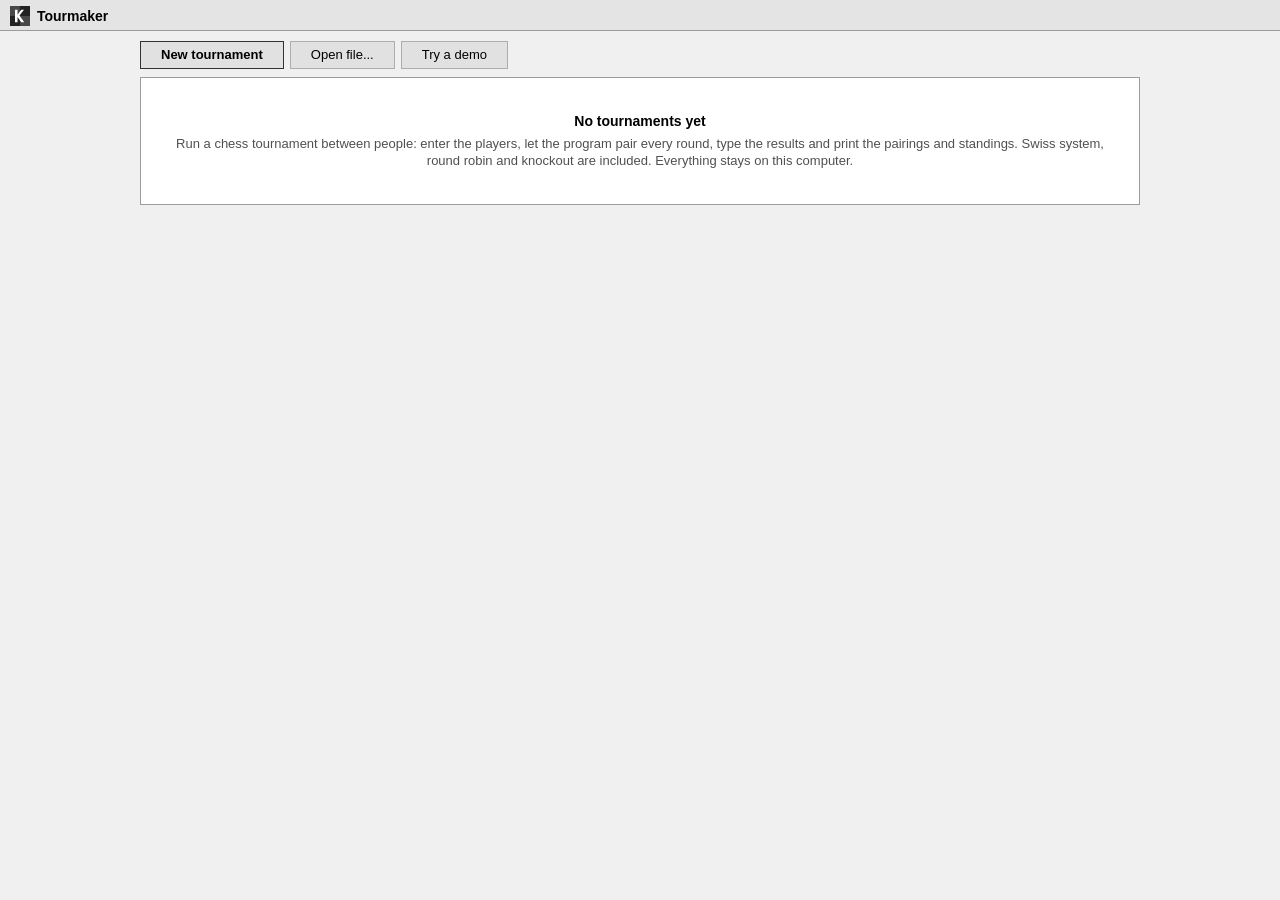
<file: index.html>
<!doctype html>
<html lang="en">
<head>
<meta charset="utf-8">
<meta name="viewport" content="width=device-width, initial-scale=1">
<title>Tourmaker</title>
<link rel="icon" href="data:image/svg+xml,%3Csvg xmlns='http://www.w3.org/2000/svg' viewBox='0 0 16 16'%3E%3Crect width='16' height='16' fill='%23222'/%3E%3Crect x='0' y='0' width='8' height='8' fill='%23484848'/%3E%3Crect x='8' y='8' width='8' height='8' fill='%23484848'/%3E%3Cpath d='M4 3h2v4l3-4h2.2L7.6 7.6 11.4 13H9L6 8.8V13H4z' fill='%23fff'/%3E%3C/svg%3E">
<link rel="stylesheet" href="app.css">
</head>
<body>
<div id="app">
  <header class="topbar" id="topbar"></header>
  <main id="main"></main>
</div>
<div id="toast-root"></div>
<div id="modal-root"></div>
<div id="drop">Drop a tournament file here</div>
<script src="js/core.js"></script>
<script src="js/swiss.js"></script>
<script src="js/rr.js"></script>
<script src="js/io.js"></script>
<script src="js/ui.js"></script>
<script src="js/dialogs.js"></script>
<script src="js/views.js"></script>
<script src="js/app.js"></script>
</body>
</html>
</file>
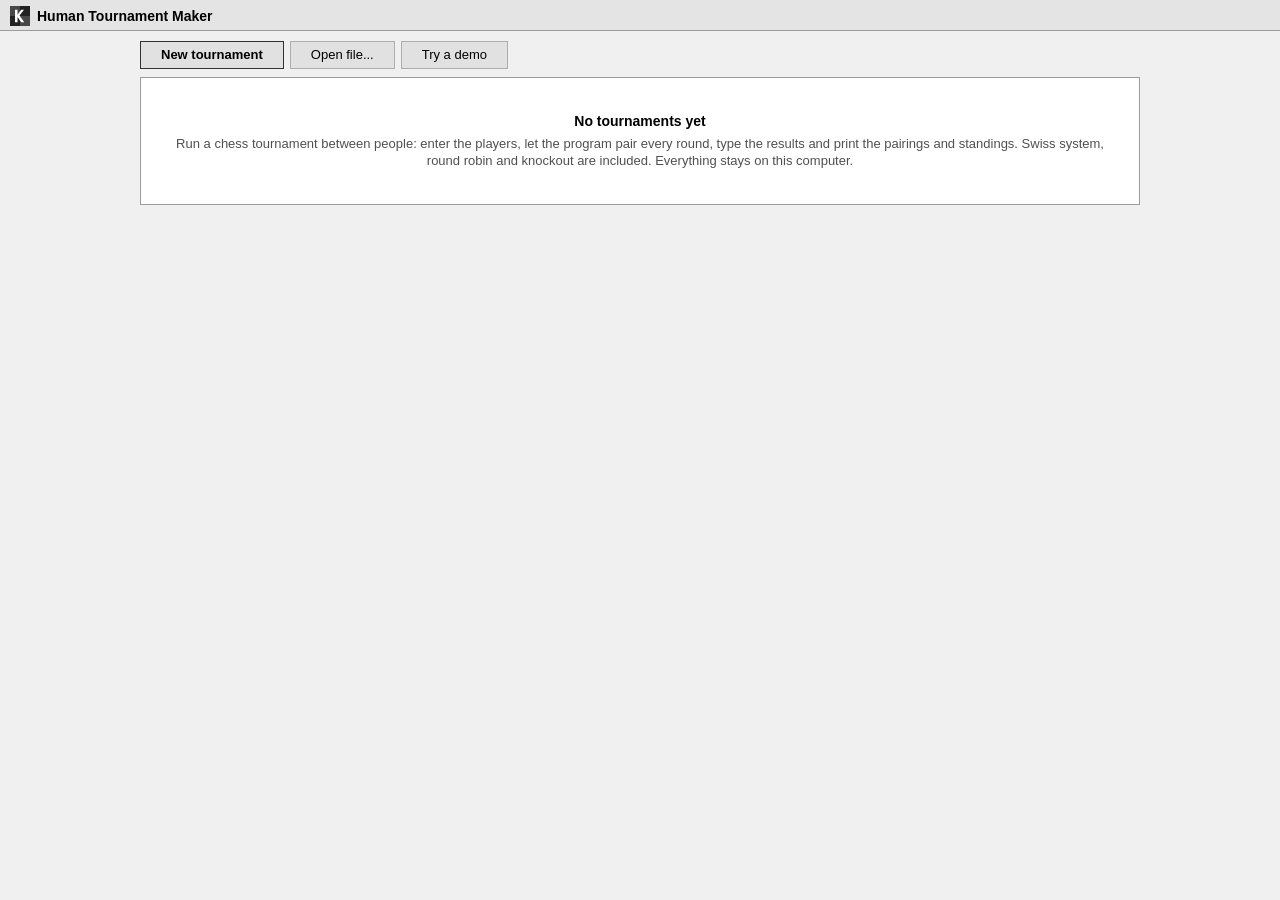
<file: human-tournament-maker.html>
<!doctype html>
<html lang="en">
<head>
<meta charset="utf-8">
<meta name="viewport" content="width=device-width, initial-scale=1">
<title>Human Tournament Maker</title>
<link rel="icon" href="data:image/svg+xml,%3Csvg xmlns='http://www.w3.org/2000/svg' viewBox='0 0 16 16'%3E%3Crect width='16' height='16' fill='%23222'/%3E%3Crect x='0' y='0' width='8' height='8' fill='%23484848'/%3E%3Crect x='8' y='8' width='8' height='8' fill='%23484848'/%3E%3Cpath d='M4 3h2v4l3-4h2.2L7.6 7.6 11.4 13H9L6 8.8V13H4z' fill='%23fff'/%3E%3C/svg%3E">
<style>
/* Human Tournament Maker - plain, classic desktop look (in the spirit of Swiss-Manager / SP98 Sevilla): grey window, white panels, thin borders, no colour accents */
:root {
  --bg: #f0f0f0; --panel: #ffffff; --panel2: #f6f6f6; --head: #e4e4e4;
  --line: #9c9c9c; --line2: #d0d0d0; --text: #000000; --muted: #505050; --faint: #808080;
  --sel: #d3e2f4; --hover: #eaf1fa; --pend: #fff7d6;
  --good: #1d5d1d; --bad: #8a1c1c; --warn: #6e5200;
  --font: "Segoe UI", Tahoma, Arial, sans-serif; --mono: Consolas, "Courier New", monospace;
}
* { box-sizing: border-box; }
html, body { height: 100%; margin: 0; }
body { background: var(--bg); color: var(--text); font: 13px/1.35 var(--font); overflow: hidden; }
button, input, select, textarea { font: inherit; color: inherit; }
.hidden { display: none !important; }
.mono { font-family: var(--mono); }
.muted { color: var(--muted); } .faint { color: var(--faint); } .good { color: var(--good); } .bad { color: var(--bad); } .warn { color: var(--warn); }
.right { text-align: right; } .center { text-align: center; } .nowrap { white-space: nowrap; }
.spacer { flex: 1; }

/* window frame: title line, classic tabs, content */
#app { display: flex; flex-direction: column; height: 100vh; }
.topbar { display: flex; align-items: flex-end; gap: 16px; padding: 6px 10px 0; background: var(--head); border-bottom: 1px solid var(--line); flex: none; flex-wrap: wrap; }
.brand { font-weight: 700; font-size: 14px; padding-bottom: 4px; display: flex; align-items: center; gap: 7px; cursor: default; }
.brand svg { display: block; }
.tabs { display: flex; gap: 2px; flex-wrap: wrap; }
.tab-btn { background: #d6d6d6; border: 1px solid var(--line); border-bottom: 0; padding: 4px 16px; cursor: pointer; position: relative; top: 1px; }
.tab-btn:hover { background: #e6e6e6; } .tab-btn.active { background: var(--bg); font-weight: 600; padding-bottom: 5px; }
.top-tools { display: flex; gap: 4px; align-items: center; padding-bottom: 4px; flex-wrap: wrap; }
#top-status { color: var(--muted); padding-bottom: 6px; font-size: 12px; }
main { flex: 1 1 auto; min-height: 0; overflow: auto; padding: 10px; position: relative; }

/* controls */
.btn { display: inline-flex; align-items: center; justify-content: center; gap: 6px; background: #e1e1e1; border: 1px solid #adadad; color: var(--text); padding: 2px 12px; cursor: pointer; white-space: nowrap; min-height: 23px; }
.btn:hover { background: var(--hover); border-color: #707070; } .btn:active { background: #d3e2f4; }
.btn.primary { font-weight: 700; border-color: #333; } .btn.ghost { background: transparent; border-color: transparent; } .btn.ghost:hover { background: var(--hover); border-color: #adadad; }
.btn.sm { padding: 0 8px; min-height: 21px; font-size: 12.5px; } .btn.lg { padding: 4px 20px; min-height: 28px; }
.btn[disabled] { color: #8a8a8a; border-color: #c4c4c4; background: #efefef; pointer-events: none; }
.input, .select, textarea.input { background: #fff; border: 1px solid #7a7a7a; padding: 2px 5px; min-width: 0; width: 100%; outline: none; min-height: 23px; }
.input:focus, .select:focus, textarea.input:focus { border-color: #000; }
.input.num { width: 78px; text-align: right; font-family: var(--mono); }
.input.sm { width: 64px; } .select { padding: 1px 3px; }
.select.auto, .input.auto { width: auto; }
textarea.input { resize: vertical; font-family: var(--mono); }
input[type=checkbox] { margin: 0; width: 14px; height: 14px; cursor: pointer; }
label.check { display: inline-flex; align-items: center; gap: 6px; cursor: pointer; user-select: none; }
.chip { display: inline-flex; align-items: center; padding: 0 9px; background: #e1e1e1; border: 1px solid #adadad; cursor: pointer; font-size: 12.5px; user-select: none; min-height: 23px; }
.chip:hover { background: var(--hover); border-color: #707070; } .chip.on { background: #fff; border-color: #000; font-weight: 700; } .chip.done { color: var(--good); } .chip.off { color: var(--faint); }
.badge { display: inline-block; padding: 0 5px; font-size: 12px; background: #f2f2f2; border: 1px solid #b4b4b4; color: #333; }
.seg { display: inline-flex; background: #e1e1e1; border: 1px solid #adadad; }
.seg button { background: none; border: 0; padding: 2px 12px; cursor: pointer; min-height: 21px; } .seg button:hover { background: var(--hover); } .seg button.on { background: #fff; font-weight: 600; box-shadow: inset 0 0 0 1px #555; }

/* panels */
.card { background: var(--panel); border: 1px solid var(--line); padding: 8px 10px; }
.card + .card { margin-top: 10px; }
.card > h3, .card .h { margin: 0 0 8px; padding-bottom: 4px; border-bottom: 1px solid var(--line2); font-size: 13px; font-weight: 700; display: flex; align-items: center; gap: 8px; }
.grid2 { display: grid; grid-template-columns: minmax(320px, 1fr) minmax(320px, 1fr); gap: 10px; align-items: start; }
.field { display: grid; grid-template-columns: 150px 1fr; gap: 4px 10px; align-items: center; margin: 5px 0; }
.field > label { color: var(--text); }
.field .inline { display: flex; gap: 6px; align-items: center; flex-wrap: wrap; }
.hr { height: 1px; background: var(--line2); margin: 8px 0; }
.help { color: var(--muted); font-size: 12px; margin-top: 3px; }
.row { display: flex; gap: 6px; align-items: center; flex-wrap: wrap; }
.toolbar { display: flex; gap: 6px; align-items: center; flex-wrap: wrap; margin-bottom: 8px; }
.msg { padding: 5px 8px; border: 1px solid var(--line); background: var(--panel2); margin: 0 0 8px; }
.msg.warn { background: var(--pend); border-color: #b59a2a; } .msg.err { color: var(--bad); border-color: var(--bad); background: #fff; }

/* tables as plain grids */
.tbl { border-collapse: collapse; font-size: 13px; background: #fff; }
.tbl.full { width: 100%; }
.tbl th { text-align: left; padding: 2px 6px; border: 1px solid #b8b8b8; position: sticky; top: -10px; background: #e4e4e4; z-index: 1; font-weight: 600; white-space: nowrap; }
.tbl td { padding: 1px 6px; border: 1px solid var(--line2); white-space: nowrap; }
.tbl tbody tr:nth-child(even) td { background: #f7f7f7; }
.tbl tbody tr:hover td { background: var(--hover) !important; } .tbl tr.sel td { background: var(--sel) !important; }
.tbl tr.pend td { background: var(--pend) !important; }
.tbl tr.off td { color: var(--faint); }
.tbl .r { text-align: right; } .tbl .c { text-align: center; }
.tbl.click tbody tr { cursor: pointer; }
.tbl td.name { min-width: 150px; } .tbl td.sep { border-left: 2px solid #777; }
.tbl input.cell, .tbl select.cell { border: 1px solid transparent; background: transparent; width: 100%; padding: 1px 3px; min-height: 21px; }
.tbl input.cell:hover, .tbl select.cell:hover { border-color: #b8b8b8; background: #fff; } .tbl input.cell:focus, .tbl select.cell:focus { border-color: #000; background: #fff; outline: none; }
.tbl td.in { padding: 0; }
.tbl .tag { font-size: 11.5px; color: var(--muted); }
.board-tbl td.pl { min-width: 190px; } .board-tbl td.res { width: 110px; padding: 0; } .board-tbl select.cell { text-align: center; }
.board-tbl tr:focus { outline: 2px solid #000; outline-offset: -2px; }
.xt td, .xt th { text-align: center; min-width: 32px; padding: 1px 4px; font-size: 12px; }
.xt td.self { background: #cfcfcf !important; } .xt td.nm { text-align: left; white-space: nowrap; min-width: 150px; font-size: 13px; }
.scroll { overflow: auto; }

/* knockout bracket */
.bracket { display: flex; gap: 22px; align-items: stretch; overflow: auto; padding-bottom: 8px; }
.bracket .rnd { display: flex; flex-direction: column; justify-content: space-around; gap: 10px; min-width: 210px; }
.bracket .rnd h4 { margin: 0 0 4px; font-size: 12.5px; color: var(--muted); font-weight: 600; text-align: center; }
.bracket .match { background: #fff; border: 1px solid #888; cursor: pointer; } .bracket .match:hover { background: var(--hover); }
.bracket .match div { display: flex; justify-content: space-between; gap: 8px; padding: 2px 6px; min-height: 22px; } .bracket .match div.win { font-weight: 700; background: #ececec; } .bracket .match div + div { border-top: 1px solid var(--line2); }
.bracket .match .seed { color: var(--faint); width: 22px; flex: none; }
.bracket .match .nm { flex: 1; overflow: hidden; text-overflow: ellipsis; white-space: nowrap; }
.bracket .match .gm { font-size: 11.5px; color: var(--muted); padding: 1px 6px; border-top: 1px solid var(--line2); min-height: 0; }

/* misc */
.empty { text-align: center; color: var(--muted); padding: 26px 10px; }
.empty b { display: block; color: var(--text); font-size: 14px; margin-bottom: 4px; }
.kv { display: grid; grid-template-columns: auto 1fr; gap: 2px 12px; } .kv dt { color: var(--muted); } .kv dd { margin: 0; }
#toast-root { position: fixed; right: 14px; bottom: 14px; display: flex; flex-direction: column; gap: 6px; z-index: 100; }
.toast { background: #fff; border: 1px solid #555; padding: 6px 10px; max-width: 420px; box-shadow: 2px 2px 0 rgba(0, 0, 0, .25); } .toast.err { color: var(--bad); border-color: var(--bad); }
.modal-back { position: fixed; inset: 0; background: rgba(0, 0, 0, .35); display: flex; align-items: center; justify-content: center; z-index: 90; padding: 20px; }
.modal { background: var(--bg); border: 1px solid #555; box-shadow: 3px 3px 0 rgba(0, 0, 0, .3); width: min(720px, 100%); max-height: 92vh; display: flex; flex-direction: column; }
.modal > header { padding: 5px 10px; font-weight: 700; background: var(--head); border-bottom: 1px solid var(--line); display: flex; align-items: center; }
.modal > .body { padding: 10px; overflow: auto; background: var(--panel); margin: 8px; border: 1px solid var(--line2); }
.modal > footer { padding: 0 8px 8px; display: flex; gap: 6px; justify-content: flex-end; }
.print-only { display: none; }
#drop { position: fixed; inset: 0; background: rgba(255, 255, 255, .85); border: 3px dashed #555; display: none; align-items: center; justify-content: center; font-size: 20px; z-index: 120; }
body.dragging #drop { display: flex; }

@media (max-width: 900px) { .grid2 { grid-template-columns: 1fr; } .field { grid-template-columns: 1fr; } }

/* printing: only the content, as plain black on white */
@media print {
  html, body { height: auto; overflow: visible; background: #fff; }
  #app { height: auto; } .topbar, .toolbar, .noprint, #toast-root, #drop { display: none !important; }
  main { overflow: visible; padding: 0; } .print-only { display: block; margin: 0 0 8px; }
  .print-only h1 { font-size: 16pt; margin: 0; } .print-only p { margin: 2px 0; color: #000; }
  .card { border: 0; padding: 0; } .card > h3, .card .h { border-bottom: 1px solid #000; }
  .tbl th { position: static; background: #fff; border-color: #000; } .tbl td { border-color: #555; } .tbl tbody tr:nth-child(even) td { background: #fff; } .tbl tr.pend td { background: #fff !important; }
  .tbl input.cell, .tbl select.cell { border: 0; background: transparent; appearance: none; -webkit-appearance: none; }
  body { font-size: 11pt; } .tbl { font-size: 10.5pt; } .tbl th { white-space: normal; }
  @page { margin: 12mm; }
}
</style>
</head>
<body>
<div id="app">
  <header class="topbar" id="topbar"></header>
  <main id="main"></main>
</div>
<div id="toast-root"></div>
<div id="modal-root"></div>
<div id="drop">Drop a tournament file here</div>
<script>
/* Human Tournament Maker - core: data model, scoring, standings and tie-breaks.
   Pure logic, no DOM. Loaded as a classic script in the browser and imported by the tests (Deno). */
(function (root) {
  'use strict';
  const HTM = root.HTM = root.HTM || {};
  const EPS = 1e-9;

  HTM.VERSION = 1;
  HTM.FORMATS = { swiss: 'Swiss system', roundrobin: 'Round robin', knockout: 'Knockout' };
  HTM.RESULTS = ['1-0', '1/2', '0-1', '+-', '-+', '--'];                       // 1/2 = draw; +- / -+ = forfeit win for White / Black; -- = both lose
  HTM.RESULT_LABEL = { '1-0': '1 - 0', '1/2': '½ - ½', '0-1': '0 - 1', '+-': '+ : -', '-+': '- : +', '--': '- : -' };
  HTM.TITLES = ['', 'GM', 'IM', 'FM', 'CM', 'WGM', 'WIM', 'WFM', 'WCM'];
  HTM.TITLE_ORDER = { GM: 1, IM: 2, WGM: 3, FM: 4, WIM: 5, CM: 6, WFM: 7, WCM: 8, '': 9 };
  HTM.BYE_LABEL = { pab: 'Bye', half: 'Half-point bye', zero: 'Zero-point bye', full: 'Full-point bye', rest: 'Rest' };

  HTM.TIEBREAKS = [
    { id: 'de', short: 'DE', name: 'Direct encounter', hint: 'Points scored between the tied players (used only when they all met each other)' },
    { id: 'wins', short: 'Wins', name: 'Number of wins', hint: 'Games won over the board' },
    { id: 'blackwins', short: 'BWins', name: 'Wins with Black', hint: 'Games won with the black pieces' },
    { id: 'blackgames', short: 'BGames', name: 'Games with Black', hint: 'More games with Black ranks higher' },
    { id: 'buchholz', short: 'Bch', name: 'Buchholz', hint: 'Sum of the scores of the opponents' },
    { id: 'buchholz1', short: 'Bch-1', name: 'Buchholz Cut 1', hint: 'Buchholz without the lowest opponent score' },
    { id: 'buchholz2', short: 'Bch-2', name: 'Buchholz Cut 2', hint: 'Buchholz without the two lowest opponent scores' },
    { id: 'median1', short: 'Med', name: 'Median Buchholz', hint: 'Buchholz without the highest and the lowest opponent score' },
    { id: 'median2', short: 'Med-2', name: 'Median Buchholz 2', hint: 'Buchholz without the two highest and the two lowest opponent scores' },
    { id: 'sb', short: 'SB', name: 'Sonneborn-Berger', hint: 'Scores of the beaten opponents plus half of the scores of the drawn ones' },
    { id: 'ps', short: 'Prog', name: 'Progressive score', hint: 'Sum of the running scores after each round' },
    { id: 'koya', short: 'Koya', name: 'Koya system', hint: 'Points against opponents who scored at least 50%' },
    { id: 'aro', short: 'ARO', name: 'Average rating of opponents', hint: 'Average rating of the rated opponents met over the board' },
    { id: 'tpr', short: 'TPR', name: 'Performance rating', hint: 'FIDE performance rating over the board' },
    { id: 'rating', short: 'Rtg', name: 'Rating', hint: 'Higher rating first' },
  ];
  HTM.TB = {}; HTM.TIEBREAKS.forEach((t) => { HTM.TB[t.id] = t; });

  HTM.uid = (p) => (p || 'x') + Date.now().toString(36) + Math.random().toString(36).slice(2, 7);
  HTM.clone = (o) => JSON.parse(JSON.stringify(o));
  HTM.isNum = (x) => typeof x === 'number' && isFinite(x);

  HTM.defaultOpts = function (format) {
    return {
      rounds: format === 'swiss' ? 5 : 0,              // planned rounds (Swiss); the others derive it
      doubleRR: false,                                 // round robin: every pair meets twice
      firstColor: 'white',                             // colour of the top seed on board 1 in round 1
      win: 1, draw: 0.5, loss: 0,                      // points per game
      forfeitWin: 1,                                   // points for a win by forfeit
      pab: 1, halfBye: 0.5, zeroBye: 0, fullBye: 1,    // points for byes
      tiebreaks: format === 'roundrobin' ? ['sb', 'de', 'wins'] : ['buchholz1', 'buchholz', 'sb', 'wins'],
      koGames: 2,                                      // games per knockout match
      showTitle: true, showRating: true, showFed: false, showClub: true,
    };
  };

  HTM.newTournament = function (init) {
    init = init || {};
    const fmt = init.format || 'swiss';
    const now = new Date().toISOString();
    const T = {
      v: HTM.VERSION, id: HTM.uid('t'), created: now, modified: now,
      name: init.name || 'New tournament', city: init.city || '', organizer: init.organizer || '', arbiter: init.arbiter || '',
      startDate: init.startDate || '', endDate: init.endDate || '', timeControl: init.timeControl || '', notes: init.notes || '',
      format: fmt, opts: HTM.defaultOpts(fmt), players: [], nextPlayerId: 1, rounds: [], ko: null, started: false,
    };
    if (init.rounds) T.opts.rounds = init.rounds;
    return T;
  };

  // ------------------------------------------------------------------------------------------------ players
  HTM.newPlayer = function (T, f) {
    f = f || {};
    const p = {
      id: T.nextPlayerId++, no: 0, name: (f.name || '').trim(), title: f.title || '', rating: HTM.isNum(+f.rating) && +f.rating > 0 ? Math.round(+f.rating) : 0,
      fed: (f.fed || '').trim(), club: (f.club || '').trim(), withdrawn: null, byes: {},
    };
    return p;
  };
  HTM.addPlayer = function (T, f) {
    const p = HTM.newPlayer(T, f);
    p.no = T.players.reduce((m, q) => Math.max(m, q.no), 0) + 1;
    T.players.push(p);
    return p;
  };
  HTM.addLatePlayer = function (T, f, kind) {          // Swiss: a player who joins after round 1 gets a bye (kind: 'zero' or 'half') for each round already paired
    const p = HTM.addPlayer(T, f);
    for (const rd of T.rounds) rd.byes.push({ p: p.id, kind });
    return p;
  };
  HTM.playerMap = (T) => new Map(T.players.map((p) => [p.id, p]));
  HTM.renumber = function (T) { T.players.sort((a, b) => a.no - b.no); T.players.forEach((p, i) => { p.no = i + 1; }); };
  HTM.sortByRating = function (T) {                    // starting ranks by rating, then title, then name (only before the first round)
    T.players.sort((a, b) => (b.rating - a.rating) || ((HTM.TITLE_ORDER[a.title] || 9) - (HTM.TITLE_ORDER[b.title] || 9)) || a.name.localeCompare(b.name) || a.id - b.id);
    T.players.forEach((p, i) => { p.no = i + 1; });
  };
  HTM.removePlayer = function (T, id) { T.players = T.players.filter((p) => p.id !== id); HTM.renumber(T); };
  HTM.playersByNo = (T) => T.players.slice().sort((a, b) => a.no - b.no);
  HTM.isActive = (p, r) => p.withdrawn === null || p.withdrawn === undefined || r < p.withdrawn;      // withdrawn = first round the player does not play
  HTM.plannedRounds = function (T) {
    const n = T.players.length;
    if (T.format === 'roundrobin') return n < 2 ? 0 : (n % 2 ? n : n - 1) * (T.opts.doubleRR ? 2 : 1);
    if (T.format === 'knockout') { let r = 0, s = 1; while (s < n) { s *= 2; r++; } return r; }
    return T.opts.rounds || 0;
  };

  // ------------------------------------------------------------------------------------------------ scoring
  HTM.byePoints = function (O, kind) {
    switch (kind) {
      case 'pab': return O.pab; case 'half': return O.halfBye; case 'zero': return O.zeroBye; case 'full': return O.fullBye; default: return 0;
    }
  };
  function comp(O, x) {                                // the result of the virtual opponent of an unplayed game
    if (Math.abs(x - O.win) < EPS) return O.loss;
    if (Math.abs(x - O.loss) < EPS) return O.win;
    if (Math.abs(x - O.draw) < EPS) return O.draw;
    return O.win + O.loss - x;
  }

  // One entry per player and round: what happened to the player in that round.
  // kind: game | forfeitWin | forfeitLoss | doubleForfeit | pending | pab | half | zero | full | rest | absent
  HTM.playerEntries = function (T, upto) {
    const O = T.opts;
    const map = new Map(); T.players.forEach((p) => map.set(p.id, []));
    const R = Math.max(0, Math.min(upto == null ? T.rounds.length : upto, T.rounds.length));
    for (let r = 1; r <= R; r++) {
      const rd = T.rounds[r - 1];
      const seen = new Set();
      for (const g of rd.games) {
        const w = { r, opp: g.b, color: 'w', kind: 'pending', pts: 0, frac: 0, out: null };
        const b = { r, opp: g.w, color: 'b', kind: 'pending', pts: 0, frac: 0, out: null };
        switch (g.res) {
          case '1-0': w.kind = b.kind = 'game'; w.pts = O.win; b.pts = O.loss; w.out = 'W'; b.out = 'L'; w.frac = 1; break;
          case '0-1': w.kind = b.kind = 'game'; w.pts = O.loss; b.pts = O.win; w.out = 'L'; b.out = 'W'; b.frac = 1; break;
          case '1/2': w.kind = b.kind = 'game'; w.pts = b.pts = O.draw; w.out = b.out = 'D'; w.frac = b.frac = 0.5; break;
          case '+-': w.kind = 'forfeitWin'; b.kind = 'forfeitLoss'; w.pts = O.forfeitWin; b.pts = O.loss; w.out = 'W'; b.out = 'L'; w.frac = 1; break;
          case '-+': w.kind = 'forfeitLoss'; b.kind = 'forfeitWin'; w.pts = O.loss; b.pts = O.forfeitWin; w.out = 'L'; b.out = 'W'; b.frac = 1; break;
          case '--': w.kind = b.kind = 'doubleForfeit'; w.pts = b.pts = O.loss; w.out = b.out = 'L'; break;
          default: break;
        }
        if (map.has(g.w)) { map.get(g.w).push(w); seen.add(g.w); }
        if (map.has(g.b)) { map.get(g.b).push(b); seen.add(g.b); }
      }
      for (const bye of rd.byes || []) {
        if (!map.has(bye.p)) continue;
        const pts = HTM.byePoints(O, bye.kind);
        const frac = bye.kind === 'pab' || bye.kind === 'full' ? 1 : bye.kind === 'half' ? 0.5 : 0;
        map.get(bye.p).push({ r, opp: null, color: null, kind: bye.kind, pts, frac, out: frac === 1 ? 'W' : frac === 0.5 ? 'D' : 'L' });
        seen.add(bye.p);
      }
      for (const p of T.players) if (!seen.has(p.id)) map.get(p.id).push({ r, opp: null, color: null, kind: 'absent', pts: 0, frac: 0, out: 'L' });
    }
    return map;
  };

  // ------------------------------------------------------------------------------------------------ performance rating
  const DP = [0, 7, 14, 21, 29, 36, 43, 50, 57, 65, 72, 80, 87, 95, 102, 110, 117, 125, 133, 141, 149, 158, 166, 175, 184, 193, 202, 211, 220, 230, 240, 251, 262, 273, 284, 296, 309, 322, 336, 351, 366, 383, 401, 422, 444, 470, 501, 538, 589, 677, 800];
  HTM.ratingDiff = function (p) {                      // FIDE table: expected score -> rating difference (p = score / games)
    const k = Math.max(0, Math.min(100, Math.round(p * 100)));
    return k >= 50 ? DP[k - 50] : -DP[50 - k];
  };

  // ------------------------------------------------------------------------------------------------ standings
  HTM.standings = function (T, upto) {
    const O = T.opts, W = O.win, D = O.draw;
    const R = Math.max(0, Math.min(upto == null ? T.rounds.length : upto, T.rounds.length));
    const ent = HTM.playerEntries(T, R);
    const byId = new Map(), rows = [];
    for (const p of T.players) {
      const es = ent.get(p.id);
      const before = [0], cum = [0];
      let pts = 0, games = 0, wins = 0, blackWins = 0, blackGames = 0, pending = 0;
      for (const e of es) {
        before[e.r] = pts; pts += e.pts; cum[e.r] = pts;
        if (e.kind === 'game') { games++; if (e.out === 'W') { wins++; if (e.color === 'b') blackWins++; } if (e.color === 'b') blackGames++; }
        if (e.kind === 'pending') pending++;
      }
      const row = { p, no: p.no, entries: es, points: pts, before, cum, games, wins, blackWins, blackGames, pending, tb: {}, tbShow: {}, rank: 0, tied: false };
      rows.push(row); byId.set(p.id, row);
    }
    const tnr = R;
    // scores of the opponents; an unplayed game counts against a virtual opponent (FIDE Tie-Break Regulations)
    const oppScores = (row) => {
      const out = [];
      for (const e of row.entries) {
        if (e.kind === 'pending' || e.kind === 'rest') continue;
        if (e.kind === 'game') { const o = byId.get(e.opp); out.push({ e, sc: o ? o.points : 0 }); }
        else out.push({ e, sc: row.before[e.r] + comp(O, e.pts) + D * (tnr - e.r) });
      }
      return out;
    };
    const wanted = new Set(O.tiebreaks);
    for (const row of rows) {
      const os = (wanted.has('buchholz') || wanted.has('buchholz1') || wanted.has('buchholz2') || wanted.has('median1') || wanted.has('median2') || wanted.has('sb')) ? oppScores(row) : [];
      const list = os.map((x) => x.sc).sort((a, b) => a - b);
      const sum = (a) => a.reduce((s, x) => s + x, 0);
      const cut = (lo, hi) => (list.length > lo + hi ? sum(list.slice(lo, list.length - hi)) : 0);
      row.tb.buchholz = sum(list);
      row.tb.buchholz1 = cut(1, 0);
      row.tb.buchholz2 = cut(2, 0);
      row.tb.median1 = cut(1, 1);
      row.tb.median2 = cut(2, 2);
      row.tb.sb = os.reduce((s, x) => s + x.e.frac * x.sc, 0);
      row.tb.wins = row.wins;
      row.tb.blackwins = row.blackWins;
      row.tb.blackgames = row.blackGames;
      row.tb.ps = row.cum.slice(1).reduce((s, x) => s + x, 0);
      row.tb.rating = row.p.rating || 0;
      const otb = row.entries.filter((e) => e.kind === 'game');
      const rated = otb.filter((e) => { const o = byId.get(e.opp); return o && o.p.rating > 0; });
      row.tb.aro = rated.length ? rated.reduce((s, e) => s + byId.get(e.opp).p.rating, 0) / rated.length : 0;
      if (rated.length) {
        const sc = rated.reduce((s, e) => s + e.frac, 0) / rated.length;
        row.tb.tpr = Math.round(row.tb.aro + HTM.ratingDiff(sc));
      } else row.tb.tpr = 0;
      const half = R * W / 2;
      row.tb.koya = otb.reduce((s, e) => { const o = byId.get(e.opp); return s + (o && o.points >= half - EPS ? e.pts : 0); }, 0);
    }
    // order: points, then the tie-breaks one after the other (a tie-break splits only the players still tied)
    const eq = (a, b) => Math.abs(a - b) < EPS;
    const directEncounter = (group) => {
      const ids = new Set(group.map((r) => r.p.id));
      const val = new Map(group.map((r) => [r, 0]));
      for (const r of group) {
        const met = new Set();
        for (const e of r.entries) {
          if (e.opp !== null && ids.has(e.opp) && (e.kind === 'game' || e.kind === 'forfeitWin' || e.kind === 'forfeitLoss' || e.kind === 'doubleForfeit')) { val.set(r, val.get(r) + e.pts); met.add(e.opp); }
        }
        if (met.size < group.length - 1) return null;
      }
      return val;
    };
    const order = (group, k) => {
      if (group.length < 2) return group;
      if (k >= O.tiebreaks.length) return group.slice().sort((a, b) => a.no - b.no);
      const id = O.tiebreaks[k];
      let val;
      if (id === 'de') {
        val = directEncounter(group);
        if (!val) return order(group, k + 1);
        group.forEach((r) => { r.tbShow.de = val.get(r); });
      } else val = new Map(group.map((r) => [r, r.tb[id] || 0]));
      const sorted = group.slice().sort((a, b) => (val.get(b) - val.get(a)) || (a.no - b.no));
      const out = [];
      let i = 0;
      while (i < sorted.length) {
        let j = i + 1;
        while (j < sorted.length && eq(val.get(sorted[j]), val.get(sorted[i]))) j++;
        out.push(...order(sorted.slice(i, j), k + 1));
        i = j;
      }
      return out;
    };
    const byPts = rows.slice().sort((a, b) => (b.points - a.points) || (a.no - b.no));
    const final = [];
    for (let i = 0; i < byPts.length;) {
      let j = i + 1;
      while (j < byPts.length && eq(byPts[j].points, byPts[i].points)) j++;
      final.push(...order(byPts.slice(i, j), 0));
      i = j;
    }
    final.forEach((r, i) => { r.rank = i + 1; });
    for (let i = 0; i < final.length; i++) {                       // exactly tied: same points and the same value in every tie-break
      const a = final[i], b = final[i + 1];
      if (b && eq(a.points, b.points) && O.tiebreaks.every((id) => (id === 'de' ? true : eq(a.tb[id] || 0, b.tb[id] || 0)))) { a.tied = true; b.tied = true; }
    }
    return { rows: final, byId, upto: R, tbs: O.tiebreaks.slice() };
  };

  // Compact text for one round of one row: opponent number, colour and result ("12w1", "3b=", "bye", "+", ...)
  HTM.cellText = function (T, row, e) {
    const sym = e.out === 'W' ? '1' : e.out === 'D' ? '=' : '0';
    switch (e.kind) {
      case 'game': return (e.oppNo || '?') + (e.color === 'w' ? 'w' : 'b') + sym;
      case 'pending': return (e.oppNo || '?') + (e.color === 'w' ? 'w' : 'b') + '?';
      case 'forfeitWin': return (e.oppNo || '?') + (e.color === 'w' ? 'w' : 'b') + '+';
      case 'forfeitLoss': return (e.oppNo || '?') + (e.color === 'w' ? 'w' : 'b') + '-';
      case 'doubleForfeit': return (e.oppNo || '?') + '--';
      case 'pab': return 'bye';
      case 'full': return 'F';
      case 'half': return 'H';
      case 'zero': return 'Z';
      case 'rest': return 'rest';
      default: return '-';
    }
  };
  HTM.annotate = function (T, st) {                                // fills e.oppNo so that cells can show opponent numbers
    const no = new Map(T.players.map((p) => [p.id, p.no]));
    for (const r of st.rows) for (const e of r.entries) e.oppNo = e.opp === null ? null : no.get(e.opp);
    return st;
  };

  HTM.fmtPts = function (v) {                                      // 4.5 -> 4½, 0.5 -> ½
    if (v === null || v === undefined || isNaN(v)) return '';
    const whole = Math.floor(v + EPS), frac = v - whole;
    if (Math.abs(frac - 0.5) < EPS) return (whole ? String(whole) : '') + '½';
    if (Math.abs(frac) < EPS) return String(whole);
    return (Math.round(v * 100) / 100).toString();
  };
  HTM.fmtTb = function (id, v) {
    if (v === undefined || v === null) return '';
    if (id === 'wins' || id === 'blackwins' || id === 'blackgames' || id === 'tpr' || id === 'rating') return v ? String(Math.round(v)) : (id === 'tpr' || id === 'rating' ? '' : '0');
    if (id === 'aro') return v ? String(Math.round(v)) : '';
    return HTM.fmtPts(v);
  };
  HTM.gamesOf = function (rd) { return rd ? rd.games : []; };
  HTM.roundComplete = function (T, r) {
    const rd = T.rounds[r - 1];
    return !!rd && rd.games.every((g) => g.res);
  };
  HTM.lastPairedRound = (T) => T.rounds.length;
  HTM.touch = (T) => { T.modified = new Date().toISOString(); return T; };

  if (typeof module !== 'undefined' && module.exports) module.exports = HTM;
})(typeof globalThis !== 'undefined' ? globalThis : this);
</script>
<script>
/* Human Tournament Maker - Swiss pairings (Dutch system, following FIDE C.04.3 in structure; see README for the differences).
   Score brackets from the top; in a bracket the upper half (S1) is paired with the lower half (S2) in the order of the transpositions;
   no rematches, the bye goes to the lowest-ranked player who has not had one, colours follow the colour preferences. Pure logic, no DOM. */
(function (root) {
  'use strict';
  const HTM = root.HTM = root.HTM || {};
  const EPS = 1e-9;
  const BUDGET = { budget: true };

  // ---------------------------------------------------------------------------------------------- matching (Edmonds' blossom)
  function maxMatching(adj) {
    const n = adj.length;
    const match = new Array(n).fill(-1), p = new Array(n).fill(-1), base = new Array(n), used = new Array(n), blossom = new Array(n);
    let q = [];
    function lca(a, b) {
      const seen = new Array(n).fill(false);
      for (;;) { a = base[a]; seen[a] = true; if (match[a] === -1) break; a = p[match[a]]; }
      for (;;) { b = base[b]; if (seen[b]) return b; b = p[match[b]]; }
    }
    function markPath(v, b, children) {
      while (base[v] !== b) {
        blossom[base[v]] = blossom[base[match[v]]] = true;
        p[v] = children; children = match[v]; v = p[match[v]];
      }
    }
    function findPath(root0) {
      used.fill(false); p.fill(-1);
      for (let i = 0; i < n; i++) base[i] = i;
      used[root0] = true; q = [root0];
      for (let qh = 0; qh < q.length; qh++) {
        const v = q[qh];
        for (const to of adj[v]) {
          if (base[v] === base[to] || match[v] === to) continue;
          if (to === root0 || (match[to] !== -1 && p[match[to]] !== -1)) {
            const cb = lca(v, to);
            blossom.fill(false);
            markPath(v, cb, to); markPath(to, cb, v);
            for (let i = 0; i < n; i++) if (blossom[base[i]]) { base[i] = cb; if (!used[i]) { used[i] = true; q.push(i); } }
          } else if (p[to] === -1) {
            p[to] = v;
            if (match[to] === -1) return to;
            used[match[to]] = true; q.push(match[to]);
          }
        }
      }
      return -1;
    }
    for (let v = 0; v < n; v++) if (match[v] === -1) for (const to of adj[v]) if (match[to] === -1) { match[to] = v; match[v] = to; break; }
    for (let i = 0; i < n; i++) {
      if (match[i] !== -1) continue;
      const v = findPath(i);
      for (let cur = v; cur !== -1;) { const pv = p[cur], ppv = match[pv]; match[cur] = pv; match[pv] = cur; cur = ppv; }
    }
    return match;
  }
  HTM._maxMatching = maxMatching;

  // can all players of the list be paired with each other (nobody left over)?
  function canPairAll(list, compat) {
    const n = list.length;
    if (n === 0) return true;
    if (n % 2) return false;
    const used = new Array(n).fill(false);
    let ok = true;
    for (let i = 0; i < n && ok; i++) {
      if (used[i]) continue;
      let found = false;
      for (let j = i + 1; j < n; j++) if (!used[j] && compat(list[i], list[j])) { used[i] = used[j] = true; found = true; break; }
      if (!found) ok = false;
    }
    if (ok) return true;
    const adj = list.map(() => []);
    for (let i = 0; i < n; i++) for (let j = i + 1; j < n; j++) if (compat(list[i], list[j])) { adj[i].push(j); adj[j].push(i); }
    return maxMatching(adj).every((x) => x !== -1);
  }
  HTM._canPairAll = canPairAll;

  // ---------------------------------------------------------------------------------------------- colours
  function prefOf(cols) {            // cols: colours ('w' / 'b') of the games played so far; c = preferred colour, s = 2 absolute, 1 strong, 0 mild
    const n = cols.length;
    if (!n) return { c: null, s: 0 };
    let cd = 0;
    for (const c of cols) cd += c === 'w' ? 1 : -1;
    const l1 = cols[n - 1], l2 = n > 1 ? cols[n - 2] : null;
    if (cd >= 2 || (l1 === 'w' && l2 === 'w')) return { c: 'b', s: 2 };
    if (cd <= -2 || (l1 === 'b' && l2 === 'b')) return { c: 'w', s: 2 };
    if (cd === 1) return { c: 'b', s: 1 };
    if (cd === -1) return { c: 'w', s: 1 };
    return { c: l1 === 'w' ? 'b' : 'w', s: 0 };
  }
  HTM.colorPref = prefOf;

  // ---------------------------------------------------------------------------------------------- the search
  const zeroCost = () => [0, 0, 0, 0, 0, 0, 0, 0];
  const addCost = (a, b) => { const c = new Array(8); for (let i = 0; i < 8; i++) c[i] = a[i] + b[i]; return c; };
  const cmpCost = (a, b) => { for (let i = 0; i < 8; i++) if (a[i] !== b[i]) return a[i] < b[i] ? -1 : 1; return 0; };
  const isZero = (c) => c.every((x) => x === 0);

  // The best arrangement of one bracket: mdps = players moved down from the brackets above, res = the players of the score group,
  // f = number of players that float down to the next bracket. Returns { pairs, floaters, cost } or null.
  function bracketBest(ctx, mdps, res, f, feasibleFn) {
    const M = mdps.length, R = res.length;
    let best = null, zero = false, nodes = 0;
    const stack = [];
    const tick = () => { if (++ctx.nodes > ctx.maxNodes) throw BUDGET; return ++nodes > ctx.bracketNodes && best; };

    function leaf(floaters, cost) {
      if (best && cmpCost(cost, best.cost) >= 0) return;
      if (!feasibleFn(floaters)) return;
      best = { cost, pairs: stack.map((x) => x.slice()), floaters: floaters.slice() };
      if (isZero(cost)) zero = true;
    }

    function dfsB(L, cost0) {                       // the players that are not paired with a moved-down player: upper half against lower half
      const m = L.length;
      if (m < f || ((m - f) & 1)) return;
      const k = (m - f) / 2;
      const used = new Array(m).fill(false);
      const fl = [];
      const go = (i, cost, floats, unused) => {
        if (zero || tick()) return;
        while (i < m && used[i]) i++;
        if (i >= m) {
          if (floats !== f) return;
          leaf(fl, addCost(cost, ctx.floatCost(fl)));
          return;
        }
        if (unused < f - floats) return;
        const a = L[i];
        const tryPartner = (j) => {
          if (used[j]) return;
          const b = L[j];
          if (!ctx.compat(a, b)) return;
          const c2 = addCost(cost, ctx.pairCost(a, b));
          if (best && cmpCost(c2, best.cost) >= 0) return;
          used[i] = used[j] = true; stack.push([a, b]);
          go(i + 1, c2, floats, unused - 2);
          stack.pop(); used[i] = used[j] = false;
        };
        if (i < k) {                                // S1 member: the S2 players in order, then the other S1 players (an exchange)
          for (let j = Math.max(k, i + 1); j < m && !zero; j++) tryPartner(j);
          for (let j = i + 1; j < k && !zero; j++) tryPartner(j);
        } else for (let j = i + 1; j < m && !zero; j++) tryPartner(j);
        if (!zero && floats < f) { used[i] = true; fl.push(a); go(i + 1, cost, floats + 1, unused - 1); fl.pop(); used[i] = false; }
      };
      go(0, cost0, 0, m);
    }

    if (M === 0) { dfsB(res, zeroCost()); return best; }
    for (let m1 = Math.min(M, R); m1 >= 0 && !zero; m1--) {          // as many moved-down players as possible get a partner in the score group
      const usedRes = new Array(R).fill(false);
      const dfsA = (i, cost) => {
        if (zero || tick()) return;
        if (i === m1) { dfsB(mdps.slice(m1).concat(res.filter((_, j) => !usedRes[j])), cost); return; }
        const a = mdps[i];
        for (let j = 0; j < R && !zero; j++) {
          if (usedRes[j]) continue;
          const b = res[j];
          if (!ctx.compat(a, b)) continue;
          const c2 = addCost(cost, ctx.pairCost(a, b));
          if (best && cmpCost(c2, best.cost) >= 0) continue;
          usedRes[j] = true; stack.push([a, b]);
          dfsA(i + 1, c2);
          stack.pop(); usedRes[j] = false;
        }
      };
      dfsA(0, zeroCost());
      if (best) break;
    }
    return best;
  }

  function solveBrackets(ctx, groups) {
    const n = groups.length;
    const lower = new Array(n);
    let acc = [];
    for (let g = n - 1; g >= 0; g--) { lower[g] = acc; acc = groups[g].concat(acc); }
    function rec(gi, mdps) {
      if (gi === n) return mdps.length === 0 ? [] : null;
      const res = groups[gi];
      const total = mdps.length + res.length;
      const last = gi === n - 1;
      const memo = new Map();
      const feasibleFn = (floaters) => {
        if (last) return floaters.length === 0;
        const key = floaters.map((h) => h.id).sort((a, b) => a - b).join(',');
        if (!memo.has(key)) memo.set(key, canPairAll(floaters.concat(lower[gi]), ctx.compat));
        return memo.get(key);
      };
      for (let f = last ? 0 : total % 2; f <= total; f += 2) {
        if (last && f > 0) break;
        const best = bracketBest(ctx, mdps, res, f, feasibleFn);
        if (!best) continue;
        const tail = rec(gi + 1, best.floaters);
        if (tail) return best.pairs.concat(tail);
      }
      return null;
    }
    return rec(0, []);
  }

  function fallbackPairs(list, compat) {            // always valid when a pairing exists: take the nearest partner that keeps the rest pairable
    const rest = list.slice(), out = [];
    while (rest.length) {
      const a = rest.shift();
      let done = false;
      for (let j = 0; j < rest.length && !done; j++) {
        if (!compat(a, rest[j])) continue;
        const rem = rest.filter((_, k) => k !== j);
        if (canPairAll(rem, compat)) { out.push([a, rest[j]]); rest.splice(j, 1); done = true; }
      }
      if (!done) return null;
    }
    return out;
  }

  // ---------------------------------------------------------------------------------------------- the pairing of one round
  // Returns { games: [{w, b, res: null}], byes: [{p, kind}], warnings: [], info } or { error }.
  HTM.pairSwiss = function (T, roundNo, opts) {
    opts = opts || {};
    const O = T.opts, warnings = [];
    const ent = HTM.playerEntries(T, roundNo - 1);
    const before = new Map();
    for (const [pid, es] of ent) { const a = []; let c = 0; for (const e of es) { a[e.r] = c; c += e.pts; } before.set(pid, a); }
    const H = new Map();
    for (const p of T.players) {
      const es = ent.get(p.id);
      const h = { p, id: p.id, no: p.no, pts: 0, opps: new Set(), cols: [], colByRound: [], floats: [], hadPab: false, hadForfeitWin: false };
      for (const e of es) {
        h.pts += e.pts;
        if (e.opp !== null) h.opps.add(e.opp);
        const played = e.color && (e.kind === 'game' || e.kind === 'pending');
        if (played) h.cols.push(e.color);
        h.colByRound[e.r] = played ? e.color : null;
        if (e.kind === 'pab') h.hadPab = true;
        if (e.kind === 'forfeitWin') h.hadForfeitWin = true;
        let fl = '=';
        if (e.kind === 'pab') fl = 'D';
        else if (e.opp !== null && played) { const mine = before.get(p.id)[e.r], theirs = before.get(e.opp)[e.r]; fl = mine > theirs + EPS ? 'D' : mine < theirs - EPS ? 'U' : '='; }
        h.floats[e.r] = fl;
      }
      H.set(p.id, h);
    }
    const act = [], byes = [];
    for (const p of T.players) {
      if (!HTM.isActive(p, roundNo)) continue;
      const bk = p.byes && p.byes[roundNo];
      if (bk) { byes.push({ p: p.id, kind: bk }); continue; }
      act.push(H.get(p.id));
    }
    act.sort((a, b) => (b.pts - a.pts) || (a.no - b.no));
    const rankIdx = new Map(act.map((h, i) => [h.id, i]));
    if (act.length < 1) return { games: [], byes, warnings, info: {} };
    const compat = opts.allowRepeats ? () => true : (a, b) => !a.opps.has(b.id);

    // the bye for an odd number of players: lowest score, then the lowest-ranked player, never twice; the others must remain pairable
    let pab = null;
    if (act.length % 2 === 1) {
      const cands = act.slice().sort((a, b) => (a.pts - b.pts) || (b.no - a.no));
      const pick = (list) => { for (const c of list) if (canPairAll(act.filter((x) => x !== c), compat)) return c; return null; };
      pab = pick(cands.filter((c) => !c.hadPab && !c.hadForfeitWin));
      if (!pab) {
        pab = pick(cands);
        if (pab) warnings.push(pab.p.name + ' gets a second bye because no other pairing is possible.');
      }
      if (!pab) return { error: 'No pairing is possible without a rematch. Pair this round by hand, or allow repeated pairings.' };
    }
    const pool = act.filter((x) => x !== pab);
    const groups = [];
    for (const x of pool) { const g = groups[groups.length - 1]; if (g && Math.abs(g[0].pts - x.pts) < EPS) g.push(x); else groups.push([x]); }

    const pref = new Map(act.map((h) => [h.id, prefOf(h.cols)]));
    const floatRep = (c, h, kind) => {
      if (h.floats[roundNo - 1] === kind) c[kind === 'D' ? 4 : 5]++;
      if (h.floats[roundNo - 2] === kind) c[kind === 'D' ? 6 : 7]++;
    };
    const ctx = {
      compat, nodes: 0, maxNodes: 4000000, bracketNodes: 60000,
      pairCost(a, b) {
        const c = zeroCost();
        const pa = pref.get(a.id), pb = pref.get(b.id);
        if (pa.c && pb.c && pa.c === pb.c) { if (pa.s === 2 && pb.s === 2) c[1] = 1; c[2] = 1; if (Math.min(pa.s, pb.s) >= 1) c[3] = 1; }
        if (a.pts > b.pts + EPS) { floatRep(c, a, 'D'); floatRep(c, b, 'U'); }
        else if (b.pts > a.pts + EPS) { floatRep(c, b, 'D'); floatRep(c, a, 'U'); }
        return c;
      },
      floatCost(list) {
        const c = zeroCost();
        for (const h of list) { c[0] += Math.round(h.pts * 2); floatRep(c, h, 'D'); }
        return c;
      },
    };
    let pairs = null;
    try { pairs = solveBrackets(ctx, groups); } catch (e) { if (e !== BUDGET) throw e; warnings.push('The search was cut short; the pairing is valid but may be less balanced.'); }
    if (!pairs) pairs = fallbackPairs(pool, compat);
    if (!pairs) return { error: 'No pairing is possible without a rematch. Pair this round by hand, or allow repeated pairings.' };

    // colours
    const cdOf = (h) => h.cols.reduce((s, c) => s + (c === 'w' ? 1 : -1), 0);
    const assign = (a, b) => {                       // [white, black], or null when neither has a preference
      const pa = pref.get(a.id), pb = pref.get(b.id);
      if (!pa.c && !pb.c) return null;
      if (pa.c && !pb.c) return pa.c === 'w' ? [a, b] : [b, a];
      if (!pa.c && pb.c) return pb.c === 'w' ? [b, a] : [a, b];
      if (pa.c !== pb.c) return pa.c === 'w' ? [a, b] : [b, a];
      const c = pa.c;
      let first = null;
      if (pa.s !== pb.s) first = pa.s > pb.s ? a : b;
      else if (pa.s === 2) { const da = Math.abs(cdOf(a)), db = Math.abs(cdOf(b)); if (da !== db) first = da > db ? a : b; }
      if (!first) {
        for (let r = roundNo - 1; r >= 1 && !first; r--) {
          const ca = a.colByRound[r], cb = b.colByRound[r];
          if (ca && cb && ca !== cb) first = ca === c ? b : a;
        }
      }
      if (!first) first = rankIdx.get(a.id) < rankIdx.get(b.id) ? a : b;
      const other = first === a ? b : a;
      return c === 'w' ? [first, other] : [other, first];
    };
    const boards = pairs.map(([a, b]) => ({ a, b, key: [Math.max(a.pts, b.pts), a.pts + b.pts, -Math.min(rankIdx.get(a.id), rankIdx.get(b.id))] }));
    boards.sort((x, y) => (y.key[0] - x.key[0]) || (y.key[1] - x.key[1]) || (y.key[2] - x.key[2]));
    const first = O.firstColor === 'black' ? 'b' : 'w';
    let k = 0;
    const games = boards.map((bd) => {
      let wb = assign(bd.a, bd.b);
      if (!wb) {
        const hi = rankIdx.get(bd.a.id) < rankIdx.get(bd.b.id) ? bd.a : bd.b, lo = hi === bd.a ? bd.b : bd.a;
        const hiColour = k % 2 === 0 ? first : (first === 'w' ? 'b' : 'w');
        wb = hiColour === 'w' ? [hi, lo] : [lo, hi];
        k++;
      }
      return { w: wb[0].id, b: wb[1].id, res: null };
    });
    if (pab) byes.push({ p: pab.id, kind: 'pab' });
    return { games, byes, warnings, info: { groups: groups.map((g) => g.length), nodes: ctx.nodes } };
  };

  HTM.nextRoundBlock = function (T) {                // why the next round cannot be paired yet, or null
    const planned = HTM.plannedRounds(T);
    if (T.format !== 'swiss') return 'This format is not paired round by round.';
    if (T.players.length < 2) return 'Enter at least two players.';
    if (T.rounds.length >= planned) return 'All ' + planned + ' rounds have been paired. Raise the number of rounds in the settings to continue.';
    const last = T.rounds[T.rounds.length - 1];
    if (last) {
      const open = last.games.map((g, i) => (g.res ? 0 : i + 1)).filter(Boolean);
      if (open.length) return 'Round ' + last.n + ' still has ' + open.length + ' game' + (open.length > 1 ? 's' : '') + ' without a result (board' + (open.length > 1 ? 's ' : ' ') + open.slice(0, 8).join(', ') + (open.length > 8 ? ', ...' : '') + ').';
    }
    return null;
  };

  HTM.applySwissRound = function (T, roundNo, result) {
    T.rounds.push({ n: roundNo, games: result.games, byes: result.byes });
    T.started = true;
    return T;
  };

  if (typeof module !== 'undefined' && module.exports) module.exports = HTM;
})(typeof globalThis !== 'undefined' ? globalThis : this);
</script>
<script>
/* Human Tournament Maker - round robin (FIDE Berger tables) and knockout brackets. Pure logic, no DOM. */
(function (root) {
  'use strict';
  const HTM = root.HTM = root.HTM || {};

  // ---------------------------------------------------------------------------------------------- round robin
  // The rounds of one cycle for players 1..n; a pair is [white, black]. With an odd n the dummy player n+1 stands for the round off.
  HTM.bergerRounds = function (n) {
    if (n < 2) return [];
    const m = n % 2 ? n + 1 : n;
    const rounds = [];
    for (let r = 0; r < m - 1; r++) {
      const p = ((r * (m / 2)) % (m - 1)) + 1;                  // the partner of the fixed player m
      const pairs = [r % 2 === 0 ? [p, m] : [m, p]];
      const L = [];                                              // the other players in cyclic order after p; the earlier of a pair has White
      for (let t = 1; t <= m - 2; t++) L.push(((p - 1 + t) % (m - 1)) + 1);
      for (let i = 0; i < L.length / 2; i++) pairs.push([L[i], L[L.length - 1 - i]]);
      rounds.push(pairs);
    }
    return rounds;
  };

  HTM.createRoundRobin = function (T) {
    const ps = HTM.playersByNo(T), n = ps.length;
    if (n < 2) throw new Error('Enter at least two players.');
    const base = HTM.bergerRounds(n);
    T.rounds = [];
    for (let c = 0; c < (T.opts.doubleRR ? 2 : 1); c++) {
      for (const pairs of base) {
        const games = [], byes = [];
        for (const [a, b] of pairs) {
          const w = c % 2 === 0 ? a : b, bl = c % 2 === 0 ? b : a;      // the second cycle has the colours reversed
          if (w > n || bl > n) byes.push({ p: ps[(w > n ? bl : w) - 1].id, kind: 'rest' });
          else games.push({ w: ps[w - 1].id, b: ps[bl - 1].id, res: null });
        }
        T.rounds.push({ n: T.rounds.length + 1, games, byes });
      }
    }
    T.started = true;
    return T;
  };

  // A player who leaves a round robin loses all games not yet played by forfeit.
  HTM.rrWithdraw = function (T, pid) {
    let n = 0;
    for (const rd of T.rounds) for (const g of rd.games) {
      if (g.res) continue;
      if (g.w === pid) { g.res = '-+'; n++; } else if (g.b === pid) { g.res = '+-'; n++; }
    }
    return n;
  };

  // ---------------------------------------------------------------------------------------------- knockout
  HTM.koSeedOrder = function (size) {                            // 8 -> 1 8 4 5 2 7 3 6 (adjacent seeds meet in round 1)
    let a = [1];
    while (a.length < size) { const s = a.length * 2, b = []; for (const x of a) b.push(x, s + 1 - x); a = b; }
    return a;
  };
  HTM.koRoundName = function (size, r) {
    const left = size / Math.pow(2, r);
    return left === 2 ? 'Final' : left === 4 ? 'Semi-finals' : left === 8 ? 'Quarter-finals' : 'Round of ' + left;
  };

  HTM.createKnockout = function (T) {
    const ps = HTM.playersByNo(T), n = ps.length;
    if (n < 2) throw new Error('Enter at least two players.');
    let size = 2;
    while (size < n) size *= 2;
    const G = Math.max(1, T.opts.koGames || 1);
    const mk = (a, b) => ({ a, b, games: new Array(G).fill(null), tb: null, bye: false });
    const order = HTM.koSeedOrder(size);
    const first = [];
    for (let i = 0; i < size; i += 2) {
      const sa = order[i], sb = order[i + 1];
      const m = mk(sa <= n ? ps[sa - 1].id : null, sb <= n ? ps[sb - 1].id : null);
      m.sa = sa; m.sb = sb; m.bye = !m.a || !m.b;
      first.push(m);
    }
    const rounds = [first];
    for (let s = size / 2; s > 1; s /= 2) { const arr = []; for (let i = 0; i < s / 2; i++) arr.push(mk(null, null)); rounds.push(arr); }
    T.ko = { size, rounds };
    T.started = true;
    HTM.koAdvance(T);
    return T;
  };

  HTM.koScore = function (m) {                                   // scores in the match so far; game i: a has White when i is even
    let a = 0, b = 0, done = 0;
    m.games.forEach((res, i) => {
      if (!res) return;
      done++;
      const aw = i % 2 === 0;
      if (res === '1/2') { a += 0.5; b += 0.5; } else if (res === '1-0' || res === '+-') { if (aw) a++; else b++; } else if (res === '0-1' || res === '-+') { if (aw) b++; else a++; }
    });
    return { a, b, done, left: m.games.length - done };
  };
  HTM.koWinner = function (m) {                                  // 'a' | 'b' | null while undecided
    if (m.bye) return m.a ? 'a' : m.b ? 'b' : null;
    if (!m.a || !m.b) return null;
    const s = HTM.koScore(m);
    if (s.a > s.b + s.left) return 'a';
    if (s.b > s.a + s.left) return 'b';
    if (s.left === 0) return s.a > s.b ? 'a' : s.b > s.a ? 'b' : (m.tb === 'a' || m.tb === 'b' ? m.tb : null);
    return null;
  };
  HTM.koWinnerId = function (m) { const w = HTM.koWinner(m); return w === 'a' ? m.a : w === 'b' ? m.b : null; };

  HTM.koAdvance = function (T) {                                 // winners move to the next round; a changed slot clears that match
    const rounds = T.ko.rounds;
    for (let r = 1; r < rounds.length; r++) {
      rounds[r].forEach((m, j) => {
        const a = HTM.koWinnerId(rounds[r - 1][2 * j]), b = HTM.koWinnerId(rounds[r - 1][2 * j + 1]);
        if (m.a !== a || m.b !== b) { m.a = a; m.b = b; m.games = new Array(m.games.length).fill(null); m.tb = null; }
      });
    }
    return T;
  };

  HTM.koWithdraw = function (T, pid) {                           // the player loses the games not yet played in the open match by forfeit
    for (const rd of T.ko.rounds) for (const m of rd) {
      if ((m.a !== pid && m.b !== pid) || HTM.koWinner(m)) continue;
      m.games = m.games.map((res, i) => res || (m.a === pid ? (i % 2 === 0 ? '-+' : '+-') : (i % 2 === 0 ? '+-' : '-+')));
    }
    HTM.koAdvance(T);
  };

  HTM.koStandings = function (T) {
    const rounds = T.ko.rounds, last = rounds.length - 1;
    const info = new Map(T.players.map((p) => [p.id, { p, lastRound: -1, out: false, champion: false, won: 0, lost: 0 }]));
    rounds.forEach((rd, r) => rd.forEach((m) => {
      for (const id of [m.a, m.b]) if (id && info.has(id)) info.get(id).lastRound = Math.max(info.get(id).lastRound, r);
      const w = HTM.koWinner(m);
      if (m.a && m.b && w) {
        const win = info.get(w === 'a' ? m.a : m.b), lose = info.get(w === 'a' ? m.b : m.a);
        win.won++; lose.lost++; lose.out = true;
        if (r === last) win.champion = true;
      }
    }));
    const all = Array.from(info.values());
    const better = (x, y) => (x.champion ? 3 : x.out ? 1 : 2) - (y.champion ? 3 : y.out ? 1 : 2) || x.lastRound - y.lastRound;
    all.sort((x, y) => -better(x, y) || x.p.no - y.p.no);
    const out = [];
    for (let i = 0; i < all.length;) {
      let j = i + 1;
      while (j < all.length && !better(all[i], all[j]) && all[i].out === all[j].out && all[i].champion === all[j].champion) j++;
      const grp = all.slice(i, j), alive = !grp[0].out && !grp[0].champion;
      for (const x of grp) out.push({ p: x.p, rank: i + 1, label: alive ? '' : (grp.length > 1 ? (i + 1) + '-' + (i + grp.length) : String(i + 1)), champion: x.champion, out: x.out, alive, lastRound: x.lastRound, won: x.won, lost: x.lost });
      i = j;
    }
    return out;
  };

  if (typeof module !== 'undefined' && module.exports) module.exports = HTM;
})(typeof globalThis !== 'undefined' ? globalThis : this);
</script>
<script>
/* Human Tournament Maker - files: JSON (tournament file), CSV, validation of loaded data, crosstable. Pure logic, no DOM. */
(function (root) {
  'use strict';
  const HTM = root.HTM = root.HTM || {};
  const RES = new Set(HTM.RESULTS);

  HTM.exportJSON = function (T) { return JSON.stringify({ app: 'Human Tournament Maker', version: HTM.VERSION, tournament: T }, null, 1); };

  // Checks and repairs a tournament that comes from a file or from the browser storage. Throws an Error with a plain message when it cannot be used.
  HTM.validate = function (T) {
    if (!T || typeof T !== 'object' || !Array.isArray(T.players) || !HTM.FORMATS[T.format]) throw new Error('This is not a Human Tournament Maker file.');
    const fmt = T.format;
    T.id = typeof T.id === 'string' && T.id ? T.id : HTM.uid('t');
    for (const k of ['name', 'city', 'organizer', 'arbiter', 'startDate', 'endDate', 'timeControl', 'notes']) T[k] = typeof T[k] === 'string' ? T[k] : '';
    if (!T.name) T.name = 'Tournament';
    T.created = T.created || new Date().toISOString();
    T.modified = T.modified || T.created;
    T.opts = Object.assign(HTM.defaultOpts(fmt), T.opts && typeof T.opts === 'object' ? T.opts : {});
    if (!Array.isArray(T.opts.tiebreaks)) T.opts.tiebreaks = HTM.defaultOpts(fmt).tiebreaks;
    T.opts.tiebreaks = T.opts.tiebreaks.filter((id) => HTM.TB[id]);
    const seen = new Set();
    let maxId = 0;
    T.players = T.players.filter((p) => p && typeof p === 'object').map((p, i) => {
      let id = Number.isInteger(p.id) && p.id > 0 && !seen.has(p.id) ? p.id : 0;
      if (!id) { id = 1 + T.players.reduce((m, q) => Math.max(m, Number.isInteger(q && q.id) ? q.id : 0), 0) + i + 1000; while (seen.has(id)) id++; }
      seen.add(id); maxId = Math.max(maxId, id);
      return {
        id, no: Number.isInteger(p.no) && p.no > 0 ? p.no : i + 1, name: String(p.name || ''), title: HTM.TITLES.includes(p.title) ? p.title : '',
        rating: HTM.isNum(+p.rating) && +p.rating > 0 ? Math.round(+p.rating) : 0, fed: String(p.fed || ''), club: String(p.club || ''),
        withdrawn: Number.isInteger(p.withdrawn) ? p.withdrawn : null, byes: p.byes && typeof p.byes === 'object' ? p.byes : {},
      };
    });
    T.nextPlayerId = Math.max(Number.isInteger(T.nextPlayerId) ? T.nextPlayerId : 1, maxId + 1);
    HTM.renumber(T);
    const ids = new Set(T.players.map((p) => p.id));
    T.rounds = (Array.isArray(T.rounds) ? T.rounds : []).map((rd, i) => ({
      n: i + 1,
      games: (rd && Array.isArray(rd.games) ? rd.games : []).filter((g) => g && ids.has(g.w) && ids.has(g.b) && g.w !== g.b).map((g) => ({ w: g.w, b: g.b, res: RES.has(g.res) ? g.res : null })),
      byes: (rd && Array.isArray(rd.byes) ? rd.byes : []).filter((b) => b && ids.has(b.p) && HTM.BYE_LABEL[b.kind]).map((b) => ({ p: b.p, kind: b.kind })),
    }));
    if (fmt === 'knockout' && T.ko && Array.isArray(T.ko.rounds)) {
      T.ko.rounds = T.ko.rounds.map((rd) => (Array.isArray(rd) ? rd : []).map((m) => ({
        a: ids.has(m.a) ? m.a : null, b: ids.has(m.b) ? m.b : null, sa: m.sa, sb: m.sb, bye: !!m.bye, tb: m.tb === 'a' || m.tb === 'b' ? m.tb : null,
        games: (Array.isArray(m.games) ? m.games : []).map((r) => (RES.has(r) ? r : null)),
      })));
    } else T.ko = null;
    T.started = !!(T.started || T.rounds.length || T.ko);
    return T;
  };

  HTM.importJSON = function (text) {
    let o;
    try { o = JSON.parse(text); } catch (e) { throw new Error('This is not a tournament file (it is not valid JSON).'); }
    return HTM.validate(o && o.tournament ? o.tournament : o);
  };

  HTM.csv = function (rows) {
    const q = (c) => { const s = c === null || c === undefined ? '' : String(c); return /[",\n\r]/.test(s) ? '"' + s.replace(/"/g, '""') + '"' : s; };
    return rows.map((r) => r.map(q).join(',')).join('\r\n') + '\r\n';
  };

  HTM.standingsRows = function (T, st) {
    HTM.annotate(T, st);
    const head = ['Rank', 'No', 'Title', 'Name', 'Rating', 'Fed', 'Club', 'Points'].concat(st.tbs.map((id) => HTM.TB[id].short));
    if (T.format === 'swiss') for (let r = 1; r <= st.upto; r++) head.push('R' + r);
    const rows = [head];
    for (const r of st.rows) {
      const row = [r.rank, r.p.no, r.p.title, r.p.name, r.p.rating || '', r.p.fed, r.p.club, HTM.fmtPts(r.points)];
      for (const id of st.tbs) row.push(HTM.fmtTb(id, id === 'de' ? r.tbShow.de : r.tb[id]));
      if (T.format === 'swiss') for (const e of r.entries) row.push(HTM.cellText(T, r, e));
      rows.push(row);
    }
    return rows;
  };

  // Round robin cross table: cells[i][j] = what the i-th player of the ranking scored against the j-th ("1", "0", "½", "+", "-"; two cycles give two symbols)
  HTM.crosstable = function (T, st) {
    const idx = new Map(st.rows.map((r, i) => [r.p.id, i]));
    const cells = st.rows.map(() => st.rows.map(() => []));
    for (const [i, r] of st.rows.entries()) {
      for (const e of r.entries) {
        if (e.opp === null || !idx.has(e.opp)) continue;
        const sym = e.kind === 'pending' ? '' : e.kind === 'forfeitWin' ? '+' : e.kind === 'forfeitLoss' || e.kind === 'doubleForfeit' ? '-' : e.out === 'W' ? '1' : e.out === 'D' ? '½' : '0';
        cells[i][idx.get(e.opp)].push({ sym, color: e.color, r: e.r });
      }
    }
    return { rows: st.rows, cells };
  };

  if (typeof module !== 'undefined' && module.exports) module.exports = HTM;
})(typeof globalThis !== 'undefined' ? globalThis : this);
</script>
<script>
/* Human Tournament Maker - small UI toolkit: DOM helper, toast, modal, storage, downloads. */
(function () {
  'use strict';
  const UI = window.UI = {};

  function h(tag, attrs, ...kids) {
    const el = document.createElement(tag);
    let value;
    for (const [k, v] of Object.entries(attrs || {})) {
      if (v === null || v === undefined || v === false) continue;
      if (k === 'class') el.className = v;
      else if (k === 'style' && typeof v === 'object') Object.assign(el.style, v);
      else if (k.startsWith('on') && typeof v === 'function') el.addEventListener(k.slice(2), v);
      else if (k === 'value') value = v;
      else if (k === 'checked' || k === 'selected' || k === 'disabled' || k === 'readOnly') el[k] = !!v;
      else el.setAttribute(k, v === true ? '' : v);
    }
    for (const c of kids.flat(Infinity)) {
      if (c === null || c === undefined || c === false) continue;
      el.append(c.nodeType ? c : document.createTextNode(String(c)));
    }
    if (value !== undefined) el.value = value;
    return el;
  }
  UI.h = h;
  UI.$ = (s, r) => (r || document).querySelector(s);
  UI.$$ = (s, r) => Array.from((r || document).querySelectorAll(s));
  UI.clear = (el) => { while (el.firstChild) el.removeChild(el.firstChild); return el; };
  UI.debounce = (fn, ms) => { let t; return (...a) => { clearTimeout(t); t = setTimeout(() => fn(...a), ms); }; };

  // ---------------------------------------------------------------------------------------------- storage (the browser may refuse it: never throw)
  UI.store = {
    get(k) { try { return localStorage.getItem(k); } catch (e) { return null; } },
    set(k, v) { try { localStorage.setItem(k, v); return true; } catch (e) { return false; } },
    del(k) { try { localStorage.removeItem(k); } catch (e) { /* ignore */ } },
  };

  // ---------------------------------------------------------------------------------------------- toast and modal
  UI.toast = function (msg, kind) {
    const el = h('div', { class: 'toast' + (kind === 'err' ? ' err' : '') }, msg);
    UI.$('#toast-root').appendChild(el);
    setTimeout(() => el.remove(), kind === 'err' ? 7000 : 3200);
  };

  UI.modal = function (o) {
    const root = UI.$('#modal-root');
    const back = h('div', { class: 'modal-back' });
    const close = () => { back.remove(); document.removeEventListener('keydown', onKey, true); if (o.onClose) o.onClose(); };
    const onKey = (e) => {
      if (!back.isConnected) { document.removeEventListener('keydown', onKey, true); return; }
      if (back !== root.lastElementChild) return;                      // only the top-most dialog reacts
      if (e.key === 'Escape') { e.stopPropagation(); close(); }
      else if (e.key === 'Enter' && o.submit && !(e.target && e.target.tagName === 'TEXTAREA') && !(e.target && e.target.tagName === 'BUTTON')) { e.preventDefault(); o.submit(api); }
    };
    const api = { close, el: back };
    const foot = h('footer', {}, (o.buttons || []).map((b) => h('button', { class: 'btn' + (b.primary ? ' primary' : ''), onclick: () => { if (b.onClick) { if (b.onClick(api) === false) return; } if (b.close !== false) close(); } }, b.label)));
    const win = h('div', { class: 'modal', style: { width: o.width || 'min(720px, 100%)' } }, h('header', {}, o.title || ''), h('div', { class: 'body' }, o.body), foot);
    back.appendChild(win);
    root.appendChild(back);
    document.addEventListener('keydown', onKey, true);
    const first = UI.$('input, select, textarea', win);
    if (first && !o.noFocus) first.focus();
    return api;
  };

  UI.confirm = function (text, okLabel, danger) {
    return new Promise((resolve) => {
      let done = false;
      const fin = (v) => { if (!done) { done = true; resolve(v); } };
      UI.modal({ title: danger ? 'Please confirm' : 'Confirm', width: 'min(460px, 100%)', body: h('div', {}, [].concat(text).map((t) => h('p', { style: { margin: '0 0 6px' } }, t))), buttons: [{ label: 'Cancel', onClick: () => fin(false) }, { label: okLabel || 'OK', primary: true, onClick: () => fin(true) }], onClose: () => fin(false), submit: (m) => { fin(true); m.close(); } });
    });
  };

  // ---------------------------------------------------------------------------------------------- files
  UI.download = function (name, text, mime) {
    const blob = new Blob([text], { type: mime || 'text/plain' });
    const a = h('a', { href: URL.createObjectURL(blob), download: name });
    document.body.appendChild(a); a.click();
    setTimeout(() => { URL.revokeObjectURL(a.href); a.remove(); }, 500);
  };
  UI.readFile = (file) => new Promise((res, rej) => { const r = new FileReader(); r.onload = () => res(String(r.result)); r.onerror = () => rej(new Error('The file could not be read.')); r.readAsText(file); });
  UI.slug = (s) => (s || 'tournament').toLowerCase().replace(/[^a-z0-9֐-׿]+/gi, '-').replace(/^-+|-+$/g, '').slice(0, 40) || 'tournament';
  UI.copy = async function (text) {
    try { await navigator.clipboard.writeText(text); return true; } catch (e) {
      const ta = h('textarea', { style: { position: 'fixed', left: '-1000px' } }); ta.value = text; document.body.appendChild(ta); ta.select();
      let ok = false; try { ok = document.execCommand('copy'); } catch (e2) { /* ignore */ } ta.remove(); return ok;
    }
  };
  UI.fmtTime = (d) => d.toLocaleTimeString([], { hour: '2-digit', minute: '2-digit', second: '2-digit' });
  UI.fmtDate = (iso) => { try { return new Date(iso).toLocaleString([], { dateStyle: 'medium', timeStyle: 'short' }); } catch (e) { return iso || ''; } };
})();
</script>
<script>
/* Human Tournament Maker - dialogs: new tournament, paste a player list, byes, withdrawal, manual pairings, player card, knockout match. */
(function () {
  'use strict';
  const { h, clear, toast, modal } = UI;
  const D = window.Dialogs = {};
  const S = () => window.App.S;

  const field = (label, ...ctl) => h('div', { class: 'field' }, h('label', {}, label), h('div', { class: 'inline' }, ...ctl));
  const nameOf = (p) => (p ? (p.title ? p.title + ' ' : '') + (p.name || '(no name)') : '?');
  D.nameOf = nameOf;
  const labelOf = (p) => p.no + '. ' + nameOf(p) + (p.rating ? ' (' + p.rating + ')' : '');

  // ---------------------------------------------------------------------------------------------- new tournament
  D.newTournament = function () {
    const name = h('input', { class: 'input', placeholder: 'e.g. Club championship', 'data-f': 'name' });
    const fmt = h('select', { class: 'select auto', onchange: sync }, Object.entries(HTM.FORMATS).map(([k, v]) => h('option', { value: k }, v)));
    const rounds = h('input', { class: 'input num', type: 'number', min: 1, max: 30, value: 5 });
    const dbl = h('input', { type: 'checkbox' });
    const kog = h('select', { class: 'select auto' }, [1, 2, 3, 4, 5].map((n) => h('option', { value: n, selected: n === 2 }, n + (n === 1 ? ' game' : ' games'))));
    const tc = h('input', { class: 'input', placeholder: 'e.g. 15 minutes + 10 seconds per move' });
    const city = h('input', { class: 'input' });
    const date = h('input', { class: 'input auto', type: 'date' });
    const arb = h('input', { class: 'input' });
    const rRounds = field('Rounds', rounds, h('span', { class: 'help' }, 'usually 5 to 9'));
    const rDouble = field('Round robin', h('label', { class: 'check' }, dbl, 'two games between every pair (double round robin)'));
    const rKo = field('Games per match', kog, h('span', { class: 'help' }, 'a tied match is decided by a tie-break winner'));
    function sync() { rRounds.classList.toggle('hidden', fmt.value !== 'swiss'); rDouble.classList.toggle('hidden', fmt.value !== 'roundrobin'); rKo.classList.toggle('hidden', fmt.value !== 'knockout'); }
    sync();
    const body = h('div', {}, field('Name', name), field('Format', fmt), rRounds, rDouble, rKo, h('div', { class: 'hr' }), field('Time control', tc), field('City / venue', city), field('Date', date), field('Arbiter', arb));
    modal({
      title: 'New tournament', width: 'min(620px, 100%)', body,
      buttons: [{ label: 'Cancel' }, { label: 'Create', primary: true, onClick: () => create() }],
      submit: (m) => { if (create() !== false) m.close(); },
    });
    function create() {
      const T = HTM.newTournament({ name: name.value.trim() || 'New tournament', format: fmt.value, timeControl: tc.value.trim(), city: city.value.trim(), startDate: date.value, arbiter: arb.value.trim() });
      if (fmt.value === 'swiss') T.opts.rounds = Math.max(1, Math.min(30, parseInt(rounds.value, 10) || 5));
      if (fmt.value === 'roundrobin') T.opts.doubleRR = dbl.checked;
      if (fmt.value === 'knockout') T.opts.koGames = parseInt(kog.value, 10) || 2;
      App.addTournament(T);
    }
  };

  // ---------------------------------------------------------------------------------------------- paste a list of players
  D.parsePlayers = function (text) {
    const out = [];
    for (const line of String(text).split(/\r?\n/)) {
      const s = line.trim();
      if (!s) continue;
      let parts;
      if (/[\t;]/.test(s)) parts = s.split(/\t|;/).map((x) => x.trim()).filter((x) => x !== '');
      else {
        const m = s.match(/^(.*?\S)[,\s]+(\d{3,4})$/);                       // "Name 1850" or "Name, 1850"
        parts = m ? [m[1].replace(/,\s*$/, ''), m[2]] : [s];
      }
      const p = { name: '', rating: 0, title: '', fed: '', club: '' };
      const rest = [];
      for (const x of parts) {
        if (/^\d{3,4}$/.test(x) && !p.rating) p.rating = +x;
        else if (HTM.TITLES.includes(x.toUpperCase()) && x && !p.title && rest.length) p.title = x.toUpperCase();
        else if (/^[A-Z]{3}$/.test(x) && !p.fed && rest.length) p.fed = x;
        else rest.push(x);
      }
      const first = (rest[0] || '').match(/^(GM|IM|FM|CM|WGM|WIM|WFM|WCM)\s+(.+)$/i);       // "GM Name"
      if (first && !p.title) { p.title = first[1].toUpperCase(); rest[0] = first[2]; }
      p.name = rest.shift() || '';
      p.club = rest.join(' ');
      if (p.name) out.push(p);
    }
    return out;
  };

  D.pasteList = function () {
    const ta = h('textarea', { class: 'input', rows: 12, placeholder: 'Dana Katz; 1850\nOmer Levi; 1720; FM; ISR; Haifa chess club\nGM Alex Smith 2510' });
    const info = h('div', { class: 'help' }, 'Nothing recognised yet.');
    const upd = () => { const n = D.parsePlayers(ta.value).length; info.textContent = n ? n + ' player' + (n > 1 ? 's' : '') + ' recognised.' : 'Nothing recognised yet.'; };
    ta.addEventListener('input', upd);
    const body = h('div', {}, h('p', { style: { margin: '0 0 6px' } }, 'One player per line. Fields (any order, separated by a semicolon or a tab): name, rating, title, federation (3 capital letters), club. "Name 1850" also works.'), ta, info);
    modal({
      title: 'Paste a list of players', width: 'min(640px, 100%)', body,
      buttons: [{ label: 'Cancel' }, { label: 'Add players', primary: true, onClick: () => {
        const list = D.parsePlayers(ta.value);
        if (!list.length) { toast('Nothing to add.', 'err'); return false; }
        App.addPlayers(list);
      } }],
    });
  };

  // ---------------------------------------------------------------------------------------------- late entry (Swiss, after round 1)
  D.latePlayer = function (fields) {
    const T = S().T;
    const sel = h('select', { class: 'select auto' }, h('option', { value: 'zero' }, '0 points (zero-point bye)'), h('option', { value: 'half' }, '½ point (half-point bye)'));
    modal({
      title: 'Late entry', width: 'min(520px, 100%)', noFocus: true,
      body: h('div', {}, h('p', { style: { margin: '0 0 8px' } }, nameOf(fields) + ' joins after ' + T.rounds.length + ' round' + (T.rounds.length > 1 ? 's' : '') + '. For each round already paired the player gets:'), sel),
      buttons: [{ label: 'Cancel' }, { label: 'Add player', primary: true, onClick: () => App.addLatePlayer(fields, sel.value) }],
    });
  };

  // ---------------------------------------------------------------------------------------------- requested byes
  D.byes = function (pid) {
    const T = S().T, p = T.players.find((x) => x.id === pid);
    const planned = Math.max(HTM.plannedRounds(T), T.rounds.length);
    const sels = [];
    const rows = [];
    for (let r = T.rounds.length + 1; r <= planned; r++) {
      const sel = h('select', { class: 'select auto' }, [['', 'plays'], ['half', 'half-point bye'], ['zero', 'zero-point bye'], ['full', 'full-point bye']].map(([v, l]) => h('option', { value: v, selected: (p.byes[r] || '') === v }, l)));
      sels.push([r, sel]);
      rows.push(field('Round ' + r, sel));
    }
    if (!rows.length) { toast('All rounds are already paired.', 'err'); return; }
    modal({
      title: 'Byes of ' + nameOf(p), width: 'min(460px, 100%)', noFocus: true,
      body: h('div', {}, h('p', { class: 'help', style: { margin: '0 0 6px' } }, 'A player with a bye is not paired in that round and gets the points set in the rules (' + HTM.fmtPts(T.opts.halfBye) + ' / ' + HTM.fmtPts(T.opts.zeroBye) + ' / ' + HTM.fmtPts(T.opts.fullBye) + ').'), rows),
      buttons: [{ label: 'Cancel' }, { label: 'Save', primary: true, onClick: () => App.mutate((t) => { const q = t.players.find((x) => x.id === pid); q.byes = {}; for (const [r, sel] of sels) if (sel.value) q.byes[r] = sel.value; }) }],
    });
  };

  // ---------------------------------------------------------------------------------------------- withdrawal
  D.withdraw = function (pid) {
    const T = S().T, p = T.players.find((x) => x.id === pid);
    if (T.format === 'knockout') {
      App.confirm(['Withdraw ' + nameOf(p) + '?', 'The open match is lost by forfeit, so the opponent moves on.'], 'Withdraw').then((yes) => { if (yes) App.mutate((t) => { t.players.find((x) => x.id === pid).withdrawn = 1; HTM.koWithdraw(t, pid); }); });
      return;
    }
    if (T.format === 'roundrobin') {
      App.confirm(['Withdraw ' + nameOf(p) + '?', 'All games that have no result yet are lost by forfeit. Games already played keep their result.'], 'Withdraw').then((yes) => { if (yes) App.mutate((t) => { t.players.find((x) => x.id === pid).withdrawn = 1; HTM.rrWithdraw(t, pid); }); });
      return;
    }
    const num = h('input', { class: 'input num', type: 'number', min: 1, max: 60, value: T.rounds.length + 1 });
    modal({
      title: 'Withdraw ' + nameOf(p), width: 'min(500px, 100%)',
      body: h('div', {}, field('First round not played', num), h('p', { class: 'help' }, 'The player is not paired from that round on. Points and games already played stay in the standings.')),
      buttons: [{ label: 'Cancel' }, { label: 'Withdraw', primary: true, onClick: () => { const n = Math.max(1, parseInt(num.value, 10) || 1); App.mutate((t) => { t.players.find((x) => x.id === pid).withdrawn = n; }); } }],
      submit: (m) => { const n = Math.max(1, parseInt(num.value, 10) || 1); App.mutate((t) => { t.players.find((x) => x.id === pid).withdrawn = n; }); m.close(); },
    });
  };

  // ---------------------------------------------------------------------------------------------- manual pairings of a Swiss round
  D.editRound = function (r) {
    const T = S().T, rd = T.rounds[r - 1];
    const ps = HTM.playersByNo(T);
    const boards = rd.games.map((g) => ({ w: g.w, b: g.b, res: g.res, ow: g.w, ob: g.b }));           // ow / ob: the pair the result belongs to
    const byes = rd.byes.map((b) => ({ p: b.p, kind: b.kind }));
    const body = h('div', {});
    const playerSel = (val, on) => h('select', { class: 'select', onchange: (e) => on(parseInt(e.target.value, 10) || 0) }, [h('option', { value: 0 }, '- none -')].concat(ps.map((p) => h('option', { value: p.id, selected: p.id === val }, labelOf(p)))));
    function draw() {
      clear(body);
      body.append(h('p', { class: 'help', style: { margin: '0 0 6px' } }, 'Choose the players of every board. A result is kept when the board keeps both players and their colours.'));
      const tb = h('table', { class: 'tbl full' }, h('thead', {}, h('tr', {}, h('th', {}, 'Bd'), h('th', {}, 'White'), h('th', {}, 'Black'), h('th', {}, ''))));
      const tbody = h('tbody', {});
      boards.forEach((b, i) => tbody.append(h('tr', {}, h('td', { class: 'c' }, i + 1), h('td', { class: 'in' }, playerSel(b.w, (v) => { b.w = v; })), h('td', { class: 'in' }, playerSel(b.b, (v) => { b.b = v; })),
        h('td', { class: 'c' }, h('button', { class: 'btn sm ghost', title: 'Swap colours', onclick: () => {
          const same = b.w === b.ow && b.b === b.ob, t = b.w;
          b.w = b.b; b.b = t;
          if (same) { b.ow = b.w; b.ob = b.b; b.res = { '1-0': '0-1', '0-1': '1-0', '+-': '-+', '-+': '+-' }[b.res] || b.res; }
          draw();
        } }, '⇄'), h('button', { class: 'btn sm ghost', title: 'Remove board', onclick: () => { boards.splice(i, 1); draw(); } }, '✕')))));
      tb.append(tbody);
      body.append(tb, h('div', { class: 'toolbar', style: { marginTop: '6px' } }, h('button', { class: 'btn sm', onclick: () => { boards.push({ w: 0, b: 0, res: null }); draw(); } }, 'Add board')));
      body.append(h('div', { class: 'hr' }), h('b', {}, 'Byes'));
      const bt = h('table', { class: 'tbl full', style: { marginTop: '4px' } });
      byes.forEach((b, i) => bt.append(h('tr', {}, h('td', { class: 'in' }, playerSel(b.p, (v) => { b.p = v; })),
        h('td', { class: 'in' }, h('select', { class: 'select', onchange: (e) => { b.kind = e.target.value; } }, Object.entries(HTM.BYE_LABEL).map(([k, v]) => h('option', { value: k, selected: b.kind === k }, v)))),
        h('td', { class: 'c' }, h('button', { class: 'btn sm ghost', onclick: () => { byes.splice(i, 1); draw(); } }, '✕')))));
      body.append(bt, h('div', { class: 'toolbar', style: { marginTop: '6px' } }, h('button', { class: 'btn sm', onclick: () => { byes.push({ p: 0, kind: 'pab' }); draw(); } }, 'Add bye')));
    }
    draw();
    modal({
      title: 'Pairings of round ' + r, width: 'min(760px, 100%)', body, noFocus: true,
      buttons: [{ label: 'Cancel' }, { label: 'Save pairings', primary: true, onClick: (m) => save(m) }],
    });
    function save(m) {
      const used = new Map();
      const bad = [];
      for (const b of boards) { if (!b.w || !b.b) { bad.push('A board has no player.'); break; } if (b.w === b.b) { bad.push('A player cannot play himself or herself.'); break; } }
      for (const b of byes) if (!b.p) { bad.push('A bye has no player.'); break; }
      for (const id of [].concat(...boards.map((b) => [b.w, b.b]), byes.map((b) => b.p))) used.set(id, (used.get(id) || 0) + 1);
      for (const [id, n] of used) if (n > 1) { bad.push(nameOf(T.players.find((p) => p.id === id)) + ' appears more than once.'); break; }
      if (bad.length) { toast(bad[0], 'err'); return false; }
      const missing = ps.filter((p) => HTM.isActive(p, r) && !used.has(p.id));
      const hist = HTM.playerEntries(T, r - 1);
      const rematch = boards.filter((b) => (hist.get(b.w) || []).some((e) => e.opp === b.b));
      const go = () => App.mutate((t) => {
        t.rounds[r - 1].games = boards.map((b) => ({ w: b.w, b: b.b, res: b.w === b.ow && b.b === b.ob ? b.res : null }));
        t.rounds[r - 1].byes = byes.map((b) => ({ p: b.p, kind: b.kind }));
      });
      if (missing.length || rematch.length) {
        const lines = [];
        if (missing.length) lines.push(missing.length + ' active player' + (missing.length > 1 ? 's are' : ' is') + ' not paired and will score 0: ' + missing.slice(0, 5).map(nameOf).join(', ') + (missing.length > 5 ? ', ...' : '') + '.');
        if (rematch.length) lines.push(rematch.length + ' board' + (rematch.length > 1 ? 's repeat' : ' repeats') + ' an earlier pairing.');
        App.confirm(lines.concat('Save anyway?'), 'Save anyway').then((yes) => { if (yes) { go(); m.close(); } });
        return false;                                                  // keep the dialog open until the question is answered
      }
      go();
    }
  };

  // ---------------------------------------------------------------------------------------------- player card
  D.playerCard = function (pid, upto) {
    const T = S().T;
    const st = HTM.annotate(T, HTM.standings(T, upto));
    const row = st.byId.get(pid);
    if (!row) return;
    const byId = new Map(T.players.map((p) => [p.id, p]));
    const sym = (e) => (e.kind === 'pending' ? '?' : e.out === 'W' ? '1' : e.out === 'D' ? '½' : '0');
    const kindText = { game: '', forfeitWin: 'win by forfeit', forfeitLoss: 'loss by forfeit', doubleForfeit: 'both forfeit', pending: 'no result yet', pab: 'bye', half: 'half-point bye', zero: 'zero-point bye', full: 'full-point bye', rest: 'round off', absent: 'not paired' };
    const tb = h('table', { class: 'tbl' }, h('thead', {}, h('tr', {}, ['Rd', 'Opponent', 'Rtg', 'Col', 'Result', 'Pts', ''].map((x) => h('th', {}, x)))));
    const tbody = h('tbody', {});
    for (const e of row.entries) {
      const o = e.opp ? byId.get(e.opp) : null;
      tbody.append(h('tr', {}, h('td', { class: 'c' }, e.r), h('td', { dir: 'auto' }, o ? o.no + '. ' + nameOf(o) : '-'), h('td', { class: 'r' }, o && o.rating ? o.rating : ''), h('td', { class: 'c' }, e.color === 'w' ? 'White' : e.color === 'b' ? 'Black' : ''),
        h('td', { class: 'c' }, e.kind === 'game' || e.kind === 'pending' || e.kind === 'forfeitWin' || e.kind === 'forfeitLoss' ? sym(e) : ''), h('td', { class: 'r' }, HTM.fmtPts(e.pts)), h('td', { class: 'tag' }, kindText[e.kind] || '')));
    }
    tb.append(tbody);
    const kv = h('dl', { class: 'kv', style: { margin: '0 0 8px' } },
      h('dt', {}, 'Rank'), h('dd', {}, row.rank + ' of ' + st.rows.length), h('dt', {}, 'Points'), h('dd', {}, HTM.fmtPts(row.points) + ' from ' + st.upto + ' round' + (st.upto === 1 ? '' : 's')),
      row.tb.tpr ? [h('dt', {}, 'Performance'), h('dd', {}, row.tb.tpr)] : null,
      row.p.rating ? [h('dt', {}, 'Rating'), h('dd', {}, row.p.rating)] : null,
      row.p.club || row.p.fed ? [h('dt', {}, 'Club'), h('dd', {}, [row.p.club, row.p.fed].filter(Boolean).join(', '))] : null);
    modal({ title: '#' + row.p.no + '  ' + nameOf(row.p), width: 'min(640px, 100%)', body: h('div', { dir: 'auto' }, kv, tb), buttons: [{ label: 'Close', primary: true }], noFocus: true });
  };

  // ---------------------------------------------------------------------------------------------- knockout match
  D.match = function (r, j) {
    const T = S().T, m = T.ko.rounds[r][j];
    const byId = new Map(T.players.map((p) => [p.id, p]));
    const pa = byId.get(m.a), pb = byId.get(m.b);
    if (!pa || !pb || m.bye) { toast('This match does not have two players yet.', 'err'); return; }
    const games = m.games.slice();
    let tb = m.tb;
    const body = h('div', {});
    const sum = h('p', { style: { margin: '8px 0 0', fontWeight: 600 } });
    const tbSel = h('select', { class: 'select auto', onchange: (e) => { tb = e.target.value || null; refresh(); } }, h('option', { value: '' }, '- none -'), h('option', { value: 'a', selected: tb === 'a' }, nameOf(pa)), h('option', { value: 'b', selected: tb === 'b' }, nameOf(pb)));
    function refresh() {
      const tmp = { a: m.a, b: m.b, games, tb, bye: false };
      const s = HTM.koScore(tmp), w = HTM.koWinner(tmp);
      sum.textContent = nameOf(pa) + '  ' + HTM.fmtPts(s.a) + ' : ' + HTM.fmtPts(s.b) + '  ' + nameOf(pb) + (w ? '   → ' + nameOf(w === 'a' ? pa : pb) + ' moves on' : (s.left === 0 ? '   → tied: pick the tie-break winner' : ''));
      tbRow.classList.toggle('hidden', !(s.left === 0 && s.a === s.b));
    }
    const tbRow = field('Tie-break winner', tbSel, h('span', { class: 'help' }, 'e.g. after a blitz or Armageddon game'));
    games.forEach((res, i) => {
      const aw = i % 2 === 0;
      const sel = h('select', { class: 'select auto', onchange: (e) => { games[i] = e.target.value || null; refresh(); } }, [''].concat(HTM.RESULTS).map((v) => h('option', { value: v, selected: (res || '') === v }, v ? HTM.RESULT_LABEL[v] : '-')));
      body.append(field('Game ' + (i + 1), h('span', { style: { minWidth: '260px' }, dir: 'auto' }, nameOf(aw ? pa : pb) + ' (White) vs ' + nameOf(aw ? pb : pa)), sel));
    });
    body.append(tbRow, sum);
    refresh();
    modal({
      title: HTM.koRoundName(T.ko.size, r) + ' - match ' + (j + 1), width: 'min(720px, 100%)', body, noFocus: true,
      buttons: [{ label: 'Cancel' }, { label: 'Save', primary: true, onClick: () => App.mutate((t) => { const mm = t.ko.rounds[r][j]; mm.games = games.slice(); mm.tb = tb; HTM.koAdvance(t); }) }],
    });
  };
})();
</script>
<script>
/* Human Tournament Maker - the screens: tournaments list, players, pairings and results, bracket, standings, cross table, settings. */
(function () {
  'use strict';
  const { h, clear, toast } = UI;
  const V = window.Views = {};
  const S = () => window.App.S;
  const nameOf = (p) => Dialogs.nameOf(p);
  const P = (t, id) => t.players.find((x) => x.id === id);
  const field = (label, ...ctl) => h('div', { class: 'field' }, h('label', {}, label), h('div', { class: 'inline' }, ...ctl));
  const fmtDay = (d) => { try { return d ? new Date(d + 'T00:00:00').toLocaleDateString([], { dateStyle: 'medium' }) : ''; } catch (e) { return d; } };

  function empty(title, text, ...actions) {
    return h('div', { class: 'card', style: { maxWidth: '760px', margin: '24px auto' } }, h('div', { class: 'empty' }, h('b', {}, title), text,
      actions.length ? h('div', { class: 'row', style: { justifyContent: 'center', marginTop: '12px' } }, actions) : null));
  }
  function printHeader(T, subtitle) {
    return h('div', { class: 'print-only' }, h('h1', { dir: 'auto' }, T.name), h('p', {}, [T.city, fmtDay(T.startDate) + (T.endDate && T.endDate !== T.startDate ? ' - ' + fmtDay(T.endDate) : ''), T.timeControl].filter((x) => x && x.trim()).join('   |   ')),
      T.arbiter ? h('p', {}, 'Arbiter: ' + T.arbiter) : null, h('p', { style: { fontWeight: 600 } }, subtitle));
  }
  function who(T, p, withRating) {
    const o = T.opts;
    return h('span', { dir: 'auto' }, (o.showTitle && p.title ? p.title + ' ' : '') + (p.name || '(no name)'));
  }
  const symOf = (e) => (e.out === 'W' ? '1' : e.out === 'D' ? '½' : '0');

  // ---------------------------------------------------------------------------------------------- tournaments list
  V.home = function () {
    const idx = S().index.slice().sort((a, b) => (b.modified || '').localeCompare(a.modified || ''));
    const wrap = h('div', { style: { maxWidth: '1000px', margin: '0 auto' } });
    wrap.append(h('div', { class: 'toolbar' }, h('button', { class: 'btn primary lg', onclick: () => Dialogs.newTournament() }, 'New tournament'), h('button', { class: 'btn lg', onclick: () => App.openFile() }, 'Open file...'), h('button', { class: 'btn lg', onclick: () => App.demo() }, 'Try a demo')));
    if (!idx.length) {
      wrap.append(h('div', { class: 'card' }, h('div', { class: 'empty' }, h('b', {}, 'No tournaments yet'),
        'Run a chess tournament between people: enter the players, let the program pair every round, type the results and print the pairings and standings. Swiss system, round robin and knockout are included. Everything stays on this computer.')));
      return wrap;
    }
    const tb = h('table', { class: 'tbl full click' }, h('thead', {}, h('tr', {}, ['Tournament', 'Format', 'Players', 'Rounds', 'Last change', ''].map((x) => h('th', {}, x)))));
    const body = h('tbody', {});
    for (const e of idx) {
      const rounds = e.format === 'knockout' ? '' : e.rounds + ' of ' + e.planned;
      body.append(h('tr', { onclick: () => App.openTournament(e.id) }, h('td', { dir: 'auto' }, e.name), h('td', {}, HTM.FORMATS[e.format] || e.format), h('td', { class: 'r' }, e.players), h('td', { class: 'c' }, rounds), h('td', {}, UI.fmtDate(e.modified)),
        h('td', { class: 'c nowrap', onclick: (ev) => ev.stopPropagation() },
          h('button', { class: 'btn sm', onclick: () => App.openTournament(e.id) }, 'Open'), ' ',
          h('button', { class: 'btn sm', onclick: () => App.exportFile(e.id) }, 'Save file'), ' ',
          h('button', { class: 'btn sm', onclick: () => App.duplicate(e.id) }, 'Duplicate'), ' ',
          h('button', { class: 'btn sm', onclick: () => App.remove(e.id) }, 'Delete'))));
    }
    tb.append(body);
    wrap.append(h('div', { class: 'card' }, tb), h('p', { class: 'help' }, 'Tournaments are saved in this browser after every change. Use "Save file" to keep a copy or to move a tournament to another computer.'));
    return wrap;
  };

  // ---------------------------------------------------------------------------------------------- players
  V.players = function () {
    const T = S().T, started = T.started;
    const wrap = h('div', {});
    const canAdd = !(started && T.format !== 'swiss');
    const nm = h('input', { class: 'input', id: 'add-name', dir: 'auto', placeholder: 'Name', style: { minWidth: '190px', width: '240px' } });
    const ti = h('select', { class: 'select auto', title: 'Title' }, HTM.TITLES.map((t) => h('option', { value: t }, t || '-')));
    const rt = h('input', { class: 'input num', placeholder: 'Rating', inputmode: 'numeric' });
    const fd = h('input', { class: 'input', placeholder: 'Fed', style: { width: '58px' }, maxlength: 3 });
    const cl = h('input', { class: 'input', placeholder: 'Club', style: { width: '160px' } });
    const add = () => {
      if (!nm.value.trim()) { toast('Enter a name.', 'err'); nm.focus(); return; }
      const f = { name: nm.value.trim(), title: ti.value, rating: parseInt(rt.value, 10) || 0, fed: fd.value.trim().toUpperCase(), club: cl.value.trim() };
      S().focusSel = '#add-name';
      if (started && T.format === 'swiss') Dialogs.latePlayer(f); else App.addPlayers([f]);
    };
    for (const el of [nm, rt, fd, cl]) el.addEventListener('keydown', (e) => { if (e.key === 'Enter') add(); });
    const tools = h('div', { class: 'toolbar' }, nm, ti, rt, fd, cl, h('button', { class: 'btn primary', disabled: !canAdd, onclick: add }, started && T.format === 'swiss' ? 'Add late entry' : 'Add player'),
      h('button', { class: 'btn', disabled: !canAdd, onclick: () => Dialogs.pasteList() }, 'Paste a list...'),
      h('span', { class: 'spacer' }),
      h('button', { class: 'btn', disabled: started, title: 'Number the players by rating (strongest first)', onclick: () => App.mutate((t) => HTM.sortByRating(t)) }, 'Sort by rating'));
    wrap.append(tools);
    if (started && T.format !== 'swiss') wrap.append(h('div', { class: 'msg' }, 'The ' + (T.format === 'knockout' ? 'bracket' : 'schedule') + ' has been created, so players can no longer be added or removed. Withdraw a player instead, or delete the ' + (T.format === 'knockout' ? 'bracket' : 'schedule') + ' in the settings to start over.'));
    if (!T.players.length) { wrap.append(h('div', { class: 'card' }, h('div', { class: 'empty' }, h('b', {}, 'No players yet'), 'Type a name and press Enter, or paste a whole list. The number in the first column is the starting rank: the strongest player gets number 1.'))); return wrap; }

    const tb = h('table', { class: 'tbl' }, h('thead', {}, h('tr', {}, ['No', 'Title', 'Name', 'Rating', 'Fed', 'Club', 'Status', ''].map((x) => h('th', {}, x)))));
    const body = h('tbody', {});
    const ps = HTM.playersByNo(T);
    const set = (id, key, conv) => (e) => App.mutate((t) => { P(t, id)[key] = conv ? conv(e.target.value) : e.target.value.trim(); }, { quiet: true });
    ps.forEach((p, i) => {
      const status = [];
      if (p.withdrawn !== null && p.withdrawn !== undefined) status.push(T.format === 'swiss' ? 'withdrawn from round ' + p.withdrawn : 'withdrawn');
      const byeTxt = Object.keys(p.byes || {}).sort((a, b) => a - b).map((r) => 'R' + r + ' ' + (p.byes[r] === 'half' ? '½' : p.byes[r] === 'zero' ? '0' : '1')).join(', ');
      if (byeTxt) status.push('bye ' + byeTxt);
      const acts = [];
      if (!started) {
        acts.push(h('button', { class: 'btn sm ghost', title: 'Move up', disabled: i === 0, onclick: () => App.mutate((t) => { const a = P(t, p.id), b = P(t, ps[i - 1].id); const x = a.no; a.no = b.no; b.no = x; HTM.renumber(t); }) }, '▲'));
        acts.push(h('button', { class: 'btn sm ghost', title: 'Move down', disabled: i === ps.length - 1, onclick: () => App.mutate((t) => { const a = P(t, p.id), b = P(t, ps[i + 1].id); const x = a.no; a.no = b.no; b.no = x; HTM.renumber(t); }) }, '▼'));
        acts.push(h('button', { class: 'btn sm ghost', title: 'Remove', onclick: () => App.mutate((t) => HTM.removePlayer(t, p.id)) }, '✕'));
      } else {
        if (T.format === 'swiss') acts.push(h('button', { class: 'btn sm', onclick: () => Dialogs.byes(p.id) }, 'Byes...'));
        if (p.withdrawn !== null && p.withdrawn !== undefined) { if (T.format === 'swiss') acts.push(h('button', { class: 'btn sm', onclick: () => App.mutate((t) => { P(t, p.id).withdrawn = null; }) }, 'Re-enter')); }
        else acts.push(h('button', { class: 'btn sm', onclick: () => Dialogs.withdraw(p.id) }, 'Withdraw'));
      }
      const off = p.withdrawn !== null && p.withdrawn !== undefined;
      body.append(h('tr', { class: off ? 'off' : '' },
        h('td', { class: 'r' }, p.no),
        h('td', { class: 'in' }, h('select', { class: 'cell', style: { width: '62px' }, onchange: set(p.id, 'title') }, HTM.TITLES.map((t) => h('option', { value: t, selected: p.title === t }, t)))),
        h('td', { class: 'in name' }, h('input', { class: 'cell', dir: 'auto', value: p.name, onchange: set(p.id, 'name') })),
        h('td', { class: 'in' }, h('input', { class: 'cell r', style: { width: '64px', textAlign: 'right' }, value: p.rating || '', inputmode: 'numeric', onchange: set(p.id, 'rating', (v) => parseInt(v, 10) || 0) })),
        h('td', { class: 'in' }, h('input', { class: 'cell', style: { width: '52px' }, maxlength: 3, value: p.fed, onchange: set(p.id, 'fed', (v) => v.trim().toUpperCase()) })),
        h('td', { class: 'in' }, h('input', { class: 'cell', style: { width: '160px' }, dir: 'auto', value: p.club, onchange: set(p.id, 'club') })),
        h('td', { class: 'tag' }, status.join('; ')),
        h('td', { class: 'nowrap' }, acts)));
    });
    tb.append(body);
    wrap.append(h('div', { class: 'card', style: { display: 'inline-block', maxWidth: '100%', overflow: 'auto' } }, tb));
    const active = ps.filter((p) => p.withdrawn === null || p.withdrawn === undefined).length;
    wrap.append(h('p', { class: 'help' }, ps.length + ' players' + (active !== ps.length ? ' (' + active + ' still playing)' : '') + '. Click a cell to change it.' + (!started && T.format === 'swiss' ? ' Recommended number of rounds for ' + ps.length + ' players: ' + Math.max(3, Math.ceil(Math.log2(Math.max(2, ps.length)))) + ' to ' + Math.max(4, Math.ceil(Math.log2(Math.max(2, ps.length))) + 2) + '.' : '')));
    return wrap;
  };

  // ---------------------------------------------------------------------------------------------- pairings and results
  function startPrompt(T, what, go) {                       // offers to sort by rating before the first pairing
    const sorted = T.players.every((p, i, a) => i === 0 || a[i - 1].rating >= p.rating);
    if (sorted || T.started) { go(); return; }
    UI.modal({
      title: 'Starting ranks', width: 'min(520px, 100%)', noFocus: true,
      body: h('p', {}, 'The players are not numbered by rating. The starting ranks decide who plays whom ' + what + '. Sort the players by rating first?'),
      buttons: [{ label: 'Cancel' }, { label: 'Keep my order', onClick: () => go() }, { label: 'Sort by rating', primary: true, onClick: () => { App.mutate((t) => HTM.sortByRating(t)); go(); } }],
    });
  }

  V.pairings = function () {
    const T = S().T;
    if (T.format === 'knockout') return V.bracket();
    if (T.players.length < 2) return empty('Enter at least two players first', 'The pairings are made from the player list.', h('button', { class: 'btn primary', onclick: () => App.go('players') }, 'Go to the players'));
    if (T.format === 'roundrobin' && !T.started) {
      const n = T.players.length, rounds = HTM.plannedRounds(T);
      return empty('Ready to create the schedule', n + ' players: ' + rounds + ' round' + (rounds > 1 ? 's' : '') + (T.opts.doubleRR ? ' (two games between every pair)' : '') + '. The pairings follow the FIDE Berger tables, so the starting ranks matter; after the schedule is created the player list is locked.',
        h('button', { class: 'btn primary lg', onclick: () => startPrompt(T, 'in the schedule', () => App.mutate((t) => HTM.createRoundRobin(t))) }, 'Create the schedule'));
    }
    const planned = Math.max(HTM.plannedRounds(T), T.rounds.length);
    let r = Math.max(1, Math.min(S().round || 1, Math.max(planned, 1)));
    if (T.format === 'swiss' && r > T.rounds.length + 1) r = T.rounds.length + 1;
    S().round = r;
    const wrap = h('div', {});
    const chips = h('div', { class: 'toolbar' }, h('b', {}, 'Round'));
    for (let i = 1; i <= planned; i++) {
      const done = i <= T.rounds.length && HTM.roundComplete(T, i);
      chips.append(h('span', { class: 'chip' + (i === r ? ' on' : '') + (done ? ' done' : '') + (i > T.rounds.length ? ' off' : ''), title: i > T.rounds.length ? 'not paired yet' : done ? 'all results entered' : 'results missing', onclick: () => { S().round = i; App.render(); } }, i + (done ? ' ✓' : '')));
    }
    wrap.append(chips);
    const rd = T.rounds[r - 1];
    if (!rd) {                                                       // Swiss: the next round is not paired yet
      const block = HTM.nextRoundBlock(T);
      wrap.append(h('div', { class: 'card' }, h('div', { class: 'empty' }, h('b', {}, 'Round ' + r + ' is not paired yet'), block ? block : 'All results are in. The pairings follow the Dutch system: players with the same score meet, nobody plays the same opponent twice, colours alternate, and the bye goes to the lowest-ranked player.',
        h('div', { class: 'row', style: { justifyContent: 'center', marginTop: '12px' } }, h('button', { class: 'btn primary lg', disabled: !!block, onclick: () => V.pairNext() }, 'Pair round ' + r)))));
      return wrap;
    }
    // summary and tools
    const sum = h('span', { class: 'muted' });
    const tools = h('div', { class: 'toolbar' }, sum, h('span', { class: 'spacer' }));
    const isLast = r === T.rounds.length;
    if (T.format === 'swiss') {
      const block = HTM.nextRoundBlock(T);
      tools.append(h('button', { class: 'btn', disabled: !isLast, title: 'Change the players of the boards', onclick: () => Dialogs.editRound(r) }, 'Edit pairings...'),
        h('button', { class: 'btn', disabled: !isLast, onclick: () => V.deleteRound() }, 'Delete round ' + r),
        h('button', { class: 'btn primary', disabled: !!block || !isLast, title: block || '', onclick: () => V.pairNext() }, 'Pair round ' + (r + 1)));
    }
    tools.append(h('button', { class: 'btn', onclick: () => window.print() }, 'Print'));
    wrap.append(tools, printHeader(T, 'Round ' + r + (T.format === 'swiss' ? ' of ' + planned : '') + ' - pairings'));
    wrap.append(boardTable(T, r, rd, sum));
    if (rd.byes.length) {
      wrap.append(h('div', { class: 'card', style: { marginTop: '10px', display: 'inline-block' } }, h('b', {}, T.format === 'roundrobin' ? 'Round off: ' : 'Byes: '), rd.byes.map((b, i) => h('span', {}, i ? '; ' : '', h('span', { dir: 'auto' }, nameOf(P(T, b.p))), ' (' + HTM.BYE_LABEL[b.kind].toLowerCase() + (b.kind === 'rest' ? '' : ', ' + HTM.fmtPts(HTM.byePoints(T.opts, b.kind)) + ' point' + (HTM.byePoints(T.opts, b.kind) > 1 ? 's' : '')) + ')'))));
    }
    const out = T.players.filter((p) => !HTM.isActive(p, r) && !rd.byes.some((b) => b.p === p.id));
    if (out.length) wrap.append(h('p', { class: 'help' }, 'Not playing this round (withdrawn): ' + out.map(nameOf).join(', ')));
    return wrap;
  };

  function boardTable(T, r, rd, sumEl) {
    const byNo = new Map(T.players.map((p) => [p.id, p]));
    const o = T.opts;
    const opts = [''].concat(HTM.RESULTS);
    const head = ['Bd', 'No', 'White'].concat(o.showRating ? ['Rtg'] : [], ['Result', 'Black'], o.showRating ? ['Rtg'] : [], ['No']);
    const tb = h('table', { class: 'tbl board-tbl' }, h('thead', {}, h('tr', {}, head.map((x) => h('th', {}, x)))));
    const body = h('tbody', {});
    const rows = [];
    function summary() {
      const have = rd.games.filter((g) => g.res).length;
      sumEl.textContent = rd.games.length + ' board' + (rd.games.length === 1 ? '' : 's') + ', ' + have + ' result' + (have === 1 ? '' : 's') + ' entered' + (have === rd.games.length ? ' - round complete' : ', ' + (rd.games.length - have) + ' missing');
    }
    function paint(i) { rows[i].classList.toggle('pend', !rd.games[i].res); }
    function setRes(i, val, move) {
      const wasComplete = HTM.roundComplete(T, r);
      App.mutate((t) => { t.rounds[r - 1].games[i].res = val || null; }, { quiet: true });
      const nowComplete = rd.games.every((g) => g.res);
      rows[i].querySelector('select').value = val || '';
      paint(i); summary();
      if (wasComplete !== nowComplete) {                                   // the buttons that depend on a finished round change: draw the screen again, keep the place
        S().focusSel = '.board-tbl tr[data-i="' + (move && rows[i + 1] ? i + 1 : i) + '"]';
        App.render();
        return;
      }
      if (move && rows[i + 1]) rows[i + 1].focus();
      App.refreshTabs();
    }
    rd.games.forEach((g, i) => {
      const w = byNo.get(g.w), b = byNo.get(g.b);
      const sel = h('select', { class: 'cell', onchange: (e) => setRes(i, e.target.value, false) }, opts.map((v) => h('option', { value: v, selected: (g.res || '') === v }, v ? HTM.RESULT_LABEL[v] : '')));
      const tr = h('tr', { tabindex: 0, 'data-i': i },
        h('td', { class: 'c' }, i + 1), h('td', { class: 'r' }, w.no), h('td', { class: 'pl' }, who(T, w)), o.showRating ? h('td', { class: 'r' }, w.rating || '') : null,
        h('td', { class: 'res in' }, sel), h('td', { class: 'pl' }, who(T, b)), o.showRating ? h('td', { class: 'r' }, b.rating || '') : null, h('td', { class: 'r' }, b.no));
      rows.push(tr); body.append(tr); paint(i);
    });
    tb.append(body);
    summary();
    body.addEventListener('keydown', (e) => {                       // keyboard entry on a focused row: 1 = White wins, 0 = Black wins, = / 5 = draw, Delete = clear, arrows move
      const tr = e.target.closest ? e.target.closest('tr') : null;
      if (!tr || e.target.tagName === 'SELECT' || e.ctrlKey || e.metaKey || e.altKey) return;
      const i = parseInt(tr.getAttribute('data-i'), 10);
      const k = e.key;
      const map = { '1': '1-0', '0': '0-1', '=': '1/2', '5': '1/2', d: '1/2', D: '1/2', '+': '+-', '-': '-+' };
      if (map[k]) { e.preventDefault(); setRes(i, map[k], true); }
      else if (k === 'Delete' || k === 'Backspace') { e.preventDefault(); setRes(i, '', false); }
      else if (k === 'ArrowDown' && rows[i + 1]) { e.preventDefault(); rows[i + 1].focus(); }
      else if (k === 'ArrowUp' && rows[i - 1]) { e.preventDefault(); rows[i - 1].focus(); }
    });
    const quick = h('input', { class: 'input', style: { width: '230px' }, placeholder: 'Quick entry: board result, e.g. 3 1', title: '1 = White wins, 0 = Black wins, = or 5 = draw' });
    quick.addEventListener('keydown', (e) => {
      if (e.key !== 'Enter') return;
      const m = quick.value.trim().match(/^(\d+)\s*([10=5dD+-])$/);
      if (!m || +m[1] < 1 || +m[1] > rd.games.length) { toast('Type a board number and a result: 3 1 (White wins), 3 0 (Black wins), 3 = (draw).', 'err'); return; }
      setRes(+m[1] - 1, { '1': '1-0', '0': '0-1', '=': '1/2', '5': '1/2', d: '1/2', D: '1/2', '+': '+-', '-': '-+' }[m[2]], false);
      quick.value = '';
    });
    return h('div', {}, h('div', { class: 'toolbar noprint' }, quick, h('span', { class: 'help' }, '1 = White wins, 0 = Black wins, = draw. You can also click a row and press 1, 0 or =.')), h('div', { class: 'card', style: { display: 'inline-block', maxWidth: '100%', overflow: 'auto' } }, tb));
  }

  V.pairNext = function () {
    const T = S().T;
    const block = HTM.nextRoundBlock(T);
    if (block) { toast(block, 'err'); return; }
    const go = () => {
      const r = T.rounds.length + 1;
      let res = HTM.pairSwiss(T, r);
      const apply = (x) => { App.mutate((t) => HTM.applySwissRound(t, r, x)); S().round = r; App.render(); (x.warnings || []).forEach((w) => toast(w)); };
      if (res.error) {
        App.confirm([res.error, 'Pair this round anyway and allow players to meet again?'], 'Allow repeats').then((yes) => { if (yes) { res = HTM.pairSwiss(T, r, { allowRepeats: true }); if (res.error) toast(res.error, 'err'); else apply(res); } });
        return;
      }
      apply(res);
    };
    startPrompt(T, 'in round 1', go);
  };
  V.deleteRound = function () {
    const T = S().T, r = T.rounds.length;
    const have = T.rounds[r - 1].games.filter((g) => g.res).length;
    App.confirm(['Delete the pairings of round ' + r + '?', have ? have + ' result' + (have > 1 ? 's' : '') + ' entered in this round will be lost.' : 'No results have been entered in this round.', 'You can undo this with the Undo button.'], 'Delete round ' + r, true).then((yes) => {
      if (yes) { App.mutate((t) => { t.rounds.pop(); if (!t.rounds.length) t.started = false; }); S().round = Math.max(1, r); App.render(); }
    });
  };

  // ---------------------------------------------------------------------------------------------- knockout bracket
  V.bracket = function () {
    const T = S().T;
    if (T.players.length < 2) return empty('Enter at least two players first', 'The bracket is made from the player list.', h('button', { class: 'btn primary', onclick: () => App.go('players') }, 'Go to the players'));
    if (!T.ko) {
      let size = 2; while (size < T.players.length) size *= 2;
      return empty('Ready to create the bracket', T.players.length + ' players: ' + HTM.plannedRounds(T) + ' rounds' + (size > T.players.length ? ', the top ' + (size - T.players.length) + ' seed' + (size - T.players.length > 1 ? 's' : '') + ' get a bye in the first round' : '') + '. Seed 1 meets the lowest seed, so the starting ranks matter; after the bracket is created the player list is locked.',
        h('button', { class: 'btn primary lg', onclick: () => startPrompt(T, 'in the bracket', () => App.mutate((t) => HTM.createKnockout(t))) }, 'Create the bracket'));
    }
    const byNo = new Map(T.players.map((p) => [p.id, p]));
    const wrap = h('div', {});
    wrap.append(h('div', { class: 'toolbar' }, h('span', { class: 'muted' }, 'Click a match to enter its games. ' + T.opts.koGames + (T.opts.koGames === 1 ? ' game' : ' games') + ' per match.'), h('span', { class: 'spacer' }), h('button', { class: 'btn', onclick: () => window.print() }, 'Print')), printHeader(T, 'Knockout bracket'));
    const br = h('div', { class: 'bracket' });
    T.ko.rounds.forEach((rd, r) => {
      const col = h('div', { class: 'rnd' }, h('h4', {}, HTM.koRoundName(T.ko.size, r)));
      rd.forEach((m, j) => {
        const w = HTM.koWinner(m), s = HTM.koScore(m);
        const line = (id, side, seed) => { const p = id ? byNo.get(id) : null; return h('div', { class: w === side ? 'win' : '' }, h('span', { class: 'seed' }, seed || ''), h('span', { class: 'nm', dir: 'auto' }, p ? nameOf(p) : (m.bye && !id ? 'bye' : '')), h('span', {}, p && s.done ? HTM.fmtPts(side === 'a' ? s.a : s.b) : '')); };
        const gm = m.games.some(Boolean) ? m.games.map((g) => (g ? HTM.RESULT_LABEL[g] : '-')).join(', ') + (m.tb ? '  (tie-break: ' + nameOf(byNo.get(m.tb === 'a' ? m.a : m.b)) + ')' : '') : '';
        const card = h('div', { class: 'match', onclick: () => { if (m.a && m.b && !m.bye) Dialogs.match(r, j); }, title: m.a && m.b && !m.bye ? 'Enter the games' : '' }, line(m.a, 'a', m.sa), line(m.b, 'b', m.sb), gm ? h('div', { class: 'gm' }, gm) : null);
        col.append(card);
      });
      br.append(col);
    });
    wrap.append(br);
    const st = HTM.koStandings(T);
    const champ = st.find((x) => x.champion);
    if (champ) wrap.append(h('div', { class: 'card', style: { marginTop: '10px', display: 'inline-block' } }, h('b', {}, 'Winner: '), h('span', { dir: 'auto' }, nameOf(champ.p))));
    return wrap;
  };

  // ---------------------------------------------------------------------------------------------- standings
  V.standings = function () {
    const T = S().T;
    if (T.format === 'knockout') return koStandings(T);
    if (!T.rounds.length) return empty('No standings yet', 'The standings appear as soon as the first round is paired.', h('button', { class: 'btn primary', onclick: () => App.go('pairings') }, 'Go to the pairings'));
    const last = T.rounds.length;
    let upto = S().stRound && S().stRound <= last ? S().stRound : last;
    const st = HTM.annotate(T, HTM.standings(T, upto));
    const o = T.opts;
    const wrap = h('div', {});
    const sel = h('select', { class: 'select auto', onchange: (e) => { S().stRound = parseInt(e.target.value, 10); App.render(); } }, Array.from({ length: last }, (_, i) => i + 1).map((r) => h('option', { value: r, selected: r === upto }, 'After round ' + r)));
    wrap.append(h('div', { class: 'toolbar' }, h('b', {}, 'Standings'), sel, h('span', { class: 'spacer' }),
      h('button', { class: 'btn', onclick: () => UI.download(UI.slug(T.name) + '-standings.csv', '﻿' + HTM.csv(HTM.standingsRows(T, st)), 'text/csv') }, 'Save as CSV'),
      h('button', { class: 'btn', onclick: async () => { const ok = await UI.copy(HTM.standingsRows(T, st).map((r) => r.join('\t')).join('\n')); toast(ok ? 'Copied: paste it into a spreadsheet.' : 'Copying failed.', ok ? '' : 'err'); } }, 'Copy'),
      h('button', { class: 'btn', onclick: () => window.print() }, 'Print')));
    wrap.append(printHeader(T, 'Standings after round ' + upto));
    const missing = [];
    for (let r = 1; r <= upto; r++) { const n = T.rounds[r - 1].games.filter((g) => !g.res).length; if (n) missing.push('round ' + r + ' (' + n + ')'); }
    if (missing.length) wrap.append(h('div', { class: 'msg warn noprint' }, 'Results are missing in ' + missing.join(', ') + ', so the standings are provisional.'));
    const head = ['Rk', 'No'].concat(o.showTitle ? ['Ti'] : [], ['Name'], o.showRating ? ['Rtg'] : [], o.showFed ? ['Fed'] : [], o.showClub ? ['Club'] : [], ['Pts'], st.tbs.map((id) => HTM.TB[id].short));
    if (T.format === 'swiss') for (let r = 1; r <= upto; r++) head.push('Rd' + r);
    const tb = h('table', { class: 'tbl click' }, h('thead', {}, h('tr', {}, head.map((x, i) => h('th', { title: HTM.TIEBREAKS.find((t) => t.short === x) ? HTM.TIEBREAKS.find((t) => t.short === x).name : '' }, x)))));
    const body = h('tbody', {});
    for (const row of st.rows) {
      const p = row.p;
      const off = p.withdrawn !== null && p.withdrawn !== undefined;
      const tr = h('tr', { class: off ? 'off' : '', onclick: () => Dialogs.playerCard(p.id, upto) },
        h('td', { class: 'r' }, row.rank + (row.tied ? '' : '')), h('td', { class: 'r' }, p.no), o.showTitle ? h('td', {}, p.title) : null, h('td', { class: 'name', dir: 'auto' }, p.name || '(no name)'), o.showRating ? h('td', { class: 'r' }, p.rating || '') : null,
        o.showFed ? h('td', {}, p.fed) : null, o.showClub ? h('td', { dir: 'auto' }, p.club) : null, h('td', { class: 'r', style: { fontWeight: 700 } }, HTM.fmtPts(row.points)),
        st.tbs.map((id, k) => h('td', { class: 'r' + (k === 0 ? ' sep' : '') }, HTM.fmtTb(id, id === 'de' ? row.tbShow.de : row.tb[id]))),
        T.format === 'swiss' ? row.entries.map((e, k) => h('td', { class: 'c' + (k === 0 ? ' sep' : '') }, HTM.cellText(T, row, e))) : null);
      body.append(tr);
    }
    tb.append(body);
    wrap.append(h('div', { class: 'card', style: { display: 'inline-block', maxWidth: '100%', overflow: 'auto' } }, tb));
    wrap.append(h('p', { class: 'help noprint' }, 'Tie-breaks in this order: ' + st.tbs.map((id) => HTM.TB[id].name).join(', ') + (st.tbs.length ? '.' : 'none.') + ' Round cells: opponent number, colour (w/b) and result; bye, H = half-point bye, Z = zero-point bye, F = full-point bye, + / - = forfeit. Click a player for the whole card.'));
    return wrap;
  };

  function koStandings(T) {
    if (!T.ko) return empty('No standings yet', 'Create the bracket first.', h('button', { class: 'btn primary', onclick: () => App.go('pairings') }, 'Go to the bracket'));
    const st = HTM.koStandings(T);
    const last = T.ko.rounds.length - 1;
    const tb = h('table', { class: 'tbl' }, h('thead', {}, h('tr', {}, ['Rank', 'Seed', 'Name', 'Rtg', 'Result', 'Matches won'].map((x) => h('th', {}, x)))));
    const body = h('tbody', {});
    for (const x of st) {
      body.append(h('tr', {}, h('td', { class: 'r' }, x.label), h('td', { class: 'r' }, x.p.no), h('td', { class: 'name', dir: 'auto' }, nameOf(x.p)), h('td', { class: 'r' }, x.p.rating || ''),
        h('td', {}, x.champion ? 'Winner' : x.out ? 'Out in the ' + HTM.koRoundName(T.ko.size, x.lastRound).toLowerCase() : 'Still in the ' + HTM.koRoundName(T.ko.size, Math.max(0, x.lastRound)).toLowerCase()), h('td', { class: 'r' }, x.won)));
    }
    tb.append(body);
    return h('div', {}, h('div', { class: 'toolbar' }, h('b', {}, 'Standings'), h('span', { class: 'spacer' }), h('button', { class: 'btn', onclick: () => window.print() }, 'Print')), printHeader(T, 'Final standings'), h('div', { class: 'card', style: { display: 'inline-block' } }, tb));
  }

  // ---------------------------------------------------------------------------------------------- cross table (round robin)
  V.cross = function () {
    const T = S().T;
    if (T.format !== 'roundrobin' || !T.rounds.length) return empty('No cross table yet', 'The cross table is available for a round robin once the schedule has been created.', h('button', { class: 'btn primary', onclick: () => App.go('pairings') }, 'Go to the pairings'));
    const st = HTM.annotate(T, HTM.standings(T));
    const ct = HTM.crosstable(T, st);
    const n = st.rows.length, o = T.opts;
    const head = h('tr', {}, h('th', {}, 'Rk'), h('th', {}, 'Name'), o.showRating ? h('th', {}, 'Rtg') : null, Array.from({ length: n }, (_, i) => h('th', { class: 'c' }, i + 1)), h('th', {}, 'Pts'), st.tbs.map((id) => h('th', {}, HTM.TB[id].short)));
    const body = h('tbody', {});
    ct.rows.forEach((row, i) => {
      body.append(h('tr', {}, h('td', { class: 'r' }, row.rank), h('td', { class: 'nm', dir: 'auto' }, nameOf(row.p)), o.showRating ? h('td', { class: 'r' }, row.p.rating || '') : null,
        ct.cells[i].map((c, j) => h('td', { class: i === j ? 'self' : '', title: c.length ? c.map((x) => (x.color === 'w' ? 'White' : 'Black') + ' ' + x.sym).join(', ') : '' }, i === j ? '' : c.map((x) => x.sym).join(' '))),
        h('td', { class: 'r', style: { fontWeight: 700 } }, HTM.fmtPts(row.points)), st.tbs.map((id) => h('td', { class: 'r' }, HTM.fmtTb(id, id === 'de' ? row.tbShow.de : row.tb[id])))));
    });
    return h('div', {}, h('div', { class: 'toolbar' }, h('b', {}, 'Cross table'), h('span', { class: 'spacer' }), h('button', { class: 'btn', onclick: () => window.print() }, 'Print')), printHeader(T, 'Cross table'),
      h('div', { class: 'card', style: { display: 'inline-block', maxWidth: '100%', overflow: 'auto' } }, h('table', { class: 'tbl xt' }, h('thead', {}, head), body)),
      h('p', { class: 'help noprint' }, 'Rows are in ranking order; the column numbers are the ranks. A cell shows what the row player scored against the column player.'));
  };

  // ---------------------------------------------------------------------------------------------- settings
  V.settings = function () {
    const T = S().T, o = T.opts;
    const q = (fn) => (e) => App.mutate((t) => fn(t, e.target), { quiet: true });
    const text = (key, ph, w) => h('input', { class: 'input', dir: 'auto', value: T[key] || '', placeholder: ph || '', style: w ? { width: w } : null, onchange: q((t, el) => { t[key] = el.value.trim(); if (key === 'name') App.refreshTop(); }) });
    const num = (key, step, min) => h('input', { class: 'input num', type: 'number', step: step || 0.5, min: min === undefined ? 0 : min, value: o[key], onchange: q((t, el) => { const v = parseFloat(el.value); if (isFinite(v)) t.opts[key] = v; }) });
    const chk = (key, label) => h('label', { class: 'check' }, h('input', { type: 'checkbox', checked: !!o[key], onchange: q((t, el) => { t.opts[key] = el.checked; }) }), label);
    const wrap = h('div', { class: 'grid2' });
    const left = h('div', {}), right = h('div', {});
    left.append(h('div', { class: 'card' }, h('h3', {}, 'Tournament'),
      field('Name', text('name', 'Tournament name')), field('City / venue', text('city')), field('Organizer', text('organizer')), field('Arbiter', text('arbiter')),
      field('Dates', h('input', { class: 'input auto', type: 'date', value: T.startDate, onchange: q((t, el) => { t.startDate = el.value; }) }), 'to', h('input', { class: 'input auto', type: 'date', value: T.endDate, onchange: q((t, el) => { t.endDate = el.value; }) })),
      field('Time control', text('timeControl', 'e.g. 90 minutes + 30 seconds per move')),
      h('div', { class: 'field' }, h('label', {}, 'Notes'), h('textarea', { class: 'input', rows: 3, dir: 'auto', onchange: q((t, el) => { t.notes = el.value; }) }, T.notes || ''))));
    const fmtCard = h('div', { class: 'card' }, h('h3', {}, HTM.FORMATS[T.format]));
    if (T.format === 'swiss') {
      fmtCard.append(field('Number of rounds', h('input', { class: 'input num', type: 'number', min: Math.max(1, T.rounds.length), max: 30, value: o.rounds, onchange: q((t, el) => { t.opts.rounds = Math.max(t.rounds.length, Math.min(30, parseInt(el.value, 10) || t.opts.rounds)); }) }), h('span', { class: 'help' }, T.rounds.length + ' paired so far')));
      fmtCard.append(field('Colour in round 1', h('select', { class: 'select auto', onchange: q((t, el) => { t.opts.firstColor = el.value; }) }, h('option', { value: 'white', selected: o.firstColor !== 'black' }, 'the top seed has White'), h('option', { value: 'black', selected: o.firstColor === 'black' }, 'the top seed has Black'))));
    }
    if (T.format === 'roundrobin') fmtCard.append(field('Double round robin', h('label', { class: 'check' }, h('input', { type: 'checkbox', checked: o.doubleRR, disabled: T.started, onchange: q((t, el) => { t.opts.doubleRR = el.checked; }) }), 'every pair plays twice, with the colours reversed')));
    if (T.format === 'knockout') fmtCard.append(field('Games per match', h('select', { class: 'select auto', disabled: T.started, onchange: q((t, el) => { t.opts.koGames = parseInt(el.value, 10); }) }, [1, 2, 3, 4, 5].map((n) => h('option', { value: n, selected: o.koGames === n }, n)))));
    left.append(fmtCard);
    const tbCard = h('div', { class: 'card' }, h('h3', {}, 'Tie-breaks'), h('p', { class: 'help', style: { margin: '0 0 6px' } }, 'Players with the same points are ranked by these, in this order.'));
    for (let i = 0; i < 5; i++) {
      const cur = o.tiebreaks[i] || '';
      tbCard.append(field((i + 1) + '.', h('select', { class: 'select', title: cur ? HTM.TB[cur].hint : '', onchange: q((t, el) => { const a = t.opts.tiebreaks.slice(); if (el.value) a[i] = el.value; else a.splice(i, 1); t.opts.tiebreaks = a.filter((x, k) => x && a.indexOf(x) === k); App.go('settings'); }) }, [h('option', { value: '' }, '- none -')].concat(HTM.TIEBREAKS.map((x) => h('option', { value: x.id, selected: cur === x.id }, x.name))))));
    }
    left.append(tbCard);
    right.append(h('div', { class: 'card' }, h('h3', {}, 'Points'),
      h('div', { class: 'row', style: { marginBottom: '6px' } }, h('button', { class: 'btn sm', onclick: () => App.mutate((t) => { Object.assign(t.opts, { win: 1, draw: 0.5, loss: 0, forfeitWin: 1, pab: 1, halfBye: 0.5, zeroBye: 0, fullBye: 1 }); }) }, 'Standard: 1 / ½ / 0'), h('button', { class: 'btn sm', onclick: () => App.mutate((t) => { Object.assign(t.opts, { win: 3, draw: 1, loss: 0, forfeitWin: 3, pab: 3, halfBye: 1, zeroBye: 0, fullBye: 3 }); }) }, 'Football: 3 / 1 / 0')),
      field('Win', num('win')), field('Draw', num('draw')), field('Loss', num('loss')), field('Win by forfeit', num('forfeitWin')),
      T.format === 'swiss' ? [field('Pairing bye', num('pab')), field('Half-point bye', num('halfBye')), field('Zero-point bye', num('zeroBye')), field('Full-point bye', num('fullBye'))] : null,
      h('p', { class: 'help' }, 'Changing the points recalculates all standings.')));
    right.append(h('div', { class: 'card' }, h('h3', {}, 'Columns'), h('div', { class: 'row', style: { gap: '16px' } }, chk('showTitle', 'Title'), chk('showRating', 'Rating'), chk('showFed', 'Federation'), chk('showClub', 'Club'))));
    right.append(h('div', { class: 'card' }, h('h3', {}, 'This tournament'),
      h('div', { class: 'row' },
        h('button', { class: 'btn', onclick: () => App.exportFile(T.id) }, 'Save file...'), h('button', { class: 'btn', onclick: () => App.duplicate(T.id) }, 'Duplicate'),
        h('button', { class: 'btn', disabled: !T.started, onclick: () => V.resetPairings() }, T.format === 'swiss' ? 'Delete all rounds' : T.format === 'knockout' ? 'Delete the bracket' : 'Delete the schedule'),
        h('button', { class: 'btn', onclick: () => App.remove(T.id) }, 'Delete tournament')),
      h('p', { class: 'help' }, 'Created ' + UI.fmtDate(T.created) + '. Deleting the pairings keeps the players; you can undo it with the Undo button.')));
    wrap.append(left, right);
    return wrap;
  };

  V.resetPairings = function () {
    const T = S().T;
    App.confirm(['Delete all pairings and results of this tournament?', 'The players stay. You can undo this with the Undo button.'], 'Delete', true).then((yes) => {
      if (yes) { App.mutate((t) => { t.rounds = []; t.ko = null; t.started = false; for (const p of t.players) p.withdrawn = null; }); S().round = 1; S().stRound = null; }
    });
  };
})();
</script>
<script>
/* Human Tournament Maker - application state, storage (browser storage + files), undo, navigation. */
(function () {
  'use strict';
  const { h, clear, toast } = UI;
  const S = { T: null, view: 'home', round: 1, stRound: null, undo: [], redo: [], index: [], savedAt: null, focusSel: null, lastView: null };
  const App = window.App = { S };
  App.confirm = UI.confirm;

  // ---------------------------------------------------------------------------------------------- storage
  function loadIndex() { try { const a = JSON.parse(UI.store.get('htm.index') || '[]'); S.index = Array.isArray(a) ? a.filter((x) => x && x.id) : []; } catch (e) { S.index = []; } }
  function entryOf(T) { return { id: T.id, name: T.name, format: T.format, players: T.players.length, rounds: T.format === 'knockout' ? (T.ko ? T.ko.rounds.length : 0) : T.rounds.length, planned: HTM.plannedRounds(T), modified: T.modified }; }
  let warned = false;
  function writeEntry(T) {
    const ok1 = UI.store.set('htm.t.' + T.id, JSON.stringify(T));
    const e = entryOf(T), i = S.index.findIndex((x) => x.id === T.id);
    if (i >= 0) S.index[i] = e; else S.index.push(e);
    const ok2 = UI.store.set('htm.index', JSON.stringify(S.index));
    if (!(ok1 && ok2) && !warned) { warned = true; toast('The browser did not allow saving here. Use "Save file" to keep your tournament.', 'err'); }
    return ok1 && ok2;
  }
  function persist() {
    if (!S.T) return;
    writeEntry(S.T);
    UI.store.set('htm.cur', S.T.id);
    S.savedAt = new Date();
    updateStatus();
  }
  App.persist = persist;

  // ---------------------------------------------------------------------------------------------- changing the tournament (with undo)
  App.mutate = function (fn, opts) {
    opts = opts || {};
    const T = S.T, before = JSON.stringify(T);
    try { fn(T); } catch (e) { S.T = JSON.parse(before); toast(e.message || String(e), 'err'); App.render(); return false; }
    S.undo.push(before);
    if (S.undo.length > 150) S.undo.shift();
    S.redo = [];
    HTM.touch(S.T);
    persist();
    if (opts.quiet) renderTop(); else App.render();
    return true;
  };
  App.undo = function () { if (!S.undo.length) return; S.redo.push(JSON.stringify(S.T)); S.T = JSON.parse(S.undo.pop()); persist(); App.render(); };
  App.redo = function () { if (!S.redo.length) return; S.undo.push(JSON.stringify(S.T)); S.T = JSON.parse(S.redo.pop()); persist(); App.render(); };

  App.addTournament = function (T) { S.T = T; S.undo = []; S.redo = []; S.round = 1; S.stRound = null; S.view = 'players'; persist(); App.render(); };
  App.addPlayers = function (list) {
    const swissLate = S.T.started && S.T.format === 'swiss';
    App.mutate((t) => { for (const f of list) { if (swissLate) HTM.addLatePlayer(t, f, 'zero'); else HTM.addPlayer(t, f); } });
    if (swissLate) toast('Late entries get zero points for the rounds already paired. Change a bye in the player list if needed.');
  };
  App.addLatePlayer = function (f, kind) { App.mutate((t) => { HTM.addLatePlayer(t, f, kind); }); S.focusSel = '#add-name'; App.render(); };

  // ---------------------------------------------------------------------------------------------- navigation
  App.go = function (view) { S.view = view; S.lastView = null; App.render(); };
  App.home = function () { S.T = null; S.view = 'home'; S.undo = []; S.redo = []; S.lastView = null; UI.store.del('htm.cur'); App.render(); };
  App.openTournament = function (id) {
    const raw = UI.store.get('htm.t.' + id);
    if (!raw) { toast('This tournament is no longer in the browser storage.', 'err'); S.index = S.index.filter((x) => x.id !== id); UI.store.set('htm.index', JSON.stringify(S.index)); App.render(); return; }
    let T;
    try { T = HTM.validate(JSON.parse(raw)); } catch (e) { toast('This tournament could not be opened: ' + e.message, 'err'); return; }
    S.T = T; S.undo = []; S.redo = []; S.stRound = null;
    S.round = Math.max(1, T.rounds.length);
    S.view = T.started ? 'pairings' : 'players'; S.lastView = null;
    UI.store.set('htm.cur', id);
    App.render();
  };
  function loadAny(id) {
    if (S.T && S.T.id === id) return S.T;
    try { return HTM.validate(JSON.parse(UI.store.get('htm.t.' + id))); } catch (e) { return null; }
  }
  App.exportFile = function (id) {
    const T = loadAny(id);
    if (!T) { toast('This tournament could not be read.', 'err'); return; }
    UI.download(UI.slug(T.name) + '.tournament.json', HTM.exportJSON(T), 'application/json');
    toast('Saved a copy of "' + T.name + '" to your downloads.');
  };
  App.duplicate = function (id) {
    const T = loadAny(id);
    if (!T) { toast('This tournament could not be read.', 'err'); return; }
    const c = HTM.clone(T); c.id = HTM.uid('t'); c.name = T.name + ' (copy)'; c.created = c.modified = new Date().toISOString();
    writeEntry(c);
    toast('Duplicated as "' + c.name + '".');
    App.render();
  };
  App.remove = function (id) {
    const e = S.index.find((x) => x.id === id);
    App.confirm(['Delete the tournament "' + (e ? e.name : '') + '"?', 'It is removed from this browser and cannot be brought back. Use "Save file" first if you want to keep a copy.'], 'Delete', true).then((yes) => {
      if (!yes) return;
      UI.store.del('htm.t.' + id);
      S.index = S.index.filter((x) => x.id !== id);
      UI.store.set('htm.index', JSON.stringify(S.index));
      if (S.T && S.T.id === id) { S.T = null; S.view = 'home'; S.undo = []; S.redo = []; UI.store.del('htm.cur'); }
      App.render();
    });
  };
  App.importText = function (text) {
    try {
      const T = HTM.importJSON(text);
      if (S.index.some((x) => x.id === T.id)) { T.id = HTM.uid('t'); T.name += ' (opened file)'; }
      S.T = T; S.undo = []; S.redo = []; S.stRound = null; S.round = Math.max(1, T.rounds.length); S.view = T.started ? 'pairings' : 'players'; S.lastView = null;
      persist(); App.render(); toast('Opened "' + T.name + '".');
    } catch (e) { toast(e.message, 'err'); }
  };
  App.openFile = function () {
    const inp = h('input', { type: 'file', accept: '.json,application/json', style: { display: 'none' } });
    inp.addEventListener('change', async () => { if (inp.files[0]) { try { App.importText(await UI.readFile(inp.files[0])); } catch (e) { toast(e.message, 'err'); } } inp.remove(); });
    document.body.appendChild(inp); inp.click();
  };

  // a small demo: 12 players, three rounds played, the fourth paired
  App.demo = function () {
    const names = ['Alma Stone', 'Boaz Reed', 'Chloe Banks', 'Dov Marsh', 'Eden Cole', 'Fay Holt', 'Gil Moore', 'Hana Wells', 'Ivan Brooks', 'Jade Finch', 'Kobi Hart', 'Lena Frost'];
    let seed = 12345; const rnd = () => { seed = (seed * 1664525 + 1013904223) % 4294967296; return seed / 4294967296; };
    const T = HTM.newTournament({ name: 'Demo club championship', format: 'swiss', rounds: 5, city: 'Chess club', timeControl: '15 minutes + 10 seconds per move' });
    names.forEach((n, i) => HTM.addPlayer(T, { name: n, rating: 2150 - i * 62 + Math.floor(rnd() * 30), title: i === 0 ? 'FM' : '', fed: '', club: i % 3 === 0 ? 'Rooks' : i % 3 === 1 ? 'Knights' : 'Bishops' }));
    HTM.sortByRating(T);
    const pm = HTM.playerMap(T);
    for (let r = 1; r <= 4; r++) {
      const res = HTM.pairSwiss(T, r); HTM.applySwissRound(T, r, res);
      if (r === 4) break;
      for (const g of T.rounds[r - 1].games) { const x = rnd(), pw = 1 / (1 + Math.pow(10, -(pm.get(g.w).rating - pm.get(g.b).rating) / 400)); g.res = x < 0.2 ? '1/2' : (x - 0.2) / 0.8 < pw ? '1-0' : '0-1'; }
    }
    S.T = T; S.undo = []; S.redo = []; S.round = 4; S.stRound = null; S.view = 'pairings'; S.lastView = null;
    persist(); App.render(); toast('A demo tournament was created. Enter the results of round 4 to continue.');
  };

  // ---------------------------------------------------------------------------------------------- drawing
  function logo() {
    const s = h('span', { style: { display: 'inline-flex' } });
    s.innerHTML = '<svg width="20" height="20" viewBox="0 0 16 16"><rect width="16" height="16" fill="#222"/><rect width="8" height="8" fill="#484848"/><rect x="8" y="8" width="8" height="8" fill="#484848"/><path d="M4 3h2v4l3-4h2.2L7.6 7.6 11.4 13H9L6 8.8V13H4z" fill="#fff"/></svg>';
    return s;
  }
  function updateStatus() {
    const el = UI.$('#top-status');
    if (!el || !S.T) return;
    const T = S.T, planned = HTM.plannedRounds(T);
    const parts = [HTM.FORMATS[T.format], T.players.length + ' players'];
    if (T.format === 'swiss') parts.push(T.rounds.length + ' of ' + planned + ' rounds paired');
    else if (T.format === 'roundrobin' && T.started) parts.push(T.rounds.filter((r, i) => HTM.roundComplete(T, i + 1)).length + ' of ' + planned + ' rounds played');
    el.textContent = parts.join(' - ') + (S.savedAt ? ' - saved ' + UI.fmtTime(S.savedAt) : '');
  }
  function renderTop() {
    const top = UI.$('#topbar');
    clear(top);
    top.append(h('div', { class: 'brand', title: 'All tournaments', style: { cursor: 'pointer' }, onclick: () => App.home() }, logo(), 'Human Tournament Maker'));
    if (!S.T) return;
    const T = S.T;
    const tabs = [['players', 'Players'], ['pairings', T.format === 'knockout' ? 'Bracket' : 'Pairings'], ['standings', 'Standings']];
    if (T.format === 'roundrobin') tabs.push(['cross', 'Cross table']);
    tabs.push(['settings', 'Settings']);
    top.append(h('nav', { class: 'tabs' }, tabs.map(([k, l]) => h('button', { class: 'tab-btn' + (S.view === k ? ' active' : ''), onclick: () => App.go(k) }, l))));
    top.append(h('div', { class: 'spacer' }), h('div', { id: 'top-status', title: T.name }),
      h('div', { class: 'top-tools' },
        h('button', { class: 'btn sm', disabled: !S.undo.length, title: 'Undo (Ctrl+Z)', onclick: () => App.undo() }, 'Undo'),
        h('button', { class: 'btn sm', disabled: !S.redo.length, title: 'Redo (Ctrl+Y)', onclick: () => App.redo() }, 'Redo'),
        h('button', { class: 'btn sm', onclick: () => App.exportFile(T.id) }, 'Save file'),
        h('button', { class: 'btn sm', onclick: () => App.home() }, 'Tournaments')));
    updateStatus();
  }
  App.refreshTop = renderTop;
  App.refreshTabs = function () {                                  // after a result was typed: refresh the round marks without redrawing the table
    const T = S.T;
    if (!T || S.view !== 'pairings') return;
    UI.$$('.toolbar .chip').forEach((c, i) => { const r = i + 1, done = r <= T.rounds.length && HTM.roundComplete(T, r); c.classList.toggle('done', done); c.textContent = r + (done ? ' ✓' : ''); });
  };
  App.render = function () {
    const main = UI.$('#main');
    const keep = S.lastView === S.view && S.T ? main.scrollTop : 0;
    renderTop();
    clear(main);
    try { main.append(S.T ? (window.Views[S.view] || window.Views.players)() : window.Views.home()); } catch (e) { console.error(e); main.append(h('div', { class: 'msg err' }, 'Something went wrong while drawing this screen: ' + e.message)); }
    S.lastView = S.view;
    main.scrollTop = keep;
    document.title = (S.T ? S.T.name + ' - ' : '') + 'Human Tournament Maker';
    if (S.focusSel) { const el = UI.$(S.focusSel); if (el) el.focus(); S.focusSel = null; }
  };

  // ---------------------------------------------------------------------------------------------- keyboard, drag and drop, start
  document.addEventListener('keydown', (e) => {
    const t = e.target, tag = t && t.tagName;
    if (tag === 'INPUT' || tag === 'TEXTAREA' || tag === 'SELECT' || document.querySelector('.modal-back')) return;
    if ((e.ctrlKey || e.metaKey) && !e.shiftKey && e.key.toLowerCase() === 'z') { e.preventDefault(); App.undo(); }
    else if ((e.ctrlKey || e.metaKey) && (e.key.toLowerCase() === 'y' || (e.shiftKey && e.key.toLowerCase() === 'z'))) { e.preventDefault(); App.redo(); }
  });
  let dragDepth = 0;
  window.addEventListener('dragenter', (e) => { if (e.dataTransfer && Array.from(e.dataTransfer.types || []).includes('Files')) { dragDepth++; document.body.classList.add('dragging'); } });
  window.addEventListener('dragleave', () => { dragDepth = Math.max(0, dragDepth - 1); if (!dragDepth) document.body.classList.remove('dragging'); });
  window.addEventListener('dragover', (e) => { if (document.body.classList.contains('dragging')) e.preventDefault(); });
  window.addEventListener('drop', async (e) => {
    dragDepth = 0; document.body.classList.remove('dragging');
    const f = e.dataTransfer && e.dataTransfer.files && e.dataTransfer.files[0];
    if (!f) return;
    e.preventDefault();
    try { App.importText(await UI.readFile(f)); } catch (err) { toast(err.message, 'err'); }
  });

  loadIndex();
  const cur = UI.store.get('htm.cur');
  if (cur && S.index.some((x) => x.id === cur)) App.openTournament(cur); else App.render();
})();
</script>
</body>
</html>
</file>
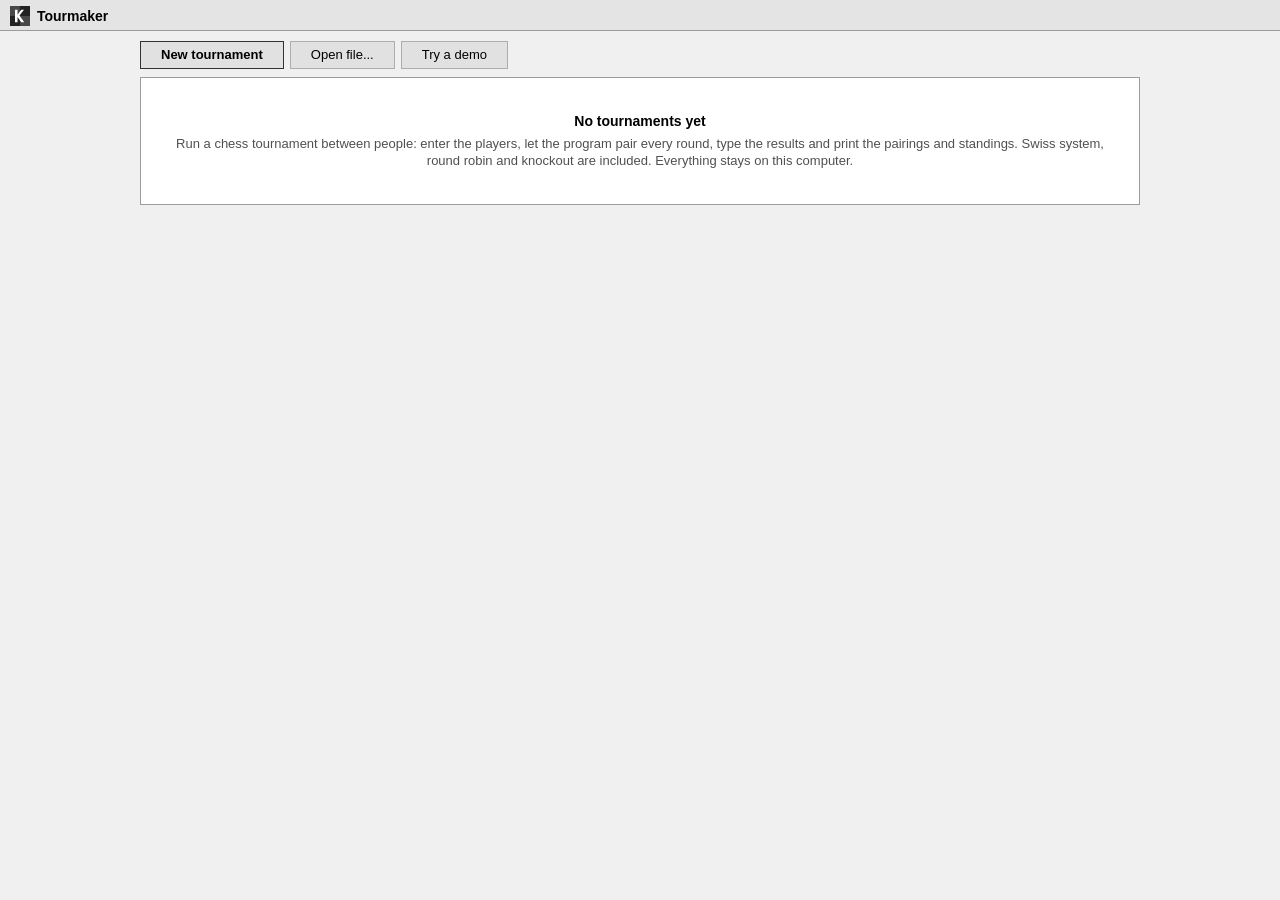
<file: tourmaker.html>
<!doctype html>
<html lang="en">
<head>
<meta charset="utf-8">
<meta name="viewport" content="width=device-width, initial-scale=1">
<title>Tourmaker</title>
<link rel="icon" href="data:image/svg+xml,%3Csvg xmlns='http://www.w3.org/2000/svg' viewBox='0 0 16 16'%3E%3Crect width='16' height='16' fill='%23222'/%3E%3Crect x='0' y='0' width='8' height='8' fill='%23484848'/%3E%3Crect x='8' y='8' width='8' height='8' fill='%23484848'/%3E%3Cpath d='M4 3h2v4l3-4h2.2L7.6 7.6 11.4 13H9L6 8.8V13H4z' fill='%23fff'/%3E%3C/svg%3E">
<style>
/* Tourmaker - plain, classic desktop look (in the spirit of Swiss-Manager / SP98 Sevilla): grey window, white panels, thin borders, no colour accents */
:root {
  --bg: #f0f0f0; --panel: #ffffff; --panel2: #f6f6f6; --head: #e4e4e4;
  --line: #9c9c9c; --line2: #d0d0d0; --text: #000000; --muted: #505050; --faint: #808080;
  --sel: #d3e2f4; --hover: #eaf1fa; --pend: #fff7d6;
  --good: #1d5d1d; --bad: #8a1c1c; --warn: #6e5200;
  --font: "Segoe UI", Tahoma, Arial, sans-serif; --mono: Consolas, "Courier New", monospace;
}
* { box-sizing: border-box; }
html, body { height: 100%; margin: 0; }
body { background: var(--bg); color: var(--text); font: 13px/1.35 var(--font); overflow: hidden; }
button, input, select, textarea { font: inherit; color: inherit; }
.hidden { display: none !important; }
.mono { font-family: var(--mono); }
.muted { color: var(--muted); } .faint { color: var(--faint); } .good { color: var(--good); } .bad { color: var(--bad); } .warn { color: var(--warn); }
.right { text-align: right; } .center { text-align: center; } .nowrap { white-space: nowrap; }
.spacer { flex: 1; }

/* window frame: title line, classic tabs, content */
#app { display: flex; flex-direction: column; height: 100vh; }
.topbar { display: flex; align-items: flex-end; gap: 16px; padding: 6px 10px 0; background: var(--head); border-bottom: 1px solid var(--line); flex: none; flex-wrap: wrap; }
.brand { font-weight: 700; font-size: 14px; padding-bottom: 4px; display: flex; align-items: center; gap: 7px; cursor: default; }
.brand svg { display: block; }
.tabs { display: flex; gap: 2px; flex-wrap: wrap; }
.tab-btn { background: #d6d6d6; border: 1px solid var(--line); border-bottom: 0; padding: 4px 16px; cursor: pointer; position: relative; top: 1px; }
.tab-btn:hover { background: #e6e6e6; } .tab-btn.active { background: var(--bg); font-weight: 600; padding-bottom: 5px; }
.top-tools { display: flex; gap: 4px; align-items: center; padding-bottom: 4px; flex-wrap: wrap; }
#top-status { color: var(--muted); padding-bottom: 6px; font-size: 12px; }
main { flex: 1 1 auto; min-height: 0; overflow: auto; padding: 10px; position: relative; }

/* controls */
.btn { display: inline-flex; align-items: center; justify-content: center; gap: 6px; background: #e1e1e1; border: 1px solid #adadad; color: var(--text); padding: 2px 12px; cursor: pointer; white-space: nowrap; min-height: 23px; }
.btn:hover { background: var(--hover); border-color: #707070; } .btn:active { background: #d3e2f4; }
.btn.primary { font-weight: 700; border-color: #333; } .btn.ghost { background: transparent; border-color: transparent; } .btn.ghost:hover { background: var(--hover); border-color: #adadad; }
.btn.sm { padding: 0 8px; min-height: 21px; font-size: 12.5px; } .btn.lg { padding: 4px 20px; min-height: 28px; }
.btn[disabled] { color: #8a8a8a; border-color: #c4c4c4; background: #efefef; pointer-events: none; }
.input, .select, textarea.input { background: #fff; border: 1px solid #7a7a7a; padding: 2px 5px; min-width: 0; width: 100%; outline: none; min-height: 23px; }
.input:focus, .select:focus, textarea.input:focus { border-color: #000; }
.input.num { width: 78px; text-align: right; font-family: var(--mono); }
.input.sm { width: 64px; } .select { padding: 1px 3px; }
.select.auto, .input.auto { width: auto; }
textarea.input { resize: vertical; font-family: var(--mono); }
input[type=checkbox] { margin: 0; width: 14px; height: 14px; cursor: pointer; }
label.check { display: inline-flex; align-items: center; gap: 6px; cursor: pointer; user-select: none; }
.chip { display: inline-flex; align-items: center; padding: 0 9px; background: #e1e1e1; border: 1px solid #adadad; cursor: pointer; font-size: 12.5px; user-select: none; min-height: 23px; }
.chip:hover { background: var(--hover); border-color: #707070; } .chip.on { background: #fff; border-color: #000; font-weight: 700; } .chip.done { color: var(--good); } .chip.off { color: var(--faint); }
.badge { display: inline-block; padding: 0 5px; font-size: 12px; background: #f2f2f2; border: 1px solid #b4b4b4; color: #333; }
.seg { display: inline-flex; background: #e1e1e1; border: 1px solid #adadad; }
.seg button { background: none; border: 0; padding: 2px 12px; cursor: pointer; min-height: 21px; } .seg button:hover { background: var(--hover); } .seg button.on { background: #fff; font-weight: 600; box-shadow: inset 0 0 0 1px #555; }

/* panels */
.card { background: var(--panel); border: 1px solid var(--line); padding: 8px 10px; }
.card + .card { margin-top: 10px; }
.card > h3, .card .h { margin: 0 0 8px; padding-bottom: 4px; border-bottom: 1px solid var(--line2); font-size: 13px; font-weight: 700; display: flex; align-items: center; gap: 8px; }
.grid2 { display: grid; grid-template-columns: minmax(320px, 1fr) minmax(320px, 1fr); gap: 10px; align-items: start; }
.field { display: grid; grid-template-columns: 150px 1fr; gap: 4px 10px; align-items: center; margin: 5px 0; }
.field > label { color: var(--text); }
.field .inline { display: flex; gap: 6px; align-items: center; flex-wrap: wrap; }
.hr { height: 1px; background: var(--line2); margin: 8px 0; }
.help { color: var(--muted); font-size: 12px; margin-top: 3px; }
.row { display: flex; gap: 6px; align-items: center; flex-wrap: wrap; }
.toolbar { display: flex; gap: 6px; align-items: center; flex-wrap: wrap; margin-bottom: 8px; }
.msg { padding: 5px 8px; border: 1px solid var(--line); background: var(--panel2); margin: 0 0 8px; }
.msg.warn { background: var(--pend); border-color: #b59a2a; } .msg.err { color: var(--bad); border-color: var(--bad); background: #fff; }

/* tables as plain grids */
.tbl { border-collapse: collapse; font-size: 13px; background: #fff; }
.tbl.full { width: 100%; }
.tbl th { text-align: left; padding: 2px 6px; border: 1px solid #b8b8b8; position: sticky; top: -10px; background: #e4e4e4; z-index: 1; font-weight: 600; white-space: nowrap; }
.tbl td { padding: 1px 6px; border: 1px solid var(--line2); white-space: nowrap; }
.tbl tbody tr:nth-child(even) td { background: #f7f7f7; }
.tbl tbody tr:hover td { background: var(--hover) !important; } .tbl tr.sel td { background: var(--sel) !important; }
.tbl tr.pend td { background: var(--pend) !important; }
.tbl tr.off td { color: var(--faint); }
.tbl .r { text-align: right; } .tbl .c { text-align: center; }
.tbl.click tbody tr { cursor: pointer; }
.tbl td.name { min-width: 150px; } .tbl td.sep { border-left: 2px solid #777; }
.tbl input.cell, .tbl select.cell { border: 1px solid transparent; background: transparent; width: 100%; padding: 1px 3px; min-height: 21px; }
.tbl input.cell:hover, .tbl select.cell:hover { border-color: #b8b8b8; background: #fff; } .tbl input.cell:focus, .tbl select.cell:focus { border-color: #000; background: #fff; outline: none; }
.tbl td.in { padding: 0; }
.tbl .tag { font-size: 11.5px; color: var(--muted); }
.board-tbl td.pl { min-width: 190px; } .board-tbl td.res { width: 110px; padding: 0; } .board-tbl select.cell { text-align: center; }
.board-tbl tr:focus { outline: 2px solid #000; outline-offset: -2px; }
.xt td, .xt th { text-align: center; min-width: 32px; padding: 1px 4px; font-size: 12px; }
.xt td.self { background: #cfcfcf !important; } .xt td.nm { text-align: left; white-space: nowrap; min-width: 150px; font-size: 13px; }
.scroll { overflow: auto; }

/* knockout bracket */
.bracket { display: flex; gap: 22px; align-items: stretch; overflow: auto; padding-bottom: 8px; }
.bracket .rnd { display: flex; flex-direction: column; justify-content: space-around; gap: 10px; min-width: 210px; }
.bracket .rnd h4 { margin: 0 0 4px; font-size: 12.5px; color: var(--muted); font-weight: 600; text-align: center; }
.bracket .match { background: #fff; border: 1px solid #888; cursor: pointer; } .bracket .match:hover { background: var(--hover); }
.bracket .match div { display: flex; justify-content: space-between; gap: 8px; padding: 2px 6px; min-height: 22px; } .bracket .match div.win { font-weight: 700; background: #ececec; } .bracket .match div + div { border-top: 1px solid var(--line2); }
.bracket .match .seed { color: var(--faint); width: 22px; flex: none; }
.bracket .match .nm { flex: 1; overflow: hidden; text-overflow: ellipsis; white-space: nowrap; }
.bracket .match .gm { font-size: 11.5px; color: var(--muted); padding: 1px 6px; border-top: 1px solid var(--line2); min-height: 0; }

/* misc */
.empty { text-align: center; color: var(--muted); padding: 26px 10px; }
.empty b { display: block; color: var(--text); font-size: 14px; margin-bottom: 4px; }
.kv { display: grid; grid-template-columns: auto 1fr; gap: 2px 12px; } .kv dt { color: var(--muted); } .kv dd { margin: 0; }
#toast-root { position: fixed; right: 14px; bottom: 14px; display: flex; flex-direction: column; gap: 6px; z-index: 100; }
.toast { background: #fff; border: 1px solid #555; padding: 6px 10px; max-width: 420px; box-shadow: 2px 2px 0 rgba(0, 0, 0, .25); } .toast.err { color: var(--bad); border-color: var(--bad); }
.modal-back { position: fixed; inset: 0; background: rgba(0, 0, 0, .35); display: flex; align-items: center; justify-content: center; z-index: 90; padding: 20px; }
.modal { background: var(--bg); border: 1px solid #555; box-shadow: 3px 3px 0 rgba(0, 0, 0, .3); width: min(720px, 100%); max-height: 92vh; display: flex; flex-direction: column; }
.modal > header { padding: 5px 10px; font-weight: 700; background: var(--head); border-bottom: 1px solid var(--line); display: flex; align-items: center; }
.modal > .body { padding: 10px; overflow: auto; background: var(--panel); margin: 8px; border: 1px solid var(--line2); }
.modal > footer { padding: 0 8px 8px; display: flex; gap: 6px; justify-content: flex-end; }
.print-only { display: none; }
#drop { position: fixed; inset: 0; background: rgba(255, 255, 255, .85); border: 3px dashed #555; display: none; align-items: center; justify-content: center; font-size: 20px; z-index: 120; }
body.dragging #drop { display: flex; }

@media (max-width: 900px) { .grid2 { grid-template-columns: 1fr; } .field { grid-template-columns: 1fr; } }

/* printing: only the content, as plain black on white */
@media print {
  html, body { height: auto; overflow: visible; background: #fff; }
  #app { height: auto; } .topbar, .toolbar, .noprint, #toast-root, #drop { display: none !important; }
  main { overflow: visible; padding: 0; } .print-only { display: block; margin: 0 0 8px; }
  .print-only h1 { font-size: 16pt; margin: 0; } .print-only p { margin: 2px 0; color: #000; }
  .card { border: 0; padding: 0; } .card > h3, .card .h { border-bottom: 1px solid #000; }
  .tbl th { position: static; background: #fff; border-color: #000; } .tbl td { border-color: #555; } .tbl tbody tr:nth-child(even) td { background: #fff; } .tbl tr.pend td { background: #fff !important; }
  .tbl input.cell, .tbl select.cell { border: 0; background: transparent; appearance: none; -webkit-appearance: none; }
  body { font-size: 11pt; } .tbl { font-size: 10.5pt; } .tbl th { white-space: normal; }
  @page { margin: 12mm; }
}
</style>
</head>
<body>
<div id="app">
  <header class="topbar" id="topbar"></header>
  <main id="main"></main>
</div>
<div id="toast-root"></div>
<div id="modal-root"></div>
<div id="drop">Drop a tournament file here</div>
<script>
/* Tourmaker - core: data model, scoring, standings and tie-breaks.
   Pure logic, no DOM. Loaded as a classic script in the browser and imported by the tests (Deno). */
(function (root) {
  'use strict';
  const HTM = root.HTM = root.HTM || {};
  const EPS = 1e-9;

  HTM.VERSION = 1;
  HTM.FORMATS = { swiss: 'Swiss system', roundrobin: 'Round robin', knockout: 'Knockout' };
  HTM.RESULTS = ['1-0', '1/2', '0-1', '+-', '-+', '--'];                       // 1/2 = draw; +- / -+ = forfeit win for White / Black; -- = both lose
  HTM.RESULT_LABEL = { '1-0': '1 - 0', '1/2': '½ - ½', '0-1': '0 - 1', '+-': '+ : -', '-+': '- : +', '--': '- : -' };
  HTM.TITLES = ['', 'GM', 'IM', 'FM', 'CM', 'WGM', 'WIM', 'WFM', 'WCM'];
  HTM.TITLE_ORDER = { GM: 1, IM: 2, WGM: 3, FM: 4, WIM: 5, CM: 6, WFM: 7, WCM: 8, '': 9 };
  HTM.BYE_LABEL = { pab: 'Bye', half: 'Half-point bye', zero: 'Zero-point bye', full: 'Full-point bye', rest: 'Rest' };

  HTM.TIEBREAKS = [
    { id: 'de', short: 'DE', name: 'Direct encounter', hint: 'Points scored between the tied players (used only when they all met each other)' },
    { id: 'wins', short: 'Wins', name: 'Number of wins', hint: 'Games won over the board' },
    { id: 'blackwins', short: 'BWins', name: 'Wins with Black', hint: 'Games won with the black pieces' },
    { id: 'blackgames', short: 'BGames', name: 'Games with Black', hint: 'More games with Black ranks higher' },
    { id: 'buchholz', short: 'Bch', name: 'Buchholz', hint: 'Sum of the scores of the opponents' },
    { id: 'buchholz1', short: 'Bch-1', name: 'Buchholz Cut 1', hint: 'Buchholz without the lowest opponent score' },
    { id: 'buchholz2', short: 'Bch-2', name: 'Buchholz Cut 2', hint: 'Buchholz without the two lowest opponent scores' },
    { id: 'median1', short: 'Med', name: 'Median Buchholz', hint: 'Buchholz without the highest and the lowest opponent score' },
    { id: 'median2', short: 'Med-2', name: 'Median Buchholz 2', hint: 'Buchholz without the two highest and the two lowest opponent scores' },
    { id: 'sb', short: 'SB', name: 'Sonneborn-Berger', hint: 'Scores of the beaten opponents plus half of the scores of the drawn ones' },
    { id: 'ps', short: 'Prog', name: 'Progressive score', hint: 'Sum of the running scores after each round' },
    { id: 'koya', short: 'Koya', name: 'Koya system', hint: 'Points against opponents who scored at least 50%' },
    { id: 'aro', short: 'ARO', name: 'Average rating of opponents', hint: 'Average rating of the rated opponents met over the board' },
    { id: 'tpr', short: 'TPR', name: 'Performance rating', hint: 'FIDE performance rating over the board' },
    { id: 'rating', short: 'Rtg', name: 'Rating', hint: 'Higher rating first' },
  ];
  HTM.TB = {}; HTM.TIEBREAKS.forEach((t) => { HTM.TB[t.id] = t; });

  HTM.uid = (p) => (p || 'x') + Date.now().toString(36) + Math.random().toString(36).slice(2, 7);
  HTM.clone = (o) => JSON.parse(JSON.stringify(o));
  HTM.isNum = (x) => typeof x === 'number' && isFinite(x);

  HTM.defaultOpts = function (format) {
    return {
      rounds: format === 'swiss' ? 5 : 0,              // planned rounds (Swiss); the others derive it
      doubleRR: false,                                 // round robin: every pair meets twice
      firstColor: 'white',                             // colour of the top seed on board 1 in round 1
      win: 1, draw: 0.5, loss: 0,                      // points per game
      forfeitWin: 1,                                   // points for a win by forfeit
      pab: 1, halfBye: 0.5, zeroBye: 0, fullBye: 1,    // points for byes
      tiebreaks: format === 'roundrobin' ? ['sb', 'de', 'wins'] : ['buchholz1', 'buchholz', 'sb', 'wins'],
      koGames: 2,                                      // games per knockout match
      showTitle: true, showRating: true, showFed: false, showClub: true,
    };
  };

  HTM.newTournament = function (init) {
    init = init || {};
    const fmt = init.format || 'swiss';
    const now = new Date().toISOString();
    const T = {
      v: HTM.VERSION, id: HTM.uid('t'), created: now, modified: now,
      name: init.name || 'New tournament', city: init.city || '', organizer: init.organizer || '', arbiter: init.arbiter || '',
      startDate: init.startDate || '', endDate: init.endDate || '', timeControl: init.timeControl || '', notes: init.notes || '',
      format: fmt, opts: HTM.defaultOpts(fmt), players: [], nextPlayerId: 1, rounds: [], ko: null, started: false,
    };
    if (init.rounds) T.opts.rounds = init.rounds;
    return T;
  };

  // ------------------------------------------------------------------------------------------------ players
  HTM.newPlayer = function (T, f) {
    f = f || {};
    const p = {
      id: T.nextPlayerId++, no: 0, name: (f.name || '').trim(), title: f.title || '', rating: HTM.isNum(+f.rating) && +f.rating > 0 ? Math.round(+f.rating) : 0,
      fed: (f.fed || '').trim(), club: (f.club || '').trim(), withdrawn: null, byes: {},
    };
    return p;
  };
  HTM.addPlayer = function (T, f) {
    const p = HTM.newPlayer(T, f);
    p.no = T.players.reduce((m, q) => Math.max(m, q.no), 0) + 1;
    T.players.push(p);
    return p;
  };
  HTM.addLatePlayer = function (T, f, kind) {          // Swiss: a player who joins after round 1 gets a bye (kind: 'zero' or 'half') for each round already paired
    const p = HTM.addPlayer(T, f);
    for (const rd of T.rounds) rd.byes.push({ p: p.id, kind });
    return p;
  };
  HTM.playerMap = (T) => new Map(T.players.map((p) => [p.id, p]));
  HTM.renumber = function (T) { T.players.sort((a, b) => a.no - b.no); T.players.forEach((p, i) => { p.no = i + 1; }); };
  HTM.sortByRating = function (T) {                    // starting ranks by rating, then title, then name (only before the first round)
    T.players.sort((a, b) => (b.rating - a.rating) || ((HTM.TITLE_ORDER[a.title] || 9) - (HTM.TITLE_ORDER[b.title] || 9)) || a.name.localeCompare(b.name) || a.id - b.id);
    T.players.forEach((p, i) => { p.no = i + 1; });
  };
  HTM.removePlayer = function (T, id) { T.players = T.players.filter((p) => p.id !== id); HTM.renumber(T); };
  HTM.playersByNo = (T) => T.players.slice().sort((a, b) => a.no - b.no);
  HTM.isActive = (p, r) => p.withdrawn === null || p.withdrawn === undefined || r < p.withdrawn;      // withdrawn = first round the player does not play
  HTM.plannedRounds = function (T) {
    const n = T.players.length;
    if (T.format === 'roundrobin') return n < 2 ? 0 : (n % 2 ? n : n - 1) * (T.opts.doubleRR ? 2 : 1);
    if (T.format === 'knockout') { let r = 0, s = 1; while (s < n) { s *= 2; r++; } return r; }
    return T.opts.rounds || 0;
  };

  // ------------------------------------------------------------------------------------------------ scoring
  HTM.byePoints = function (O, kind) {
    switch (kind) {
      case 'pab': return O.pab; case 'half': return O.halfBye; case 'zero': return O.zeroBye; case 'full': return O.fullBye; default: return 0;
    }
  };
  function comp(O, x) {                                // the result of the virtual opponent of an unplayed game
    if (Math.abs(x - O.win) < EPS) return O.loss;
    if (Math.abs(x - O.loss) < EPS) return O.win;
    if (Math.abs(x - O.draw) < EPS) return O.draw;
    return O.win + O.loss - x;
  }

  // One entry per player and round: what happened to the player in that round.
  // kind: game | forfeitWin | forfeitLoss | doubleForfeit | pending | pab | half | zero | full | rest | absent
  HTM.playerEntries = function (T, upto) {
    const O = T.opts;
    const map = new Map(); T.players.forEach((p) => map.set(p.id, []));
    const R = Math.max(0, Math.min(upto == null ? T.rounds.length : upto, T.rounds.length));
    for (let r = 1; r <= R; r++) {
      const rd = T.rounds[r - 1];
      const seen = new Set();
      for (const g of rd.games) {
        const w = { r, opp: g.b, color: 'w', kind: 'pending', pts: 0, frac: 0, out: null };
        const b = { r, opp: g.w, color: 'b', kind: 'pending', pts: 0, frac: 0, out: null };
        switch (g.res) {
          case '1-0': w.kind = b.kind = 'game'; w.pts = O.win; b.pts = O.loss; w.out = 'W'; b.out = 'L'; w.frac = 1; break;
          case '0-1': w.kind = b.kind = 'game'; w.pts = O.loss; b.pts = O.win; w.out = 'L'; b.out = 'W'; b.frac = 1; break;
          case '1/2': w.kind = b.kind = 'game'; w.pts = b.pts = O.draw; w.out = b.out = 'D'; w.frac = b.frac = 0.5; break;
          case '+-': w.kind = 'forfeitWin'; b.kind = 'forfeitLoss'; w.pts = O.forfeitWin; b.pts = O.loss; w.out = 'W'; b.out = 'L'; w.frac = 1; break;
          case '-+': w.kind = 'forfeitLoss'; b.kind = 'forfeitWin'; w.pts = O.loss; b.pts = O.forfeitWin; w.out = 'L'; b.out = 'W'; b.frac = 1; break;
          case '--': w.kind = b.kind = 'doubleForfeit'; w.pts = b.pts = O.loss; w.out = b.out = 'L'; break;
          default: break;
        }
        if (map.has(g.w)) { map.get(g.w).push(w); seen.add(g.w); }
        if (map.has(g.b)) { map.get(g.b).push(b); seen.add(g.b); }
      }
      for (const bye of rd.byes || []) {
        if (!map.has(bye.p)) continue;
        const pts = HTM.byePoints(O, bye.kind);
        const frac = bye.kind === 'pab' || bye.kind === 'full' ? 1 : bye.kind === 'half' ? 0.5 : 0;
        map.get(bye.p).push({ r, opp: null, color: null, kind: bye.kind, pts, frac, out: frac === 1 ? 'W' : frac === 0.5 ? 'D' : 'L' });
        seen.add(bye.p);
      }
      for (const p of T.players) if (!seen.has(p.id)) map.get(p.id).push({ r, opp: null, color: null, kind: 'absent', pts: 0, frac: 0, out: 'L' });
    }
    return map;
  };

  // ------------------------------------------------------------------------------------------------ performance rating
  const DP = [0, 7, 14, 21, 29, 36, 43, 50, 57, 65, 72, 80, 87, 95, 102, 110, 117, 125, 133, 141, 149, 158, 166, 175, 184, 193, 202, 211, 220, 230, 240, 251, 262, 273, 284, 296, 309, 322, 336, 351, 366, 383, 401, 422, 444, 470, 501, 538, 589, 677, 800];
  HTM.ratingDiff = function (p) {                      // FIDE table: expected score -> rating difference (p = score / games)
    const k = Math.max(0, Math.min(100, Math.round(p * 100)));
    return k >= 50 ? DP[k - 50] : -DP[50 - k];
  };

  // ------------------------------------------------------------------------------------------------ standings
  HTM.standings = function (T, upto) {
    const O = T.opts, W = O.win, D = O.draw;
    const R = Math.max(0, Math.min(upto == null ? T.rounds.length : upto, T.rounds.length));
    const ent = HTM.playerEntries(T, R);
    const byId = new Map(), rows = [];
    for (const p of T.players) {
      const es = ent.get(p.id);
      const before = [0], cum = [0];
      let pts = 0, games = 0, wins = 0, blackWins = 0, blackGames = 0, pending = 0;
      for (const e of es) {
        before[e.r] = pts; pts += e.pts; cum[e.r] = pts;
        if (e.kind === 'game') { games++; if (e.out === 'W') { wins++; if (e.color === 'b') blackWins++; } if (e.color === 'b') blackGames++; }
        if (e.kind === 'pending') pending++;
      }
      const row = { p, no: p.no, entries: es, points: pts, before, cum, games, wins, blackWins, blackGames, pending, tb: {}, tbShow: {}, rank: 0, tied: false };
      rows.push(row); byId.set(p.id, row);
    }
    const tnr = R;
    // scores of the opponents; an unplayed game counts against a virtual opponent (FIDE Tie-Break Regulations)
    const oppScores = (row) => {
      const out = [];
      for (const e of row.entries) {
        if (e.kind === 'pending' || e.kind === 'rest') continue;
        if (e.kind === 'game') { const o = byId.get(e.opp); out.push({ e, sc: o ? o.points : 0 }); }
        else out.push({ e, sc: row.before[e.r] + comp(O, e.pts) + D * (tnr - e.r) });
      }
      return out;
    };
    const wanted = new Set(O.tiebreaks);
    for (const row of rows) {
      const os = (wanted.has('buchholz') || wanted.has('buchholz1') || wanted.has('buchholz2') || wanted.has('median1') || wanted.has('median2') || wanted.has('sb')) ? oppScores(row) : [];
      const list = os.map((x) => x.sc).sort((a, b) => a - b);
      const sum = (a) => a.reduce((s, x) => s + x, 0);
      const cut = (lo, hi) => (list.length > lo + hi ? sum(list.slice(lo, list.length - hi)) : 0);
      row.tb.buchholz = sum(list);
      row.tb.buchholz1 = cut(1, 0);
      row.tb.buchholz2 = cut(2, 0);
      row.tb.median1 = cut(1, 1);
      row.tb.median2 = cut(2, 2);
      row.tb.sb = os.reduce((s, x) => s + x.e.frac * x.sc, 0);
      row.tb.wins = row.wins;
      row.tb.blackwins = row.blackWins;
      row.tb.blackgames = row.blackGames;
      row.tb.ps = row.cum.slice(1).reduce((s, x) => s + x, 0);
      row.tb.rating = row.p.rating || 0;
      const otb = row.entries.filter((e) => e.kind === 'game');
      const rated = otb.filter((e) => { const o = byId.get(e.opp); return o && o.p.rating > 0; });
      row.tb.aro = rated.length ? rated.reduce((s, e) => s + byId.get(e.opp).p.rating, 0) / rated.length : 0;
      if (rated.length) {
        const sc = rated.reduce((s, e) => s + e.frac, 0) / rated.length;
        row.tb.tpr = Math.round(row.tb.aro + HTM.ratingDiff(sc));
      } else row.tb.tpr = 0;
      const half = R * W / 2;
      row.tb.koya = otb.reduce((s, e) => { const o = byId.get(e.opp); return s + (o && o.points >= half - EPS ? e.pts : 0); }, 0);
    }
    // order: points, then the tie-breaks one after the other (a tie-break splits only the players still tied)
    const eq = (a, b) => Math.abs(a - b) < EPS;
    const directEncounter = (group) => {
      const ids = new Set(group.map((r) => r.p.id));
      const val = new Map(group.map((r) => [r, 0]));
      for (const r of group) {
        const met = new Set();
        for (const e of r.entries) {
          if (e.opp !== null && ids.has(e.opp) && (e.kind === 'game' || e.kind === 'forfeitWin' || e.kind === 'forfeitLoss' || e.kind === 'doubleForfeit')) { val.set(r, val.get(r) + e.pts); met.add(e.opp); }
        }
        if (met.size < group.length - 1) return null;
      }
      return val;
    };
    const order = (group, k) => {
      if (group.length < 2) return group;
      if (k >= O.tiebreaks.length) return group.slice().sort((a, b) => a.no - b.no);
      const id = O.tiebreaks[k];
      let val;
      if (id === 'de') {
        val = directEncounter(group);
        if (!val) return order(group, k + 1);
        group.forEach((r) => { r.tbShow.de = val.get(r); });
      } else val = new Map(group.map((r) => [r, r.tb[id] || 0]));
      const sorted = group.slice().sort((a, b) => (val.get(b) - val.get(a)) || (a.no - b.no));
      const out = [];
      let i = 0;
      while (i < sorted.length) {
        let j = i + 1;
        while (j < sorted.length && eq(val.get(sorted[j]), val.get(sorted[i]))) j++;
        out.push(...order(sorted.slice(i, j), k + 1));
        i = j;
      }
      return out;
    };
    const byPts = rows.slice().sort((a, b) => (b.points - a.points) || (a.no - b.no));
    const final = [];
    for (let i = 0; i < byPts.length;) {
      let j = i + 1;
      while (j < byPts.length && eq(byPts[j].points, byPts[i].points)) j++;
      final.push(...order(byPts.slice(i, j), 0));
      i = j;
    }
    final.forEach((r, i) => { r.rank = i + 1; });
    for (let i = 0; i < final.length; i++) {                       // exactly tied: same points and the same value in every tie-break
      const a = final[i], b = final[i + 1];
      if (b && eq(a.points, b.points) && O.tiebreaks.every((id) => (id === 'de' ? true : eq(a.tb[id] || 0, b.tb[id] || 0)))) { a.tied = true; b.tied = true; }
    }
    return { rows: final, byId, upto: R, tbs: O.tiebreaks.slice() };
  };

  // Compact text for one round of one row: opponent number, colour and result ("12w1", "3b=", "bye", "+", ...)
  HTM.cellText = function (T, row, e) {
    const sym = e.out === 'W' ? '1' : e.out === 'D' ? '=' : '0';
    switch (e.kind) {
      case 'game': return (e.oppNo || '?') + (e.color === 'w' ? 'w' : 'b') + sym;
      case 'pending': return (e.oppNo || '?') + (e.color === 'w' ? 'w' : 'b') + '?';
      case 'forfeitWin': return (e.oppNo || '?') + (e.color === 'w' ? 'w' : 'b') + '+';
      case 'forfeitLoss': return (e.oppNo || '?') + (e.color === 'w' ? 'w' : 'b') + '-';
      case 'doubleForfeit': return (e.oppNo || '?') + '--';
      case 'pab': return 'bye';
      case 'full': return 'F';
      case 'half': return 'H';
      case 'zero': return 'Z';
      case 'rest': return 'rest';
      default: return '-';
    }
  };
  HTM.annotate = function (T, st) {                                // fills e.oppNo so that cells can show opponent numbers
    const no = new Map(T.players.map((p) => [p.id, p.no]));
    for (const r of st.rows) for (const e of r.entries) e.oppNo = e.opp === null ? null : no.get(e.opp);
    return st;
  };

  HTM.fmtPts = function (v) {                                      // 4.5 -> 4½, 0.5 -> ½
    if (v === null || v === undefined || isNaN(v)) return '';
    const whole = Math.floor(v + EPS), frac = v - whole;
    if (Math.abs(frac - 0.5) < EPS) return (whole ? String(whole) : '') + '½';
    if (Math.abs(frac) < EPS) return String(whole);
    return (Math.round(v * 100) / 100).toString();
  };
  HTM.fmtTb = function (id, v) {
    if (v === undefined || v === null) return '';
    if (id === 'wins' || id === 'blackwins' || id === 'blackgames' || id === 'tpr' || id === 'rating') return v ? String(Math.round(v)) : (id === 'tpr' || id === 'rating' ? '' : '0');
    if (id === 'aro') return v ? String(Math.round(v)) : '';
    return HTM.fmtPts(v);
  };
  HTM.gamesOf = function (rd) { return rd ? rd.games : []; };
  HTM.roundComplete = function (T, r) {
    const rd = T.rounds[r - 1];
    return !!rd && rd.games.every((g) => g.res);
  };
  HTM.lastPairedRound = (T) => T.rounds.length;
  HTM.touch = (T) => { T.modified = new Date().toISOString(); return T; };

  if (typeof module !== 'undefined' && module.exports) module.exports = HTM;
})(typeof globalThis !== 'undefined' ? globalThis : this);
</script>
<script>
/* Tourmaker - Swiss pairings (Dutch system, following FIDE C.04.3 in structure; see README for the differences).
   Score brackets from the top; in a bracket the upper half (S1) is paired with the lower half (S2) in the order of the transpositions;
   no rematches, the bye goes to the lowest-ranked player who has not had one, colours follow the colour preferences. Pure logic, no DOM. */
(function (root) {
  'use strict';
  const HTM = root.HTM = root.HTM || {};
  const EPS = 1e-9;
  const BUDGET = { budget: true };

  // ---------------------------------------------------------------------------------------------- matching (Edmonds' blossom)
  function maxMatching(adj) {
    const n = adj.length;
    const match = new Array(n).fill(-1), p = new Array(n).fill(-1), base = new Array(n), used = new Array(n), blossom = new Array(n);
    let q = [];
    function lca(a, b) {
      const seen = new Array(n).fill(false);
      for (;;) { a = base[a]; seen[a] = true; if (match[a] === -1) break; a = p[match[a]]; }
      for (;;) { b = base[b]; if (seen[b]) return b; b = p[match[b]]; }
    }
    function markPath(v, b, children) {
      while (base[v] !== b) {
        blossom[base[v]] = blossom[base[match[v]]] = true;
        p[v] = children; children = match[v]; v = p[match[v]];
      }
    }
    function findPath(root0) {
      used.fill(false); p.fill(-1);
      for (let i = 0; i < n; i++) base[i] = i;
      used[root0] = true; q = [root0];
      for (let qh = 0; qh < q.length; qh++) {
        const v = q[qh];
        for (const to of adj[v]) {
          if (base[v] === base[to] || match[v] === to) continue;
          if (to === root0 || (match[to] !== -1 && p[match[to]] !== -1)) {
            const cb = lca(v, to);
            blossom.fill(false);
            markPath(v, cb, to); markPath(to, cb, v);
            for (let i = 0; i < n; i++) if (blossom[base[i]]) { base[i] = cb; if (!used[i]) { used[i] = true; q.push(i); } }
          } else if (p[to] === -1) {
            p[to] = v;
            if (match[to] === -1) return to;
            used[match[to]] = true; q.push(match[to]);
          }
        }
      }
      return -1;
    }
    for (let v = 0; v < n; v++) if (match[v] === -1) for (const to of adj[v]) if (match[to] === -1) { match[to] = v; match[v] = to; break; }
    for (let i = 0; i < n; i++) {
      if (match[i] !== -1) continue;
      const v = findPath(i);
      for (let cur = v; cur !== -1;) { const pv = p[cur], ppv = match[pv]; match[cur] = pv; match[pv] = cur; cur = ppv; }
    }
    return match;
  }
  HTM._maxMatching = maxMatching;

  // can all players of the list be paired with each other (nobody left over)?
  function canPairAll(list, compat) {
    const n = list.length;
    if (n === 0) return true;
    if (n % 2) return false;
    const used = new Array(n).fill(false);
    let ok = true;
    for (let i = 0; i < n && ok; i++) {
      if (used[i]) continue;
      let found = false;
      for (let j = i + 1; j < n; j++) if (!used[j] && compat(list[i], list[j])) { used[i] = used[j] = true; found = true; break; }
      if (!found) ok = false;
    }
    if (ok) return true;
    const adj = list.map(() => []);
    for (let i = 0; i < n; i++) for (let j = i + 1; j < n; j++) if (compat(list[i], list[j])) { adj[i].push(j); adj[j].push(i); }
    return maxMatching(adj).every((x) => x !== -1);
  }
  HTM._canPairAll = canPairAll;

  // ---------------------------------------------------------------------------------------------- colours
  function prefOf(cols) {            // cols: colours ('w' / 'b') of the games played so far; c = preferred colour, s = 2 absolute, 1 strong, 0 mild
    const n = cols.length;
    if (!n) return { c: null, s: 0 };
    let cd = 0;
    for (const c of cols) cd += c === 'w' ? 1 : -1;
    const l1 = cols[n - 1], l2 = n > 1 ? cols[n - 2] : null;
    if (cd >= 2 || (l1 === 'w' && l2 === 'w')) return { c: 'b', s: 2 };
    if (cd <= -2 || (l1 === 'b' && l2 === 'b')) return { c: 'w', s: 2 };
    if (cd === 1) return { c: 'b', s: 1 };
    if (cd === -1) return { c: 'w', s: 1 };
    return { c: l1 === 'w' ? 'b' : 'w', s: 0 };
  }
  HTM.colorPref = prefOf;

  // ---------------------------------------------------------------------------------------------- the search
  const zeroCost = () => [0, 0, 0, 0, 0, 0, 0, 0];
  const addCost = (a, b) => { const c = new Array(8); for (let i = 0; i < 8; i++) c[i] = a[i] + b[i]; return c; };
  const cmpCost = (a, b) => { for (let i = 0; i < 8; i++) if (a[i] !== b[i]) return a[i] < b[i] ? -1 : 1; return 0; };
  const isZero = (c) => c.every((x) => x === 0);

  // The best arrangement of one bracket: mdps = players moved down from the brackets above, res = the players of the score group,
  // f = number of players that float down to the next bracket. Returns { pairs, floaters, cost } or null.
  function bracketBest(ctx, mdps, res, f, feasibleFn) {
    const M = mdps.length, R = res.length;
    let best = null, zero = false, nodes = 0;
    const stack = [];
    const tick = () => { if (++ctx.nodes > ctx.maxNodes) throw BUDGET; return ++nodes > ctx.bracketNodes && best; };

    function leaf(floaters, cost) {
      if (best && cmpCost(cost, best.cost) >= 0) return;
      if (!feasibleFn(floaters)) return;
      best = { cost, pairs: stack.map((x) => x.slice()), floaters: floaters.slice() };
      if (isZero(cost)) zero = true;
    }

    function dfsB(L, cost0) {                       // the players that are not paired with a moved-down player: upper half against lower half
      const m = L.length;
      if (m < f || ((m - f) & 1)) return;
      const k = (m - f) / 2;
      const used = new Array(m).fill(false);
      const fl = [];
      const go = (i, cost, floats, unused) => {
        if (zero || tick()) return;
        while (i < m && used[i]) i++;
        if (i >= m) {
          if (floats !== f) return;
          leaf(fl, addCost(cost, ctx.floatCost(fl)));
          return;
        }
        if (unused < f - floats) return;
        const a = L[i];
        const tryPartner = (j) => {
          if (used[j]) return;
          const b = L[j];
          if (!ctx.compat(a, b)) return;
          const c2 = addCost(cost, ctx.pairCost(a, b));
          if (best && cmpCost(c2, best.cost) >= 0) return;
          used[i] = used[j] = true; stack.push([a, b]);
          go(i + 1, c2, floats, unused - 2);
          stack.pop(); used[i] = used[j] = false;
        };
        if (i < k) {                                // S1 member: the S2 players in order, then the other S1 players (an exchange)
          for (let j = Math.max(k, i + 1); j < m && !zero; j++) tryPartner(j);
          for (let j = i + 1; j < k && !zero; j++) tryPartner(j);
        } else for (let j = i + 1; j < m && !zero; j++) tryPartner(j);
        if (!zero && floats < f) { used[i] = true; fl.push(a); go(i + 1, cost, floats + 1, unused - 1); fl.pop(); used[i] = false; }
      };
      go(0, cost0, 0, m);
    }

    if (M === 0) { dfsB(res, zeroCost()); return best; }
    for (let m1 = Math.min(M, R); m1 >= 0 && !zero; m1--) {          // as many moved-down players as possible get a partner in the score group
      const usedRes = new Array(R).fill(false);
      const dfsA = (i, cost) => {
        if (zero || tick()) return;
        if (i === m1) { dfsB(mdps.slice(m1).concat(res.filter((_, j) => !usedRes[j])), cost); return; }
        const a = mdps[i];
        for (let j = 0; j < R && !zero; j++) {
          if (usedRes[j]) continue;
          const b = res[j];
          if (!ctx.compat(a, b)) continue;
          const c2 = addCost(cost, ctx.pairCost(a, b));
          if (best && cmpCost(c2, best.cost) >= 0) continue;
          usedRes[j] = true; stack.push([a, b]);
          dfsA(i + 1, c2);
          stack.pop(); usedRes[j] = false;
        }
      };
      dfsA(0, zeroCost());
      if (best) break;
    }
    return best;
  }

  function solveBrackets(ctx, groups) {
    const n = groups.length;
    const lower = new Array(n);
    let acc = [];
    for (let g = n - 1; g >= 0; g--) { lower[g] = acc; acc = groups[g].concat(acc); }
    function rec(gi, mdps) {
      if (gi === n) return mdps.length === 0 ? [] : null;
      const res = groups[gi];
      const total = mdps.length + res.length;
      const last = gi === n - 1;
      const memo = new Map();
      const feasibleFn = (floaters) => {
        if (last) return floaters.length === 0;
        const key = floaters.map((h) => h.id).sort((a, b) => a - b).join(',');
        if (!memo.has(key)) memo.set(key, canPairAll(floaters.concat(lower[gi]), ctx.compat));
        return memo.get(key);
      };
      for (let f = last ? 0 : total % 2; f <= total; f += 2) {
        if (last && f > 0) break;
        const best = bracketBest(ctx, mdps, res, f, feasibleFn);
        if (!best) continue;
        const tail = rec(gi + 1, best.floaters);
        if (tail) return best.pairs.concat(tail);
      }
      return null;
    }
    return rec(0, []);
  }

  function fallbackPairs(list, compat) {            // always valid when a pairing exists: take the nearest partner that keeps the rest pairable
    const rest = list.slice(), out = [];
    while (rest.length) {
      const a = rest.shift();
      let done = false;
      for (let j = 0; j < rest.length && !done; j++) {
        if (!compat(a, rest[j])) continue;
        const rem = rest.filter((_, k) => k !== j);
        if (canPairAll(rem, compat)) { out.push([a, rest[j]]); rest.splice(j, 1); done = true; }
      }
      if (!done) return null;
    }
    return out;
  }

  // ---------------------------------------------------------------------------------------------- the pairing of one round
  // Returns { games: [{w, b, res: null}], byes: [{p, kind}], warnings: [], info } or { error }.
  HTM.pairSwiss = function (T, roundNo, opts) {
    opts = opts || {};
    const O = T.opts, warnings = [];
    const ent = HTM.playerEntries(T, roundNo - 1);
    const before = new Map();
    for (const [pid, es] of ent) { const a = []; let c = 0; for (const e of es) { a[e.r] = c; c += e.pts; } before.set(pid, a); }
    const H = new Map();
    for (const p of T.players) {
      const es = ent.get(p.id);
      const h = { p, id: p.id, no: p.no, pts: 0, opps: new Set(), cols: [], colByRound: [], floats: [], hadPab: false, hadForfeitWin: false };
      for (const e of es) {
        h.pts += e.pts;
        if (e.opp !== null) h.opps.add(e.opp);
        const played = e.color && (e.kind === 'game' || e.kind === 'pending');
        if (played) h.cols.push(e.color);
        h.colByRound[e.r] = played ? e.color : null;
        if (e.kind === 'pab') h.hadPab = true;
        if (e.kind === 'forfeitWin') h.hadForfeitWin = true;
        let fl = '=';
        if (e.kind === 'pab') fl = 'D';
        else if (e.opp !== null && played) { const mine = before.get(p.id)[e.r], theirs = before.get(e.opp)[e.r]; fl = mine > theirs + EPS ? 'D' : mine < theirs - EPS ? 'U' : '='; }
        h.floats[e.r] = fl;
      }
      H.set(p.id, h);
    }
    const act = [], byes = [];
    for (const p of T.players) {
      if (!HTM.isActive(p, roundNo)) continue;
      const bk = p.byes && p.byes[roundNo];
      if (bk) { byes.push({ p: p.id, kind: bk }); continue; }
      act.push(H.get(p.id));
    }
    act.sort((a, b) => (b.pts - a.pts) || (a.no - b.no));
    const rankIdx = new Map(act.map((h, i) => [h.id, i]));
    if (act.length < 1) return { games: [], byes, warnings, info: {} };
    const compat = opts.allowRepeats ? () => true : (a, b) => !a.opps.has(b.id);

    // the bye for an odd number of players: lowest score, then the lowest-ranked player, never twice; the others must remain pairable
    let pab = null;
    if (act.length % 2 === 1) {
      const cands = act.slice().sort((a, b) => (a.pts - b.pts) || (b.no - a.no));
      const pick = (list) => { for (const c of list) if (canPairAll(act.filter((x) => x !== c), compat)) return c; return null; };
      pab = pick(cands.filter((c) => !c.hadPab && !c.hadForfeitWin));
      if (!pab) {
        pab = pick(cands);
        if (pab) warnings.push(pab.p.name + ' gets a second bye because no other pairing is possible.');
      }
      if (!pab) return { error: 'No pairing is possible without a rematch. Pair this round by hand, or allow repeated pairings.' };
    }
    const pool = act.filter((x) => x !== pab);
    const groups = [];
    for (const x of pool) { const g = groups[groups.length - 1]; if (g && Math.abs(g[0].pts - x.pts) < EPS) g.push(x); else groups.push([x]); }

    const pref = new Map(act.map((h) => [h.id, prefOf(h.cols)]));
    const floatRep = (c, h, kind) => {
      if (h.floats[roundNo - 1] === kind) c[kind === 'D' ? 4 : 5]++;
      if (h.floats[roundNo - 2] === kind) c[kind === 'D' ? 6 : 7]++;
    };
    const ctx = {
      compat, nodes: 0, maxNodes: 4000000, bracketNodes: 60000,
      pairCost(a, b) {
        const c = zeroCost();
        const pa = pref.get(a.id), pb = pref.get(b.id);
        if (pa.c && pb.c && pa.c === pb.c) { if (pa.s === 2 && pb.s === 2) c[1] = 1; c[2] = 1; if (Math.min(pa.s, pb.s) >= 1) c[3] = 1; }
        if (a.pts > b.pts + EPS) { floatRep(c, a, 'D'); floatRep(c, b, 'U'); }
        else if (b.pts > a.pts + EPS) { floatRep(c, b, 'D'); floatRep(c, a, 'U'); }
        return c;
      },
      floatCost(list) {
        const c = zeroCost();
        for (const h of list) { c[0] += Math.round(h.pts * 2); floatRep(c, h, 'D'); }
        return c;
      },
    };
    let pairs = null;
    try { pairs = solveBrackets(ctx, groups); } catch (e) { if (e !== BUDGET) throw e; warnings.push('The search was cut short; the pairing is valid but may be less balanced.'); }
    if (!pairs) pairs = fallbackPairs(pool, compat);
    if (!pairs) return { error: 'No pairing is possible without a rematch. Pair this round by hand, or allow repeated pairings.' };

    // colours
    const cdOf = (h) => h.cols.reduce((s, c) => s + (c === 'w' ? 1 : -1), 0);
    const assign = (a, b) => {                       // [white, black], or null when neither has a preference
      const pa = pref.get(a.id), pb = pref.get(b.id);
      if (!pa.c && !pb.c) return null;
      if (pa.c && !pb.c) return pa.c === 'w' ? [a, b] : [b, a];
      if (!pa.c && pb.c) return pb.c === 'w' ? [b, a] : [a, b];
      if (pa.c !== pb.c) return pa.c === 'w' ? [a, b] : [b, a];
      const c = pa.c;
      let first = null;
      if (pa.s !== pb.s) first = pa.s > pb.s ? a : b;
      else if (pa.s === 2) { const da = Math.abs(cdOf(a)), db = Math.abs(cdOf(b)); if (da !== db) first = da > db ? a : b; }
      if (!first) {
        for (let r = roundNo - 1; r >= 1 && !first; r--) {
          const ca = a.colByRound[r], cb = b.colByRound[r];
          if (ca && cb && ca !== cb) first = ca === c ? b : a;
        }
      }
      if (!first) first = rankIdx.get(a.id) < rankIdx.get(b.id) ? a : b;
      const other = first === a ? b : a;
      return c === 'w' ? [first, other] : [other, first];
    };
    const boards = pairs.map(([a, b]) => ({ a, b, key: [Math.max(a.pts, b.pts), a.pts + b.pts, -Math.min(rankIdx.get(a.id), rankIdx.get(b.id))] }));
    boards.sort((x, y) => (y.key[0] - x.key[0]) || (y.key[1] - x.key[1]) || (y.key[2] - x.key[2]));
    const first = O.firstColor === 'black' ? 'b' : 'w';
    let k = 0;
    const games = boards.map((bd) => {
      let wb = assign(bd.a, bd.b);
      if (!wb) {
        const hi = rankIdx.get(bd.a.id) < rankIdx.get(bd.b.id) ? bd.a : bd.b, lo = hi === bd.a ? bd.b : bd.a;
        const hiColour = k % 2 === 0 ? first : (first === 'w' ? 'b' : 'w');
        wb = hiColour === 'w' ? [hi, lo] : [lo, hi];
        k++;
      }
      return { w: wb[0].id, b: wb[1].id, res: null };
    });
    if (pab) byes.push({ p: pab.id, kind: 'pab' });
    return { games, byes, warnings, info: { groups: groups.map((g) => g.length), nodes: ctx.nodes } };
  };

  HTM.nextRoundBlock = function (T) {                // why the next round cannot be paired yet, or null
    const planned = HTM.plannedRounds(T);
    if (T.format !== 'swiss') return 'This format is not paired round by round.';
    if (T.players.length < 2) return 'Enter at least two players.';
    if (T.rounds.length >= planned) return 'All ' + planned + ' rounds have been paired. Raise the number of rounds in the settings to continue.';
    const last = T.rounds[T.rounds.length - 1];
    if (last) {
      const open = last.games.map((g, i) => (g.res ? 0 : i + 1)).filter(Boolean);
      if (open.length) return 'Round ' + last.n + ' still has ' + open.length + ' game' + (open.length > 1 ? 's' : '') + ' without a result (board' + (open.length > 1 ? 's ' : ' ') + open.slice(0, 8).join(', ') + (open.length > 8 ? ', ...' : '') + ').';
    }
    return null;
  };

  HTM.applySwissRound = function (T, roundNo, result) {
    T.rounds.push({ n: roundNo, games: result.games, byes: result.byes });
    T.started = true;
    return T;
  };

  if (typeof module !== 'undefined' && module.exports) module.exports = HTM;
})(typeof globalThis !== 'undefined' ? globalThis : this);
</script>
<script>
/* Tourmaker - round robin (FIDE Berger tables) and knockout brackets. Pure logic, no DOM. */
(function (root) {
  'use strict';
  const HTM = root.HTM = root.HTM || {};

  // ---------------------------------------------------------------------------------------------- round robin
  // The rounds of one cycle for players 1..n; a pair is [white, black]. With an odd n the dummy player n+1 stands for the round off.
  HTM.bergerRounds = function (n) {
    if (n < 2) return [];
    const m = n % 2 ? n + 1 : n;
    const rounds = [];
    for (let r = 0; r < m - 1; r++) {
      const p = ((r * (m / 2)) % (m - 1)) + 1;                  // the partner of the fixed player m
      const pairs = [r % 2 === 0 ? [p, m] : [m, p]];
      const L = [];                                              // the other players in cyclic order after p; the earlier of a pair has White
      for (let t = 1; t <= m - 2; t++) L.push(((p - 1 + t) % (m - 1)) + 1);
      for (let i = 0; i < L.length / 2; i++) pairs.push([L[i], L[L.length - 1 - i]]);
      rounds.push(pairs);
    }
    return rounds;
  };

  HTM.createRoundRobin = function (T) {
    const ps = HTM.playersByNo(T), n = ps.length;
    if (n < 2) throw new Error('Enter at least two players.');
    const base = HTM.bergerRounds(n);
    T.rounds = [];
    for (let c = 0; c < (T.opts.doubleRR ? 2 : 1); c++) {
      for (const pairs of base) {
        const games = [], byes = [];
        for (const [a, b] of pairs) {
          const w = c % 2 === 0 ? a : b, bl = c % 2 === 0 ? b : a;      // the second cycle has the colours reversed
          if (w > n || bl > n) byes.push({ p: ps[(w > n ? bl : w) - 1].id, kind: 'rest' });
          else games.push({ w: ps[w - 1].id, b: ps[bl - 1].id, res: null });
        }
        T.rounds.push({ n: T.rounds.length + 1, games, byes });
      }
    }
    T.started = true;
    return T;
  };

  // A player who leaves a round robin loses all games not yet played by forfeit.
  HTM.rrWithdraw = function (T, pid) {
    let n = 0;
    for (const rd of T.rounds) for (const g of rd.games) {
      if (g.res) continue;
      if (g.w === pid) { g.res = '-+'; n++; } else if (g.b === pid) { g.res = '+-'; n++; }
    }
    return n;
  };

  // ---------------------------------------------------------------------------------------------- knockout
  HTM.koSeedOrder = function (size) {                            // 8 -> 1 8 4 5 2 7 3 6 (adjacent seeds meet in round 1)
    let a = [1];
    while (a.length < size) { const s = a.length * 2, b = []; for (const x of a) b.push(x, s + 1 - x); a = b; }
    return a;
  };
  HTM.koRoundName = function (size, r) {
    const left = size / Math.pow(2, r);
    return left === 2 ? 'Final' : left === 4 ? 'Semi-finals' : left === 8 ? 'Quarter-finals' : 'Round of ' + left;
  };

  HTM.createKnockout = function (T) {
    const ps = HTM.playersByNo(T), n = ps.length;
    if (n < 2) throw new Error('Enter at least two players.');
    let size = 2;
    while (size < n) size *= 2;
    const G = Math.max(1, T.opts.koGames || 1);
    const mk = (a, b) => ({ a, b, games: new Array(G).fill(null), tb: null, bye: false });
    const order = HTM.koSeedOrder(size);
    const first = [];
    for (let i = 0; i < size; i += 2) {
      const sa = order[i], sb = order[i + 1];
      const m = mk(sa <= n ? ps[sa - 1].id : null, sb <= n ? ps[sb - 1].id : null);
      m.sa = sa; m.sb = sb; m.bye = !m.a || !m.b;
      first.push(m);
    }
    const rounds = [first];
    for (let s = size / 2; s > 1; s /= 2) { const arr = []; for (let i = 0; i < s / 2; i++) arr.push(mk(null, null)); rounds.push(arr); }
    T.ko = { size, rounds };
    T.started = true;
    HTM.koAdvance(T);
    return T;
  };

  HTM.koScore = function (m) {                                   // scores in the match so far; game i: a has White when i is even
    let a = 0, b = 0, done = 0;
    m.games.forEach((res, i) => {
      if (!res) return;
      done++;
      const aw = i % 2 === 0;
      if (res === '1/2') { a += 0.5; b += 0.5; } else if (res === '1-0' || res === '+-') { if (aw) a++; else b++; } else if (res === '0-1' || res === '-+') { if (aw) b++; else a++; }
    });
    return { a, b, done, left: m.games.length - done };
  };
  HTM.koWinner = function (m) {                                  // 'a' | 'b' | null while undecided
    if (m.bye) return m.a ? 'a' : m.b ? 'b' : null;
    if (!m.a || !m.b) return null;
    const s = HTM.koScore(m);
    if (s.a > s.b + s.left) return 'a';
    if (s.b > s.a + s.left) return 'b';
    if (s.left === 0) return s.a > s.b ? 'a' : s.b > s.a ? 'b' : (m.tb === 'a' || m.tb === 'b' ? m.tb : null);
    return null;
  };
  HTM.koWinnerId = function (m) { const w = HTM.koWinner(m); return w === 'a' ? m.a : w === 'b' ? m.b : null; };

  HTM.koAdvance = function (T) {                                 // winners move to the next round; a changed slot clears that match
    const rounds = T.ko.rounds;
    for (let r = 1; r < rounds.length; r++) {
      rounds[r].forEach((m, j) => {
        const a = HTM.koWinnerId(rounds[r - 1][2 * j]), b = HTM.koWinnerId(rounds[r - 1][2 * j + 1]);
        if (m.a !== a || m.b !== b) { m.a = a; m.b = b; m.games = new Array(m.games.length).fill(null); m.tb = null; }
      });
    }
    return T;
  };

  HTM.koWithdraw = function (T, pid) {                           // the player loses the games not yet played in the open match by forfeit
    for (const rd of T.ko.rounds) for (const m of rd) {
      if ((m.a !== pid && m.b !== pid) || HTM.koWinner(m)) continue;
      m.games = m.games.map((res, i) => res || (m.a === pid ? (i % 2 === 0 ? '-+' : '+-') : (i % 2 === 0 ? '+-' : '-+')));
    }
    HTM.koAdvance(T);
  };

  HTM.koStandings = function (T) {
    const rounds = T.ko.rounds, last = rounds.length - 1;
    const info = new Map(T.players.map((p) => [p.id, { p, lastRound: -1, out: false, champion: false, won: 0, lost: 0 }]));
    rounds.forEach((rd, r) => rd.forEach((m) => {
      for (const id of [m.a, m.b]) if (id && info.has(id)) info.get(id).lastRound = Math.max(info.get(id).lastRound, r);
      const w = HTM.koWinner(m);
      if (m.a && m.b && w) {
        const win = info.get(w === 'a' ? m.a : m.b), lose = info.get(w === 'a' ? m.b : m.a);
        win.won++; lose.lost++; lose.out = true;
        if (r === last) win.champion = true;
      }
    }));
    const all = Array.from(info.values());
    const better = (x, y) => (x.champion ? 3 : x.out ? 1 : 2) - (y.champion ? 3 : y.out ? 1 : 2) || x.lastRound - y.lastRound;
    all.sort((x, y) => -better(x, y) || x.p.no - y.p.no);
    const out = [];
    for (let i = 0; i < all.length;) {
      let j = i + 1;
      while (j < all.length && !better(all[i], all[j]) && all[i].out === all[j].out && all[i].champion === all[j].champion) j++;
      const grp = all.slice(i, j), alive = !grp[0].out && !grp[0].champion;
      for (const x of grp) out.push({ p: x.p, rank: i + 1, label: alive ? '' : (grp.length > 1 ? (i + 1) + '-' + (i + grp.length) : String(i + 1)), champion: x.champion, out: x.out, alive, lastRound: x.lastRound, won: x.won, lost: x.lost });
      i = j;
    }
    return out;
  };

  if (typeof module !== 'undefined' && module.exports) module.exports = HTM;
})(typeof globalThis !== 'undefined' ? globalThis : this);
</script>
<script>
/* Tourmaker - files: JSON (tournament file), CSV, validation of loaded data, crosstable. Pure logic, no DOM. */
(function (root) {
  'use strict';
  const HTM = root.HTM = root.HTM || {};
  const RES = new Set(HTM.RESULTS);

  HTM.exportJSON = function (T) { return JSON.stringify({ app: 'Tourmaker', version: HTM.VERSION, tournament: T }, null, 1); };

  // Checks and repairs a tournament that comes from a file or from the browser storage. Throws an Error with a plain message when it cannot be used.
  HTM.validate = function (T) {
    if (!T || typeof T !== 'object' || !Array.isArray(T.players) || !HTM.FORMATS[T.format]) throw new Error('This is not a Tourmaker file.');
    const fmt = T.format;
    T.id = typeof T.id === 'string' && T.id ? T.id : HTM.uid('t');
    for (const k of ['name', 'city', 'organizer', 'arbiter', 'startDate', 'endDate', 'timeControl', 'notes']) T[k] = typeof T[k] === 'string' ? T[k] : '';
    if (!T.name) T.name = 'Tournament';
    T.created = T.created || new Date().toISOString();
    T.modified = T.modified || T.created;
    T.opts = Object.assign(HTM.defaultOpts(fmt), T.opts && typeof T.opts === 'object' ? T.opts : {});
    if (!Array.isArray(T.opts.tiebreaks)) T.opts.tiebreaks = HTM.defaultOpts(fmt).tiebreaks;
    T.opts.tiebreaks = T.opts.tiebreaks.filter((id) => HTM.TB[id]);
    const seen = new Set();
    let maxId = 0;
    T.players = T.players.filter((p) => p && typeof p === 'object').map((p, i) => {
      let id = Number.isInteger(p.id) && p.id > 0 && !seen.has(p.id) ? p.id : 0;
      if (!id) { id = 1 + T.players.reduce((m, q) => Math.max(m, Number.isInteger(q && q.id) ? q.id : 0), 0) + i + 1000; while (seen.has(id)) id++; }
      seen.add(id); maxId = Math.max(maxId, id);
      return {
        id, no: Number.isInteger(p.no) && p.no > 0 ? p.no : i + 1, name: String(p.name || ''), title: HTM.TITLES.includes(p.title) ? p.title : '',
        rating: HTM.isNum(+p.rating) && +p.rating > 0 ? Math.round(+p.rating) : 0, fed: String(p.fed || ''), club: String(p.club || ''),
        withdrawn: Number.isInteger(p.withdrawn) ? p.withdrawn : null, byes: p.byes && typeof p.byes === 'object' ? p.byes : {},
      };
    });
    T.nextPlayerId = Math.max(Number.isInteger(T.nextPlayerId) ? T.nextPlayerId : 1, maxId + 1);
    HTM.renumber(T);
    const ids = new Set(T.players.map((p) => p.id));
    T.rounds = (Array.isArray(T.rounds) ? T.rounds : []).map((rd, i) => ({
      n: i + 1,
      games: (rd && Array.isArray(rd.games) ? rd.games : []).filter((g) => g && ids.has(g.w) && ids.has(g.b) && g.w !== g.b).map((g) => ({ w: g.w, b: g.b, res: RES.has(g.res) ? g.res : null })),
      byes: (rd && Array.isArray(rd.byes) ? rd.byes : []).filter((b) => b && ids.has(b.p) && HTM.BYE_LABEL[b.kind]).map((b) => ({ p: b.p, kind: b.kind })),
    }));
    if (fmt === 'knockout' && T.ko && Array.isArray(T.ko.rounds)) {
      T.ko.rounds = T.ko.rounds.map((rd) => (Array.isArray(rd) ? rd : []).map((m) => ({
        a: ids.has(m.a) ? m.a : null, b: ids.has(m.b) ? m.b : null, sa: m.sa, sb: m.sb, bye: !!m.bye, tb: m.tb === 'a' || m.tb === 'b' ? m.tb : null,
        games: (Array.isArray(m.games) ? m.games : []).map((r) => (RES.has(r) ? r : null)),
      })));
    } else T.ko = null;
    T.started = !!(T.started || T.rounds.length || T.ko);
    return T;
  };

  HTM.importJSON = function (text) {
    let o;
    try { o = JSON.parse(text); } catch (e) { throw new Error('This is not a tournament file (it is not valid JSON).'); }
    return HTM.validate(o && o.tournament ? o.tournament : o);
  };

  HTM.csv = function (rows) {
    const q = (c) => { const s = c === null || c === undefined ? '' : String(c); return /[",\n\r]/.test(s) ? '"' + s.replace(/"/g, '""') + '"' : s; };
    return rows.map((r) => r.map(q).join(',')).join('\r\n') + '\r\n';
  };

  HTM.standingsRows = function (T, st) {
    HTM.annotate(T, st);
    const head = ['Rank', 'No', 'Title', 'Name', 'Rating', 'Fed', 'Club', 'Points'].concat(st.tbs.map((id) => HTM.TB[id].short));
    if (T.format === 'swiss') for (let r = 1; r <= st.upto; r++) head.push('R' + r);
    const rows = [head];
    for (const r of st.rows) {
      const row = [r.rank, r.p.no, r.p.title, r.p.name, r.p.rating || '', r.p.fed, r.p.club, HTM.fmtPts(r.points)];
      for (const id of st.tbs) row.push(HTM.fmtTb(id, id === 'de' ? r.tbShow.de : r.tb[id]));
      if (T.format === 'swiss') for (const e of r.entries) row.push(HTM.cellText(T, r, e));
      rows.push(row);
    }
    return rows;
  };

  // Round robin cross table: cells[i][j] = what the i-th player of the ranking scored against the j-th ("1", "0", "½", "+", "-"; two cycles give two symbols)
  HTM.crosstable = function (T, st) {
    const idx = new Map(st.rows.map((r, i) => [r.p.id, i]));
    const cells = st.rows.map(() => st.rows.map(() => []));
    for (const [i, r] of st.rows.entries()) {
      for (const e of r.entries) {
        if (e.opp === null || !idx.has(e.opp)) continue;
        const sym = e.kind === 'pending' ? '' : e.kind === 'forfeitWin' ? '+' : e.kind === 'forfeitLoss' || e.kind === 'doubleForfeit' ? '-' : e.out === 'W' ? '1' : e.out === 'D' ? '½' : '0';
        cells[i][idx.get(e.opp)].push({ sym, color: e.color, r: e.r });
      }
    }
    return { rows: st.rows, cells };
  };

  if (typeof module !== 'undefined' && module.exports) module.exports = HTM;
})(typeof globalThis !== 'undefined' ? globalThis : this);
</script>
<script>
/* Tourmaker - small UI toolkit: DOM helper, toast, modal, storage, downloads. */
(function () {
  'use strict';
  const UI = window.UI = {};

  function h(tag, attrs, ...kids) {
    const el = document.createElement(tag);
    let value;
    for (const [k, v] of Object.entries(attrs || {})) {
      if (v === null || v === undefined || v === false) continue;
      if (k === 'class') el.className = v;
      else if (k === 'style' && typeof v === 'object') Object.assign(el.style, v);
      else if (k.startsWith('on') && typeof v === 'function') el.addEventListener(k.slice(2), v);
      else if (k === 'value') value = v;
      else if (k === 'checked' || k === 'selected' || k === 'disabled' || k === 'readOnly') el[k] = !!v;
      else el.setAttribute(k, v === true ? '' : v);
    }
    for (const c of kids.flat(Infinity)) {
      if (c === null || c === undefined || c === false) continue;
      el.append(c.nodeType ? c : document.createTextNode(String(c)));
    }
    if (value !== undefined) el.value = value;
    return el;
  }
  UI.h = h;
  UI.$ = (s, r) => (r || document).querySelector(s);
  UI.$$ = (s, r) => Array.from((r || document).querySelectorAll(s));
  UI.clear = (el) => { while (el.firstChild) el.removeChild(el.firstChild); return el; };
  UI.debounce = (fn, ms) => { let t; return (...a) => { clearTimeout(t); t = setTimeout(() => fn(...a), ms); }; };

  // ---------------------------------------------------------------------------------------------- storage (the browser may refuse it: never throw)
  UI.store = {
    get(k) { try { return localStorage.getItem(k); } catch (e) { return null; } },
    set(k, v) { try { localStorage.setItem(k, v); return true; } catch (e) { return false; } },
    del(k) { try { localStorage.removeItem(k); } catch (e) { /* ignore */ } },
  };

  // ---------------------------------------------------------------------------------------------- toast and modal
  UI.toast = function (msg, kind) {
    const el = h('div', { class: 'toast' + (kind === 'err' ? ' err' : '') }, msg);
    UI.$('#toast-root').appendChild(el);
    setTimeout(() => el.remove(), kind === 'err' ? 7000 : 3200);
  };

  UI.modal = function (o) {
    const root = UI.$('#modal-root');
    const back = h('div', { class: 'modal-back' });
    const close = () => { back.remove(); document.removeEventListener('keydown', onKey, true); if (o.onClose) o.onClose(); };
    const onKey = (e) => {
      if (!back.isConnected) { document.removeEventListener('keydown', onKey, true); return; }
      if (back !== root.lastElementChild) return;                      // only the top-most dialog reacts
      if (e.key === 'Escape') { e.stopPropagation(); close(); }
      else if (e.key === 'Enter' && o.submit && !(e.target && e.target.tagName === 'TEXTAREA') && !(e.target && e.target.tagName === 'BUTTON')) { e.preventDefault(); o.submit(api); }
    };
    const api = { close, el: back };
    const foot = h('footer', {}, (o.buttons || []).map((b) => h('button', { class: 'btn' + (b.primary ? ' primary' : ''), onclick: () => { if (b.onClick) { if (b.onClick(api) === false) return; } if (b.close !== false) close(); } }, b.label)));
    const win = h('div', { class: 'modal', style: { width: o.width || 'min(720px, 100%)' } }, h('header', {}, o.title || ''), h('div', { class: 'body' }, o.body), foot);
    back.appendChild(win);
    root.appendChild(back);
    document.addEventListener('keydown', onKey, true);
    const first = UI.$('input, select, textarea', win);
    if (first && !o.noFocus) first.focus();
    return api;
  };

  UI.confirm = function (text, okLabel, danger) {
    return new Promise((resolve) => {
      let done = false;
      const fin = (v) => { if (!done) { done = true; resolve(v); } };
      UI.modal({ title: danger ? 'Please confirm' : 'Confirm', width: 'min(460px, 100%)', body: h('div', {}, [].concat(text).map((t) => h('p', { style: { margin: '0 0 6px' } }, t))), buttons: [{ label: 'Cancel', onClick: () => fin(false) }, { label: okLabel || 'OK', primary: true, onClick: () => fin(true) }], onClose: () => fin(false), submit: (m) => { fin(true); m.close(); } });
    });
  };

  // ---------------------------------------------------------------------------------------------- files
  UI.download = function (name, text, mime) {
    const blob = new Blob([text], { type: mime || 'text/plain' });
    const a = h('a', { href: URL.createObjectURL(blob), download: name });
    document.body.appendChild(a); a.click();
    setTimeout(() => { URL.revokeObjectURL(a.href); a.remove(); }, 500);
  };
  UI.readFile = (file) => new Promise((res, rej) => { const r = new FileReader(); r.onload = () => res(String(r.result)); r.onerror = () => rej(new Error('The file could not be read.')); r.readAsText(file); });
  UI.slug = (s) => (s || 'tournament').toLowerCase().replace(/[^a-z0-9֐-׿]+/gi, '-').replace(/^-+|-+$/g, '').slice(0, 40) || 'tournament';
  UI.copy = async function (text) {
    try { await navigator.clipboard.writeText(text); return true; } catch (e) {
      const ta = h('textarea', { style: { position: 'fixed', left: '-1000px' } }); ta.value = text; document.body.appendChild(ta); ta.select();
      let ok = false; try { ok = document.execCommand('copy'); } catch (e2) { /* ignore */ } ta.remove(); return ok;
    }
  };
  UI.fmtTime = (d) => d.toLocaleTimeString([], { hour: '2-digit', minute: '2-digit', second: '2-digit' });
  UI.fmtDate = (iso) => { try { return new Date(iso).toLocaleString([], { dateStyle: 'medium', timeStyle: 'short' }); } catch (e) { return iso || ''; } };
})();
</script>
<script>
/* Tourmaker - dialogs: new tournament, paste a player list, byes, withdrawal, manual pairings, player card, knockout match. */
(function () {
  'use strict';
  const { h, clear, toast, modal } = UI;
  const D = window.Dialogs = {};
  const S = () => window.App.S;

  const field = (label, ...ctl) => h('div', { class: 'field' }, h('label', {}, label), h('div', { class: 'inline' }, ...ctl));
  const nameOf = (p) => (p ? (p.title ? p.title + ' ' : '') + (p.name || '(no name)') : '?');
  D.nameOf = nameOf;
  const labelOf = (p) => p.no + '. ' + nameOf(p) + (p.rating ? ' (' + p.rating + ')' : '');

  // ---------------------------------------------------------------------------------------------- new tournament
  D.newTournament = function () {
    const name = h('input', { class: 'input', placeholder: 'e.g. Club championship', 'data-f': 'name' });
    const fmt = h('select', { class: 'select auto', onchange: sync }, Object.entries(HTM.FORMATS).map(([k, v]) => h('option', { value: k }, v)));
    const rounds = h('input', { class: 'input num', type: 'number', min: 1, max: 30, value: 5 });
    const dbl = h('input', { type: 'checkbox' });
    const kog = h('select', { class: 'select auto' }, [1, 2, 3, 4, 5].map((n) => h('option', { value: n, selected: n === 2 }, n + (n === 1 ? ' game' : ' games'))));
    const tc = h('input', { class: 'input', placeholder: 'e.g. 15 minutes + 10 seconds per move' });
    const city = h('input', { class: 'input' });
    const date = h('input', { class: 'input auto', type: 'date' });
    const arb = h('input', { class: 'input' });
    const rRounds = field('Rounds', rounds, h('span', { class: 'help' }, 'usually 5 to 9'));
    const rDouble = field('Round robin', h('label', { class: 'check' }, dbl, 'two games between every pair (double round robin)'));
    const rKo = field('Games per match', kog, h('span', { class: 'help' }, 'a tied match is decided by a tie-break winner'));
    function sync() { rRounds.classList.toggle('hidden', fmt.value !== 'swiss'); rDouble.classList.toggle('hidden', fmt.value !== 'roundrobin'); rKo.classList.toggle('hidden', fmt.value !== 'knockout'); }
    sync();
    const body = h('div', {}, field('Name', name), field('Format', fmt), rRounds, rDouble, rKo, h('div', { class: 'hr' }), field('Time control', tc), field('City / venue', city), field('Date', date), field('Arbiter', arb));
    modal({
      title: 'New tournament', width: 'min(620px, 100%)', body,
      buttons: [{ label: 'Cancel' }, { label: 'Create', primary: true, onClick: () => create() }],
      submit: (m) => { if (create() !== false) m.close(); },
    });
    function create() {
      const T = HTM.newTournament({ name: name.value.trim() || 'New tournament', format: fmt.value, timeControl: tc.value.trim(), city: city.value.trim(), startDate: date.value, arbiter: arb.value.trim() });
      if (fmt.value === 'swiss') T.opts.rounds = Math.max(1, Math.min(30, parseInt(rounds.value, 10) || 5));
      if (fmt.value === 'roundrobin') T.opts.doubleRR = dbl.checked;
      if (fmt.value === 'knockout') T.opts.koGames = parseInt(kog.value, 10) || 2;
      App.addTournament(T);
    }
  };

  // ---------------------------------------------------------------------------------------------- paste a list of players
  D.parsePlayers = function (text) {
    const out = [];
    for (const line of String(text).split(/\r?\n/)) {
      const s = line.trim();
      if (!s) continue;
      let parts;
      if (/[\t;]/.test(s)) parts = s.split(/\t|;/).map((x) => x.trim()).filter((x) => x !== '');
      else {
        const m = s.match(/^(.*?\S)[,\s]+(\d{3,4})$/);                       // "Name 1850" or "Name, 1850"
        parts = m ? [m[1].replace(/,\s*$/, ''), m[2]] : [s];
      }
      const p = { name: '', rating: 0, title: '', fed: '', club: '' };
      const rest = [];
      for (const x of parts) {
        if (/^\d{3,4}$/.test(x) && !p.rating) p.rating = +x;
        else if (HTM.TITLES.includes(x.toUpperCase()) && x && !p.title && rest.length) p.title = x.toUpperCase();
        else if (/^[A-Z]{3}$/.test(x) && !p.fed && rest.length) p.fed = x;
        else rest.push(x);
      }
      const first = (rest[0] || '').match(/^(GM|IM|FM|CM|WGM|WIM|WFM|WCM)\s+(.+)$/i);       // "GM Name"
      if (first && !p.title) { p.title = first[1].toUpperCase(); rest[0] = first[2]; }
      p.name = rest.shift() || '';
      p.club = rest.join(' ');
      if (p.name) out.push(p);
    }
    return out;
  };

  D.pasteList = function () {
    const ta = h('textarea', { class: 'input', rows: 12, placeholder: 'Dana Katz; 1850\nOmer Levi; 1720; FM; ISR; Haifa chess club\nGM Alex Smith 2510' });
    const info = h('div', { class: 'help' }, 'Nothing recognised yet.');
    const upd = () => { const n = D.parsePlayers(ta.value).length; info.textContent = n ? n + ' player' + (n > 1 ? 's' : '') + ' recognised.' : 'Nothing recognised yet.'; };
    ta.addEventListener('input', upd);
    const body = h('div', {}, h('p', { style: { margin: '0 0 6px' } }, 'One player per line. Fields (any order, separated by a semicolon or a tab): name, rating, title, federation (3 capital letters), club. "Name 1850" also works.'), ta, info);
    modal({
      title: 'Paste a list of players', width: 'min(640px, 100%)', body,
      buttons: [{ label: 'Cancel' }, { label: 'Add players', primary: true, onClick: () => {
        const list = D.parsePlayers(ta.value);
        if (!list.length) { toast('Nothing to add.', 'err'); return false; }
        App.addPlayers(list);
      } }],
    });
  };

  // ---------------------------------------------------------------------------------------------- late entry (Swiss, after round 1)
  D.latePlayer = function (fields) {
    const T = S().T;
    const sel = h('select', { class: 'select auto' }, h('option', { value: 'zero' }, '0 points (zero-point bye)'), h('option', { value: 'half' }, '½ point (half-point bye)'));
    modal({
      title: 'Late entry', width: 'min(520px, 100%)', noFocus: true,
      body: h('div', {}, h('p', { style: { margin: '0 0 8px' } }, nameOf(fields) + ' joins after ' + T.rounds.length + ' round' + (T.rounds.length > 1 ? 's' : '') + '. For each round already paired the player gets:'), sel),
      buttons: [{ label: 'Cancel' }, { label: 'Add player', primary: true, onClick: () => App.addLatePlayer(fields, sel.value) }],
    });
  };

  // ---------------------------------------------------------------------------------------------- requested byes
  D.byes = function (pid) {
    const T = S().T, p = T.players.find((x) => x.id === pid);
    const planned = Math.max(HTM.plannedRounds(T), T.rounds.length);
    const sels = [];
    const rows = [];
    for (let r = T.rounds.length + 1; r <= planned; r++) {
      const sel = h('select', { class: 'select auto' }, [['', 'plays'], ['half', 'half-point bye'], ['zero', 'zero-point bye'], ['full', 'full-point bye']].map(([v, l]) => h('option', { value: v, selected: (p.byes[r] || '') === v }, l)));
      sels.push([r, sel]);
      rows.push(field('Round ' + r, sel));
    }
    if (!rows.length) { toast('All rounds are already paired.', 'err'); return; }
    modal({
      title: 'Byes of ' + nameOf(p), width: 'min(460px, 100%)', noFocus: true,
      body: h('div', {}, h('p', { class: 'help', style: { margin: '0 0 6px' } }, 'A player with a bye is not paired in that round and gets the points set in the rules (' + HTM.fmtPts(T.opts.halfBye) + ' / ' + HTM.fmtPts(T.opts.zeroBye) + ' / ' + HTM.fmtPts(T.opts.fullBye) + ').'), rows),
      buttons: [{ label: 'Cancel' }, { label: 'Save', primary: true, onClick: () => App.mutate((t) => { const q = t.players.find((x) => x.id === pid); q.byes = {}; for (const [r, sel] of sels) if (sel.value) q.byes[r] = sel.value; }) }],
    });
  };

  // ---------------------------------------------------------------------------------------------- withdrawal
  D.withdraw = function (pid) {
    const T = S().T, p = T.players.find((x) => x.id === pid);
    if (T.format === 'knockout') {
      App.confirm(['Withdraw ' + nameOf(p) + '?', 'The open match is lost by forfeit, so the opponent moves on.'], 'Withdraw').then((yes) => { if (yes) App.mutate((t) => { t.players.find((x) => x.id === pid).withdrawn = 1; HTM.koWithdraw(t, pid); }); });
      return;
    }
    if (T.format === 'roundrobin') {
      App.confirm(['Withdraw ' + nameOf(p) + '?', 'All games that have no result yet are lost by forfeit. Games already played keep their result.'], 'Withdraw').then((yes) => { if (yes) App.mutate((t) => { t.players.find((x) => x.id === pid).withdrawn = 1; HTM.rrWithdraw(t, pid); }); });
      return;
    }
    const num = h('input', { class: 'input num', type: 'number', min: 1, max: 60, value: T.rounds.length + 1 });
    modal({
      title: 'Withdraw ' + nameOf(p), width: 'min(500px, 100%)',
      body: h('div', {}, field('First round not played', num), h('p', { class: 'help' }, 'The player is not paired from that round on. Points and games already played stay in the standings.')),
      buttons: [{ label: 'Cancel' }, { label: 'Withdraw', primary: true, onClick: () => { const n = Math.max(1, parseInt(num.value, 10) || 1); App.mutate((t) => { t.players.find((x) => x.id === pid).withdrawn = n; }); } }],
      submit: (m) => { const n = Math.max(1, parseInt(num.value, 10) || 1); App.mutate((t) => { t.players.find((x) => x.id === pid).withdrawn = n; }); m.close(); },
    });
  };

  // ---------------------------------------------------------------------------------------------- manual pairings of a Swiss round
  D.editRound = function (r) {
    const T = S().T, rd = T.rounds[r - 1];
    const ps = HTM.playersByNo(T);
    const boards = rd.games.map((g) => ({ w: g.w, b: g.b, res: g.res, ow: g.w, ob: g.b }));           // ow / ob: the pair the result belongs to
    const byes = rd.byes.map((b) => ({ p: b.p, kind: b.kind }));
    const body = h('div', {});
    const playerSel = (val, on) => h('select', { class: 'select', onchange: (e) => on(parseInt(e.target.value, 10) || 0) }, [h('option', { value: 0 }, '- none -')].concat(ps.map((p) => h('option', { value: p.id, selected: p.id === val }, labelOf(p)))));
    function draw() {
      clear(body);
      body.append(h('p', { class: 'help', style: { margin: '0 0 6px' } }, 'Choose the players of every board. A result is kept when the board keeps both players and their colours.'));
      const tb = h('table', { class: 'tbl full' }, h('thead', {}, h('tr', {}, h('th', {}, 'Bd'), h('th', {}, 'White'), h('th', {}, 'Black'), h('th', {}, ''))));
      const tbody = h('tbody', {});
      boards.forEach((b, i) => tbody.append(h('tr', {}, h('td', { class: 'c' }, i + 1), h('td', { class: 'in' }, playerSel(b.w, (v) => { b.w = v; })), h('td', { class: 'in' }, playerSel(b.b, (v) => { b.b = v; })),
        h('td', { class: 'c' }, h('button', { class: 'btn sm ghost', title: 'Swap colours', onclick: () => {
          const same = b.w === b.ow && b.b === b.ob, t = b.w;
          b.w = b.b; b.b = t;
          if (same) { b.ow = b.w; b.ob = b.b; b.res = { '1-0': '0-1', '0-1': '1-0', '+-': '-+', '-+': '+-' }[b.res] || b.res; }
          draw();
        } }, '⇄'), h('button', { class: 'btn sm ghost', title: 'Remove board', onclick: () => { boards.splice(i, 1); draw(); } }, '✕')))));
      tb.append(tbody);
      body.append(tb, h('div', { class: 'toolbar', style: { marginTop: '6px' } }, h('button', { class: 'btn sm', onclick: () => { boards.push({ w: 0, b: 0, res: null }); draw(); } }, 'Add board')));
      body.append(h('div', { class: 'hr' }), h('b', {}, 'Byes'));
      const bt = h('table', { class: 'tbl full', style: { marginTop: '4px' } });
      byes.forEach((b, i) => bt.append(h('tr', {}, h('td', { class: 'in' }, playerSel(b.p, (v) => { b.p = v; })),
        h('td', { class: 'in' }, h('select', { class: 'select', onchange: (e) => { b.kind = e.target.value; } }, Object.entries(HTM.BYE_LABEL).map(([k, v]) => h('option', { value: k, selected: b.kind === k }, v)))),
        h('td', { class: 'c' }, h('button', { class: 'btn sm ghost', onclick: () => { byes.splice(i, 1); draw(); } }, '✕')))));
      body.append(bt, h('div', { class: 'toolbar', style: { marginTop: '6px' } }, h('button', { class: 'btn sm', onclick: () => { byes.push({ p: 0, kind: 'pab' }); draw(); } }, 'Add bye')));
    }
    draw();
    modal({
      title: 'Pairings of round ' + r, width: 'min(760px, 100%)', body, noFocus: true,
      buttons: [{ label: 'Cancel' }, { label: 'Save pairings', primary: true, onClick: (m) => save(m) }],
    });
    function save(m) {
      const used = new Map();
      const bad = [];
      for (const b of boards) { if (!b.w || !b.b) { bad.push('A board has no player.'); break; } if (b.w === b.b) { bad.push('A player cannot play himself or herself.'); break; } }
      for (const b of byes) if (!b.p) { bad.push('A bye has no player.'); break; }
      for (const id of [].concat(...boards.map((b) => [b.w, b.b]), byes.map((b) => b.p))) used.set(id, (used.get(id) || 0) + 1);
      for (const [id, n] of used) if (n > 1) { bad.push(nameOf(T.players.find((p) => p.id === id)) + ' appears more than once.'); break; }
      if (bad.length) { toast(bad[0], 'err'); return false; }
      const missing = ps.filter((p) => HTM.isActive(p, r) && !used.has(p.id));
      const hist = HTM.playerEntries(T, r - 1);
      const rematch = boards.filter((b) => (hist.get(b.w) || []).some((e) => e.opp === b.b));
      const go = () => App.mutate((t) => {
        t.rounds[r - 1].games = boards.map((b) => ({ w: b.w, b: b.b, res: b.w === b.ow && b.b === b.ob ? b.res : null }));
        t.rounds[r - 1].byes = byes.map((b) => ({ p: b.p, kind: b.kind }));
      });
      if (missing.length || rematch.length) {
        const lines = [];
        if (missing.length) lines.push(missing.length + ' active player' + (missing.length > 1 ? 's are' : ' is') + ' not paired and will score 0: ' + missing.slice(0, 5).map(nameOf).join(', ') + (missing.length > 5 ? ', ...' : '') + '.');
        if (rematch.length) lines.push(rematch.length + ' board' + (rematch.length > 1 ? 's repeat' : ' repeats') + ' an earlier pairing.');
        App.confirm(lines.concat('Save anyway?'), 'Save anyway').then((yes) => { if (yes) { go(); m.close(); } });
        return false;                                                  // keep the dialog open until the question is answered
      }
      go();
    }
  };

  // ---------------------------------------------------------------------------------------------- player card
  D.playerCard = function (pid, upto) {
    const T = S().T;
    const st = HTM.annotate(T, HTM.standings(T, upto));
    const row = st.byId.get(pid);
    if (!row) return;
    const byId = new Map(T.players.map((p) => [p.id, p]));
    const sym = (e) => (e.kind === 'pending' ? '?' : e.out === 'W' ? '1' : e.out === 'D' ? '½' : '0');
    const kindText = { game: '', forfeitWin: 'win by forfeit', forfeitLoss: 'loss by forfeit', doubleForfeit: 'both forfeit', pending: 'no result yet', pab: 'bye', half: 'half-point bye', zero: 'zero-point bye', full: 'full-point bye', rest: 'round off', absent: 'not paired' };
    const tb = h('table', { class: 'tbl' }, h('thead', {}, h('tr', {}, ['Rd', 'Opponent', 'Rtg', 'Col', 'Result', 'Pts', ''].map((x) => h('th', {}, x)))));
    const tbody = h('tbody', {});
    for (const e of row.entries) {
      const o = e.opp ? byId.get(e.opp) : null;
      tbody.append(h('tr', {}, h('td', { class: 'c' }, e.r), h('td', { dir: 'auto' }, o ? o.no + '. ' + nameOf(o) : '-'), h('td', { class: 'r' }, o && o.rating ? o.rating : ''), h('td', { class: 'c' }, e.color === 'w' ? 'White' : e.color === 'b' ? 'Black' : ''),
        h('td', { class: 'c' }, e.kind === 'game' || e.kind === 'pending' || e.kind === 'forfeitWin' || e.kind === 'forfeitLoss' ? sym(e) : ''), h('td', { class: 'r' }, HTM.fmtPts(e.pts)), h('td', { class: 'tag' }, kindText[e.kind] || '')));
    }
    tb.append(tbody);
    const kv = h('dl', { class: 'kv', style: { margin: '0 0 8px' } },
      h('dt', {}, 'Rank'), h('dd', {}, row.rank + ' of ' + st.rows.length), h('dt', {}, 'Points'), h('dd', {}, HTM.fmtPts(row.points) + ' from ' + st.upto + ' round' + (st.upto === 1 ? '' : 's')),
      row.tb.tpr ? [h('dt', {}, 'Performance'), h('dd', {}, row.tb.tpr)] : null,
      row.p.rating ? [h('dt', {}, 'Rating'), h('dd', {}, row.p.rating)] : null,
      row.p.club || row.p.fed ? [h('dt', {}, 'Club'), h('dd', {}, [row.p.club, row.p.fed].filter(Boolean).join(', '))] : null);
    modal({ title: '#' + row.p.no + '  ' + nameOf(row.p), width: 'min(640px, 100%)', body: h('div', { dir: 'auto' }, kv, tb), buttons: [{ label: 'Close', primary: true }], noFocus: true });
  };

  // ---------------------------------------------------------------------------------------------- knockout match
  D.match = function (r, j) {
    const T = S().T, m = T.ko.rounds[r][j];
    const byId = new Map(T.players.map((p) => [p.id, p]));
    const pa = byId.get(m.a), pb = byId.get(m.b);
    if (!pa || !pb || m.bye) { toast('This match does not have two players yet.', 'err'); return; }
    const games = m.games.slice();
    let tb = m.tb;
    const body = h('div', {});
    const sum = h('p', { style: { margin: '8px 0 0', fontWeight: 600 } });
    const tbSel = h('select', { class: 'select auto', onchange: (e) => { tb = e.target.value || null; refresh(); } }, h('option', { value: '' }, '- none -'), h('option', { value: 'a', selected: tb === 'a' }, nameOf(pa)), h('option', { value: 'b', selected: tb === 'b' }, nameOf(pb)));
    function refresh() {
      const tmp = { a: m.a, b: m.b, games, tb, bye: false };
      const s = HTM.koScore(tmp), w = HTM.koWinner(tmp);
      sum.textContent = nameOf(pa) + '  ' + HTM.fmtPts(s.a) + ' : ' + HTM.fmtPts(s.b) + '  ' + nameOf(pb) + (w ? '   → ' + nameOf(w === 'a' ? pa : pb) + ' moves on' : (s.left === 0 ? '   → tied: pick the tie-break winner' : ''));
      tbRow.classList.toggle('hidden', !(s.left === 0 && s.a === s.b));
    }
    const tbRow = field('Tie-break winner', tbSel, h('span', { class: 'help' }, 'e.g. after a blitz or Armageddon game'));
    games.forEach((res, i) => {
      const aw = i % 2 === 0;
      const sel = h('select', { class: 'select auto', onchange: (e) => { games[i] = e.target.value || null; refresh(); } }, [''].concat(HTM.RESULTS).map((v) => h('option', { value: v, selected: (res || '') === v }, v ? HTM.RESULT_LABEL[v] : '-')));
      body.append(field('Game ' + (i + 1), h('span', { style: { minWidth: '260px' }, dir: 'auto' }, nameOf(aw ? pa : pb) + ' (White) vs ' + nameOf(aw ? pb : pa)), sel));
    });
    body.append(tbRow, sum);
    refresh();
    modal({
      title: HTM.koRoundName(T.ko.size, r) + ' - match ' + (j + 1), width: 'min(720px, 100%)', body, noFocus: true,
      buttons: [{ label: 'Cancel' }, { label: 'Save', primary: true, onClick: () => App.mutate((t) => { const mm = t.ko.rounds[r][j]; mm.games = games.slice(); mm.tb = tb; HTM.koAdvance(t); }) }],
    });
  };
})();
</script>
<script>
/* Tourmaker - the screens: tournaments list, players, pairings and results, bracket, standings, cross table, settings. */
(function () {
  'use strict';
  const { h, clear, toast } = UI;
  const V = window.Views = {};
  const S = () => window.App.S;
  const nameOf = (p) => Dialogs.nameOf(p);
  const P = (t, id) => t.players.find((x) => x.id === id);
  const field = (label, ...ctl) => h('div', { class: 'field' }, h('label', {}, label), h('div', { class: 'inline' }, ...ctl));
  const fmtDay = (d) => { try { return d ? new Date(d + 'T00:00:00').toLocaleDateString([], { dateStyle: 'medium' }) : ''; } catch (e) { return d; } };

  function empty(title, text, ...actions) {
    return h('div', { class: 'card', style: { maxWidth: '760px', margin: '24px auto' } }, h('div', { class: 'empty' }, h('b', {}, title), text,
      actions.length ? h('div', { class: 'row', style: { justifyContent: 'center', marginTop: '12px' } }, actions) : null));
  }
  function printHeader(T, subtitle) {
    return h('div', { class: 'print-only' }, h('h1', { dir: 'auto' }, T.name), h('p', {}, [T.city, fmtDay(T.startDate) + (T.endDate && T.endDate !== T.startDate ? ' - ' + fmtDay(T.endDate) : ''), T.timeControl].filter((x) => x && x.trim()).join('   |   ')),
      T.arbiter ? h('p', {}, 'Arbiter: ' + T.arbiter) : null, h('p', { style: { fontWeight: 600 } }, subtitle));
  }
  function who(T, p, withRating) {
    const o = T.opts;
    return h('span', { dir: 'auto' }, (o.showTitle && p.title ? p.title + ' ' : '') + (p.name || '(no name)'));
  }
  const symOf = (e) => (e.out === 'W' ? '1' : e.out === 'D' ? '½' : '0');

  // ---------------------------------------------------------------------------------------------- tournaments list
  V.home = function () {
    const idx = S().index.slice().sort((a, b) => (b.modified || '').localeCompare(a.modified || ''));
    const wrap = h('div', { style: { maxWidth: '1000px', margin: '0 auto' } });
    wrap.append(h('div', { class: 'toolbar' }, h('button', { class: 'btn primary lg', onclick: () => Dialogs.newTournament() }, 'New tournament'), h('button', { class: 'btn lg', onclick: () => App.openFile() }, 'Open file...'), h('button', { class: 'btn lg', onclick: () => App.demo() }, 'Try a demo')));
    if (!idx.length) {
      wrap.append(h('div', { class: 'card' }, h('div', { class: 'empty' }, h('b', {}, 'No tournaments yet'),
        'Run a chess tournament between people: enter the players, let the program pair every round, type the results and print the pairings and standings. Swiss system, round robin and knockout are included. Everything stays on this computer.')));
      return wrap;
    }
    const tb = h('table', { class: 'tbl full click' }, h('thead', {}, h('tr', {}, ['Tournament', 'Format', 'Players', 'Rounds', 'Last change', ''].map((x) => h('th', {}, x)))));
    const body = h('tbody', {});
    for (const e of idx) {
      const rounds = e.format === 'knockout' ? '' : e.rounds + ' of ' + e.planned;
      body.append(h('tr', { onclick: () => App.openTournament(e.id) }, h('td', { dir: 'auto' }, e.name), h('td', {}, HTM.FORMATS[e.format] || e.format), h('td', { class: 'r' }, e.players), h('td', { class: 'c' }, rounds), h('td', {}, UI.fmtDate(e.modified)),
        h('td', { class: 'c nowrap', onclick: (ev) => ev.stopPropagation() },
          h('button', { class: 'btn sm', onclick: () => App.openTournament(e.id) }, 'Open'), ' ',
          h('button', { class: 'btn sm', onclick: () => App.exportFile(e.id) }, 'Save file'), ' ',
          h('button', { class: 'btn sm', onclick: () => App.duplicate(e.id) }, 'Duplicate'), ' ',
          h('button', { class: 'btn sm', onclick: () => App.remove(e.id) }, 'Delete'))));
    }
    tb.append(body);
    wrap.append(h('div', { class: 'card' }, tb), h('p', { class: 'help' }, 'Tournaments are saved in this browser after every change. Use "Save file" to keep a copy or to move a tournament to another computer.'));
    return wrap;
  };

  // ---------------------------------------------------------------------------------------------- players
  V.players = function () {
    const T = S().T, started = T.started;
    const wrap = h('div', {});
    const canAdd = !(started && T.format !== 'swiss');
    const nm = h('input', { class: 'input', id: 'add-name', dir: 'auto', placeholder: 'Name', style: { minWidth: '190px', width: '240px' } });
    const ti = h('select', { class: 'select auto', title: 'Title' }, HTM.TITLES.map((t) => h('option', { value: t }, t || '-')));
    const rt = h('input', { class: 'input num', placeholder: 'Rating', inputmode: 'numeric' });
    const fd = h('input', { class: 'input', placeholder: 'Fed', style: { width: '58px' }, maxlength: 3 });
    const cl = h('input', { class: 'input', placeholder: 'Club', style: { width: '160px' } });
    const add = () => {
      if (!nm.value.trim()) { toast('Enter a name.', 'err'); nm.focus(); return; }
      const f = { name: nm.value.trim(), title: ti.value, rating: parseInt(rt.value, 10) || 0, fed: fd.value.trim().toUpperCase(), club: cl.value.trim() };
      S().focusSel = '#add-name';
      if (started && T.format === 'swiss') Dialogs.latePlayer(f); else App.addPlayers([f]);
    };
    for (const el of [nm, rt, fd, cl]) el.addEventListener('keydown', (e) => { if (e.key === 'Enter') add(); });
    const tools = h('div', { class: 'toolbar' }, nm, ti, rt, fd, cl, h('button', { class: 'btn primary', disabled: !canAdd, onclick: add }, started && T.format === 'swiss' ? 'Add late entry' : 'Add player'),
      h('button', { class: 'btn', disabled: !canAdd, onclick: () => Dialogs.pasteList() }, 'Paste a list...'),
      h('span', { class: 'spacer' }),
      h('button', { class: 'btn', disabled: started, title: 'Number the players by rating (strongest first)', onclick: () => App.mutate((t) => HTM.sortByRating(t)) }, 'Sort by rating'));
    wrap.append(tools);
    if (started && T.format !== 'swiss') wrap.append(h('div', { class: 'msg' }, 'The ' + (T.format === 'knockout' ? 'bracket' : 'schedule') + ' has been created, so players can no longer be added or removed. Withdraw a player instead, or delete the ' + (T.format === 'knockout' ? 'bracket' : 'schedule') + ' in the settings to start over.'));
    if (!T.players.length) { wrap.append(h('div', { class: 'card' }, h('div', { class: 'empty' }, h('b', {}, 'No players yet'), 'Type a name and press Enter, or paste a whole list. The number in the first column is the starting rank: the strongest player gets number 1.'))); return wrap; }

    const tb = h('table', { class: 'tbl' }, h('thead', {}, h('tr', {}, ['No', 'Title', 'Name', 'Rating', 'Fed', 'Club', 'Status', ''].map((x) => h('th', {}, x)))));
    const body = h('tbody', {});
    const ps = HTM.playersByNo(T);
    const set = (id, key, conv) => (e) => App.mutate((t) => { P(t, id)[key] = conv ? conv(e.target.value) : e.target.value.trim(); }, { quiet: true });
    ps.forEach((p, i) => {
      const status = [];
      if (p.withdrawn !== null && p.withdrawn !== undefined) status.push(T.format === 'swiss' ? 'withdrawn from round ' + p.withdrawn : 'withdrawn');
      const byeTxt = Object.keys(p.byes || {}).sort((a, b) => a - b).map((r) => 'R' + r + ' ' + (p.byes[r] === 'half' ? '½' : p.byes[r] === 'zero' ? '0' : '1')).join(', ');
      if (byeTxt) status.push('bye ' + byeTxt);
      const acts = [];
      if (!started) {
        acts.push(h('button', { class: 'btn sm ghost', title: 'Move up', disabled: i === 0, onclick: () => App.mutate((t) => { const a = P(t, p.id), b = P(t, ps[i - 1].id); const x = a.no; a.no = b.no; b.no = x; HTM.renumber(t); }) }, '▲'));
        acts.push(h('button', { class: 'btn sm ghost', title: 'Move down', disabled: i === ps.length - 1, onclick: () => App.mutate((t) => { const a = P(t, p.id), b = P(t, ps[i + 1].id); const x = a.no; a.no = b.no; b.no = x; HTM.renumber(t); }) }, '▼'));
        acts.push(h('button', { class: 'btn sm ghost', title: 'Remove', onclick: () => App.mutate((t) => HTM.removePlayer(t, p.id)) }, '✕'));
      } else {
        if (T.format === 'swiss') acts.push(h('button', { class: 'btn sm', onclick: () => Dialogs.byes(p.id) }, 'Byes...'));
        if (p.withdrawn !== null && p.withdrawn !== undefined) { if (T.format === 'swiss') acts.push(h('button', { class: 'btn sm', onclick: () => App.mutate((t) => { P(t, p.id).withdrawn = null; }) }, 'Re-enter')); }
        else acts.push(h('button', { class: 'btn sm', onclick: () => Dialogs.withdraw(p.id) }, 'Withdraw'));
      }
      const off = p.withdrawn !== null && p.withdrawn !== undefined;
      body.append(h('tr', { class: off ? 'off' : '' },
        h('td', { class: 'r' }, p.no),
        h('td', { class: 'in' }, h('select', { class: 'cell', style: { width: '62px' }, onchange: set(p.id, 'title') }, HTM.TITLES.map((t) => h('option', { value: t, selected: p.title === t }, t)))),
        h('td', { class: 'in name' }, h('input', { class: 'cell', dir: 'auto', value: p.name, onchange: set(p.id, 'name') })),
        h('td', { class: 'in' }, h('input', { class: 'cell r', style: { width: '64px', textAlign: 'right' }, value: p.rating || '', inputmode: 'numeric', onchange: set(p.id, 'rating', (v) => parseInt(v, 10) || 0) })),
        h('td', { class: 'in' }, h('input', { class: 'cell', style: { width: '52px' }, maxlength: 3, value: p.fed, onchange: set(p.id, 'fed', (v) => v.trim().toUpperCase()) })),
        h('td', { class: 'in' }, h('input', { class: 'cell', style: { width: '160px' }, dir: 'auto', value: p.club, onchange: set(p.id, 'club') })),
        h('td', { class: 'tag' }, status.join('; ')),
        h('td', { class: 'nowrap' }, acts)));
    });
    tb.append(body);
    wrap.append(h('div', { class: 'card', style: { display: 'inline-block', maxWidth: '100%', overflow: 'auto' } }, tb));
    const active = ps.filter((p) => p.withdrawn === null || p.withdrawn === undefined).length;
    wrap.append(h('p', { class: 'help' }, ps.length + ' players' + (active !== ps.length ? ' (' + active + ' still playing)' : '') + '. Click a cell to change it.' + (!started && T.format === 'swiss' ? ' Recommended number of rounds for ' + ps.length + ' players: ' + Math.max(3, Math.ceil(Math.log2(Math.max(2, ps.length)))) + ' to ' + Math.max(4, Math.ceil(Math.log2(Math.max(2, ps.length))) + 2) + '.' : '')));
    return wrap;
  };

  // ---------------------------------------------------------------------------------------------- pairings and results
  function startPrompt(T, what, go) {                       // offers to sort by rating before the first pairing
    const sorted = T.players.every((p, i, a) => i === 0 || a[i - 1].rating >= p.rating);
    if (sorted || T.started) { go(); return; }
    UI.modal({
      title: 'Starting ranks', width: 'min(520px, 100%)', noFocus: true,
      body: h('p', {}, 'The players are not numbered by rating. The starting ranks decide who plays whom ' + what + '. Sort the players by rating first?'),
      buttons: [{ label: 'Cancel' }, { label: 'Keep my order', onClick: () => go() }, { label: 'Sort by rating', primary: true, onClick: () => { App.mutate((t) => HTM.sortByRating(t)); go(); } }],
    });
  }

  V.pairings = function () {
    const T = S().T;
    if (T.format === 'knockout') return V.bracket();
    if (T.players.length < 2) return empty('Enter at least two players first', 'The pairings are made from the player list.', h('button', { class: 'btn primary', onclick: () => App.go('players') }, 'Go to the players'));
    if (T.format === 'roundrobin' && !T.started) {
      const n = T.players.length, rounds = HTM.plannedRounds(T);
      return empty('Ready to create the schedule', n + ' players: ' + rounds + ' round' + (rounds > 1 ? 's' : '') + (T.opts.doubleRR ? ' (two games between every pair)' : '') + '. The pairings follow the FIDE Berger tables, so the starting ranks matter; after the schedule is created the player list is locked.',
        h('button', { class: 'btn primary lg', onclick: () => startPrompt(T, 'in the schedule', () => App.mutate((t) => HTM.createRoundRobin(t))) }, 'Create the schedule'));
    }
    const planned = Math.max(HTM.plannedRounds(T), T.rounds.length);
    let r = Math.max(1, Math.min(S().round || 1, Math.max(planned, 1)));
    if (T.format === 'swiss' && r > T.rounds.length + 1) r = T.rounds.length + 1;
    S().round = r;
    const wrap = h('div', {});
    const chips = h('div', { class: 'toolbar' }, h('b', {}, 'Round'));
    for (let i = 1; i <= planned; i++) {
      const done = i <= T.rounds.length && HTM.roundComplete(T, i);
      chips.append(h('span', { class: 'chip' + (i === r ? ' on' : '') + (done ? ' done' : '') + (i > T.rounds.length ? ' off' : ''), title: i > T.rounds.length ? 'not paired yet' : done ? 'all results entered' : 'results missing', onclick: () => { S().round = i; App.render(); } }, i + (done ? ' ✓' : '')));
    }
    wrap.append(chips);
    const rd = T.rounds[r - 1];
    if (!rd) {                                                       // Swiss: the next round is not paired yet
      const block = HTM.nextRoundBlock(T);
      wrap.append(h('div', { class: 'card' }, h('div', { class: 'empty' }, h('b', {}, 'Round ' + r + ' is not paired yet'), block ? block : 'All results are in. The pairings follow the Dutch system: players with the same score meet, nobody plays the same opponent twice, colours alternate, and the bye goes to the lowest-ranked player.',
        h('div', { class: 'row', style: { justifyContent: 'center', marginTop: '12px' } }, h('button', { class: 'btn primary lg', disabled: !!block, onclick: () => V.pairNext() }, 'Pair round ' + r)))));
      return wrap;
    }
    // summary and tools
    const sum = h('span', { class: 'muted' });
    const tools = h('div', { class: 'toolbar' }, sum, h('span', { class: 'spacer' }));
    const isLast = r === T.rounds.length;
    if (T.format === 'swiss') {
      const block = HTM.nextRoundBlock(T);
      tools.append(h('button', { class: 'btn', disabled: !isLast, title: 'Change the players of the boards', onclick: () => Dialogs.editRound(r) }, 'Edit pairings...'),
        h('button', { class: 'btn', disabled: !isLast, onclick: () => V.deleteRound() }, 'Delete round ' + r),
        h('button', { class: 'btn primary', disabled: !!block || !isLast, title: block || '', onclick: () => V.pairNext() }, 'Pair round ' + (r + 1)));
    }
    tools.append(h('button', { class: 'btn', onclick: () => window.print() }, 'Print'));
    wrap.append(tools, printHeader(T, 'Round ' + r + (T.format === 'swiss' ? ' of ' + planned : '') + ' - pairings'));
    wrap.append(boardTable(T, r, rd, sum));
    if (rd.byes.length) {
      wrap.append(h('div', { class: 'card', style: { marginTop: '10px', display: 'inline-block' } }, h('b', {}, T.format === 'roundrobin' ? 'Round off: ' : 'Byes: '), rd.byes.map((b, i) => h('span', {}, i ? '; ' : '', h('span', { dir: 'auto' }, nameOf(P(T, b.p))), ' (' + HTM.BYE_LABEL[b.kind].toLowerCase() + (b.kind === 'rest' ? '' : ', ' + HTM.fmtPts(HTM.byePoints(T.opts, b.kind)) + ' point' + (HTM.byePoints(T.opts, b.kind) > 1 ? 's' : '')) + ')'))));
    }
    const out = T.players.filter((p) => !HTM.isActive(p, r) && !rd.byes.some((b) => b.p === p.id));
    if (out.length) wrap.append(h('p', { class: 'help' }, 'Not playing this round (withdrawn): ' + out.map(nameOf).join(', ')));
    return wrap;
  };

  function boardTable(T, r, rd, sumEl) {
    const byNo = new Map(T.players.map((p) => [p.id, p]));
    const o = T.opts;
    const opts = [''].concat(HTM.RESULTS);
    const head = ['Bd', 'No', 'White'].concat(o.showRating ? ['Rtg'] : [], ['Result', 'Black'], o.showRating ? ['Rtg'] : [], ['No']);
    const tb = h('table', { class: 'tbl board-tbl' }, h('thead', {}, h('tr', {}, head.map((x) => h('th', {}, x)))));
    const body = h('tbody', {});
    const rows = [];
    function summary() {
      const have = rd.games.filter((g) => g.res).length;
      sumEl.textContent = rd.games.length + ' board' + (rd.games.length === 1 ? '' : 's') + ', ' + have + ' result' + (have === 1 ? '' : 's') + ' entered' + (have === rd.games.length ? ' - round complete' : ', ' + (rd.games.length - have) + ' missing');
    }
    function paint(i) { rows[i].classList.toggle('pend', !rd.games[i].res); }
    function setRes(i, val, move) {
      const wasComplete = HTM.roundComplete(T, r);
      App.mutate((t) => { t.rounds[r - 1].games[i].res = val || null; }, { quiet: true });
      const nowComplete = rd.games.every((g) => g.res);
      rows[i].querySelector('select').value = val || '';
      paint(i); summary();
      if (wasComplete !== nowComplete) {                                   // the buttons that depend on a finished round change: draw the screen again, keep the place
        S().focusSel = '.board-tbl tr[data-i="' + (move && rows[i + 1] ? i + 1 : i) + '"]';
        App.render();
        return;
      }
      if (move && rows[i + 1]) rows[i + 1].focus();
      App.refreshTabs();
    }
    rd.games.forEach((g, i) => {
      const w = byNo.get(g.w), b = byNo.get(g.b);
      const sel = h('select', { class: 'cell', onchange: (e) => setRes(i, e.target.value, false) }, opts.map((v) => h('option', { value: v, selected: (g.res || '') === v }, v ? HTM.RESULT_LABEL[v] : '')));
      const tr = h('tr', { tabindex: 0, 'data-i': i },
        h('td', { class: 'c' }, i + 1), h('td', { class: 'r' }, w.no), h('td', { class: 'pl' }, who(T, w)), o.showRating ? h('td', { class: 'r' }, w.rating || '') : null,
        h('td', { class: 'res in' }, sel), h('td', { class: 'pl' }, who(T, b)), o.showRating ? h('td', { class: 'r' }, b.rating || '') : null, h('td', { class: 'r' }, b.no));
      rows.push(tr); body.append(tr); paint(i);
    });
    tb.append(body);
    summary();
    body.addEventListener('keydown', (e) => {                       // keyboard entry on a focused row: 1 = White wins, 0 = Black wins, = / 5 = draw, Delete = clear, arrows move
      const tr = e.target.closest ? e.target.closest('tr') : null;
      if (!tr || e.target.tagName === 'SELECT' || e.ctrlKey || e.metaKey || e.altKey) return;
      const i = parseInt(tr.getAttribute('data-i'), 10);
      const k = e.key;
      const map = { '1': '1-0', '0': '0-1', '=': '1/2', '5': '1/2', d: '1/2', D: '1/2', '+': '+-', '-': '-+' };
      if (map[k]) { e.preventDefault(); setRes(i, map[k], true); }
      else if (k === 'Delete' || k === 'Backspace') { e.preventDefault(); setRes(i, '', false); }
      else if (k === 'ArrowDown' && rows[i + 1]) { e.preventDefault(); rows[i + 1].focus(); }
      else if (k === 'ArrowUp' && rows[i - 1]) { e.preventDefault(); rows[i - 1].focus(); }
    });
    const quick = h('input', { class: 'input', style: { width: '230px' }, placeholder: 'Quick entry: board result, e.g. 3 1', title: '1 = White wins, 0 = Black wins, = or 5 = draw' });
    quick.addEventListener('keydown', (e) => {
      if (e.key !== 'Enter') return;
      const m = quick.value.trim().match(/^(\d+)\s*([10=5dD+-])$/);
      if (!m || +m[1] < 1 || +m[1] > rd.games.length) { toast('Type a board number and a result: 3 1 (White wins), 3 0 (Black wins), 3 = (draw).', 'err'); return; }
      setRes(+m[1] - 1, { '1': '1-0', '0': '0-1', '=': '1/2', '5': '1/2', d: '1/2', D: '1/2', '+': '+-', '-': '-+' }[m[2]], false);
      quick.value = '';
    });
    return h('div', {}, h('div', { class: 'toolbar noprint' }, quick, h('span', { class: 'help' }, '1 = White wins, 0 = Black wins, = draw. You can also click a row and press 1, 0 or =.')), h('div', { class: 'card', style: { display: 'inline-block', maxWidth: '100%', overflow: 'auto' } }, tb));
  }

  V.pairNext = function () {
    const T = S().T;
    const block = HTM.nextRoundBlock(T);
    if (block) { toast(block, 'err'); return; }
    const go = () => {
      const r = T.rounds.length + 1;
      let res = HTM.pairSwiss(T, r);
      const apply = (x) => { App.mutate((t) => HTM.applySwissRound(t, r, x)); S().round = r; App.render(); (x.warnings || []).forEach((w) => toast(w)); };
      if (res.error) {
        App.confirm([res.error, 'Pair this round anyway and allow players to meet again?'], 'Allow repeats').then((yes) => { if (yes) { res = HTM.pairSwiss(T, r, { allowRepeats: true }); if (res.error) toast(res.error, 'err'); else apply(res); } });
        return;
      }
      apply(res);
    };
    startPrompt(T, 'in round 1', go);
  };
  V.deleteRound = function () {
    const T = S().T, r = T.rounds.length;
    const have = T.rounds[r - 1].games.filter((g) => g.res).length;
    App.confirm(['Delete the pairings of round ' + r + '?', have ? have + ' result' + (have > 1 ? 's' : '') + ' entered in this round will be lost.' : 'No results have been entered in this round.', 'You can undo this with the Undo button.'], 'Delete round ' + r, true).then((yes) => {
      if (yes) { App.mutate((t) => { t.rounds.pop(); if (!t.rounds.length) t.started = false; }); S().round = Math.max(1, r); App.render(); }
    });
  };

  // ---------------------------------------------------------------------------------------------- knockout bracket
  V.bracket = function () {
    const T = S().T;
    if (T.players.length < 2) return empty('Enter at least two players first', 'The bracket is made from the player list.', h('button', { class: 'btn primary', onclick: () => App.go('players') }, 'Go to the players'));
    if (!T.ko) {
      let size = 2; while (size < T.players.length) size *= 2;
      return empty('Ready to create the bracket', T.players.length + ' players: ' + HTM.plannedRounds(T) + ' rounds' + (size > T.players.length ? ', the top ' + (size - T.players.length) + ' seed' + (size - T.players.length > 1 ? 's' : '') + ' get a bye in the first round' : '') + '. Seed 1 meets the lowest seed, so the starting ranks matter; after the bracket is created the player list is locked.',
        h('button', { class: 'btn primary lg', onclick: () => startPrompt(T, 'in the bracket', () => App.mutate((t) => HTM.createKnockout(t))) }, 'Create the bracket'));
    }
    const byNo = new Map(T.players.map((p) => [p.id, p]));
    const wrap = h('div', {});
    wrap.append(h('div', { class: 'toolbar' }, h('span', { class: 'muted' }, 'Click a match to enter its games. ' + T.opts.koGames + (T.opts.koGames === 1 ? ' game' : ' games') + ' per match.'), h('span', { class: 'spacer' }), h('button', { class: 'btn', onclick: () => window.print() }, 'Print')), printHeader(T, 'Knockout bracket'));
    const br = h('div', { class: 'bracket' });
    T.ko.rounds.forEach((rd, r) => {
      const col = h('div', { class: 'rnd' }, h('h4', {}, HTM.koRoundName(T.ko.size, r)));
      rd.forEach((m, j) => {
        const w = HTM.koWinner(m), s = HTM.koScore(m);
        const line = (id, side, seed) => { const p = id ? byNo.get(id) : null; return h('div', { class: w === side ? 'win' : '' }, h('span', { class: 'seed' }, seed || ''), h('span', { class: 'nm', dir: 'auto' }, p ? nameOf(p) : (m.bye && !id ? 'bye' : '')), h('span', {}, p && s.done ? HTM.fmtPts(side === 'a' ? s.a : s.b) : '')); };
        const gm = m.games.some(Boolean) ? m.games.map((g) => (g ? HTM.RESULT_LABEL[g] : '-')).join(', ') + (m.tb ? '  (tie-break: ' + nameOf(byNo.get(m.tb === 'a' ? m.a : m.b)) + ')' : '') : '';
        const card = h('div', { class: 'match', onclick: () => { if (m.a && m.b && !m.bye) Dialogs.match(r, j); }, title: m.a && m.b && !m.bye ? 'Enter the games' : '' }, line(m.a, 'a', m.sa), line(m.b, 'b', m.sb), gm ? h('div', { class: 'gm' }, gm) : null);
        col.append(card);
      });
      br.append(col);
    });
    wrap.append(br);
    const st = HTM.koStandings(T);
    const champ = st.find((x) => x.champion);
    if (champ) wrap.append(h('div', { class: 'card', style: { marginTop: '10px', display: 'inline-block' } }, h('b', {}, 'Winner: '), h('span', { dir: 'auto' }, nameOf(champ.p))));
    return wrap;
  };

  // ---------------------------------------------------------------------------------------------- standings
  V.standings = function () {
    const T = S().T;
    if (T.format === 'knockout') return koStandings(T);
    if (!T.rounds.length) return empty('No standings yet', 'The standings appear as soon as the first round is paired.', h('button', { class: 'btn primary', onclick: () => App.go('pairings') }, 'Go to the pairings'));
    const last = T.rounds.length;
    let upto = S().stRound && S().stRound <= last ? S().stRound : last;
    const st = HTM.annotate(T, HTM.standings(T, upto));
    const o = T.opts;
    const wrap = h('div', {});
    const sel = h('select', { class: 'select auto', onchange: (e) => { S().stRound = parseInt(e.target.value, 10); App.render(); } }, Array.from({ length: last }, (_, i) => i + 1).map((r) => h('option', { value: r, selected: r === upto }, 'After round ' + r)));
    wrap.append(h('div', { class: 'toolbar' }, h('b', {}, 'Standings'), sel, h('span', { class: 'spacer' }),
      h('button', { class: 'btn', onclick: () => UI.download(UI.slug(T.name) + '-standings.csv', '﻿' + HTM.csv(HTM.standingsRows(T, st)), 'text/csv') }, 'Save as CSV'),
      h('button', { class: 'btn', onclick: async () => { const ok = await UI.copy(HTM.standingsRows(T, st).map((r) => r.join('\t')).join('\n')); toast(ok ? 'Copied: paste it into a spreadsheet.' : 'Copying failed.', ok ? '' : 'err'); } }, 'Copy'),
      h('button', { class: 'btn', onclick: () => window.print() }, 'Print')));
    wrap.append(printHeader(T, 'Standings after round ' + upto));
    const missing = [];
    for (let r = 1; r <= upto; r++) { const n = T.rounds[r - 1].games.filter((g) => !g.res).length; if (n) missing.push('round ' + r + ' (' + n + ')'); }
    if (missing.length) wrap.append(h('div', { class: 'msg warn noprint' }, 'Results are missing in ' + missing.join(', ') + ', so the standings are provisional.'));
    const head = ['Rk', 'No'].concat(o.showTitle ? ['Ti'] : [], ['Name'], o.showRating ? ['Rtg'] : [], o.showFed ? ['Fed'] : [], o.showClub ? ['Club'] : [], ['Pts'], st.tbs.map((id) => HTM.TB[id].short));
    if (T.format === 'swiss') for (let r = 1; r <= upto; r++) head.push('Rd' + r);
    const tb = h('table', { class: 'tbl click' }, h('thead', {}, h('tr', {}, head.map((x, i) => h('th', { title: HTM.TIEBREAKS.find((t) => t.short === x) ? HTM.TIEBREAKS.find((t) => t.short === x).name : '' }, x)))));
    const body = h('tbody', {});
    for (const row of st.rows) {
      const p = row.p;
      const off = p.withdrawn !== null && p.withdrawn !== undefined;
      const tr = h('tr', { class: off ? 'off' : '', onclick: () => Dialogs.playerCard(p.id, upto) },
        h('td', { class: 'r' }, row.rank + (row.tied ? '' : '')), h('td', { class: 'r' }, p.no), o.showTitle ? h('td', {}, p.title) : null, h('td', { class: 'name', dir: 'auto' }, p.name || '(no name)'), o.showRating ? h('td', { class: 'r' }, p.rating || '') : null,
        o.showFed ? h('td', {}, p.fed) : null, o.showClub ? h('td', { dir: 'auto' }, p.club) : null, h('td', { class: 'r', style: { fontWeight: 700 } }, HTM.fmtPts(row.points)),
        st.tbs.map((id, k) => h('td', { class: 'r' + (k === 0 ? ' sep' : '') }, HTM.fmtTb(id, id === 'de' ? row.tbShow.de : row.tb[id]))),
        T.format === 'swiss' ? row.entries.map((e, k) => h('td', { class: 'c' + (k === 0 ? ' sep' : '') }, HTM.cellText(T, row, e))) : null);
      body.append(tr);
    }
    tb.append(body);
    wrap.append(h('div', { class: 'card', style: { display: 'inline-block', maxWidth: '100%', overflow: 'auto' } }, tb));
    wrap.append(h('p', { class: 'help noprint' }, 'Tie-breaks in this order: ' + st.tbs.map((id) => HTM.TB[id].name).join(', ') + (st.tbs.length ? '.' : 'none.') + ' Round cells: opponent number, colour (w/b) and result; bye, H = half-point bye, Z = zero-point bye, F = full-point bye, + / - = forfeit. Click a player for the whole card.'));
    return wrap;
  };

  function koStandings(T) {
    if (!T.ko) return empty('No standings yet', 'Create the bracket first.', h('button', { class: 'btn primary', onclick: () => App.go('pairings') }, 'Go to the bracket'));
    const st = HTM.koStandings(T);
    const last = T.ko.rounds.length - 1;
    const tb = h('table', { class: 'tbl' }, h('thead', {}, h('tr', {}, ['Rank', 'Seed', 'Name', 'Rtg', 'Result', 'Matches won'].map((x) => h('th', {}, x)))));
    const body = h('tbody', {});
    for (const x of st) {
      body.append(h('tr', {}, h('td', { class: 'r' }, x.label), h('td', { class: 'r' }, x.p.no), h('td', { class: 'name', dir: 'auto' }, nameOf(x.p)), h('td', { class: 'r' }, x.p.rating || ''),
        h('td', {}, x.champion ? 'Winner' : x.out ? 'Out in the ' + HTM.koRoundName(T.ko.size, x.lastRound).toLowerCase() : 'Still in the ' + HTM.koRoundName(T.ko.size, Math.max(0, x.lastRound)).toLowerCase()), h('td', { class: 'r' }, x.won)));
    }
    tb.append(body);
    return h('div', {}, h('div', { class: 'toolbar' }, h('b', {}, 'Standings'), h('span', { class: 'spacer' }), h('button', { class: 'btn', onclick: () => window.print() }, 'Print')), printHeader(T, 'Final standings'), h('div', { class: 'card', style: { display: 'inline-block' } }, tb));
  }

  // ---------------------------------------------------------------------------------------------- cross table (round robin)
  V.cross = function () {
    const T = S().T;
    if (T.format !== 'roundrobin' || !T.rounds.length) return empty('No cross table yet', 'The cross table is available for a round robin once the schedule has been created.', h('button', { class: 'btn primary', onclick: () => App.go('pairings') }, 'Go to the pairings'));
    const st = HTM.annotate(T, HTM.standings(T));
    const ct = HTM.crosstable(T, st);
    const n = st.rows.length, o = T.opts;
    const head = h('tr', {}, h('th', {}, 'Rk'), h('th', {}, 'Name'), o.showRating ? h('th', {}, 'Rtg') : null, Array.from({ length: n }, (_, i) => h('th', { class: 'c' }, i + 1)), h('th', {}, 'Pts'), st.tbs.map((id) => h('th', {}, HTM.TB[id].short)));
    const body = h('tbody', {});
    ct.rows.forEach((row, i) => {
      body.append(h('tr', {}, h('td', { class: 'r' }, row.rank), h('td', { class: 'nm', dir: 'auto' }, nameOf(row.p)), o.showRating ? h('td', { class: 'r' }, row.p.rating || '') : null,
        ct.cells[i].map((c, j) => h('td', { class: i === j ? 'self' : '', title: c.length ? c.map((x) => (x.color === 'w' ? 'White' : 'Black') + ' ' + x.sym).join(', ') : '' }, i === j ? '' : c.map((x) => x.sym).join(' '))),
        h('td', { class: 'r', style: { fontWeight: 700 } }, HTM.fmtPts(row.points)), st.tbs.map((id) => h('td', { class: 'r' }, HTM.fmtTb(id, id === 'de' ? row.tbShow.de : row.tb[id])))));
    });
    return h('div', {}, h('div', { class: 'toolbar' }, h('b', {}, 'Cross table'), h('span', { class: 'spacer' }), h('button', { class: 'btn', onclick: () => window.print() }, 'Print')), printHeader(T, 'Cross table'),
      h('div', { class: 'card', style: { display: 'inline-block', maxWidth: '100%', overflow: 'auto' } }, h('table', { class: 'tbl xt' }, h('thead', {}, head), body)),
      h('p', { class: 'help noprint' }, 'Rows are in ranking order; the column numbers are the ranks. A cell shows what the row player scored against the column player.'));
  };

  // ---------------------------------------------------------------------------------------------- settings
  V.settings = function () {
    const T = S().T, o = T.opts;
    const q = (fn) => (e) => App.mutate((t) => fn(t, e.target), { quiet: true });
    const text = (key, ph, w) => h('input', { class: 'input', dir: 'auto', value: T[key] || '', placeholder: ph || '', style: w ? { width: w } : null, onchange: q((t, el) => { t[key] = el.value.trim(); if (key === 'name') App.refreshTop(); }) });
    const num = (key, step, min) => h('input', { class: 'input num', type: 'number', step: step || 0.5, min: min === undefined ? 0 : min, value: o[key], onchange: q((t, el) => { const v = parseFloat(el.value); if (isFinite(v)) t.opts[key] = v; }) });
    const chk = (key, label) => h('label', { class: 'check' }, h('input', { type: 'checkbox', checked: !!o[key], onchange: q((t, el) => { t.opts[key] = el.checked; }) }), label);
    const wrap = h('div', { class: 'grid2' });
    const left = h('div', {}), right = h('div', {});
    left.append(h('div', { class: 'card' }, h('h3', {}, 'Tournament'),
      field('Name', text('name', 'Tournament name')), field('City / venue', text('city')), field('Organizer', text('organizer')), field('Arbiter', text('arbiter')),
      field('Dates', h('input', { class: 'input auto', type: 'date', value: T.startDate, onchange: q((t, el) => { t.startDate = el.value; }) }), 'to', h('input', { class: 'input auto', type: 'date', value: T.endDate, onchange: q((t, el) => { t.endDate = el.value; }) })),
      field('Time control', text('timeControl', 'e.g. 90 minutes + 30 seconds per move')),
      h('div', { class: 'field' }, h('label', {}, 'Notes'), h('textarea', { class: 'input', rows: 3, dir: 'auto', onchange: q((t, el) => { t.notes = el.value; }) }, T.notes || ''))));
    const fmtCard = h('div', { class: 'card' }, h('h3', {}, HTM.FORMATS[T.format]));
    if (T.format === 'swiss') {
      fmtCard.append(field('Number of rounds', h('input', { class: 'input num', type: 'number', min: Math.max(1, T.rounds.length), max: 30, value: o.rounds, onchange: q((t, el) => { t.opts.rounds = Math.max(t.rounds.length, Math.min(30, parseInt(el.value, 10) || t.opts.rounds)); }) }), h('span', { class: 'help' }, T.rounds.length + ' paired so far')));
      fmtCard.append(field('Colour in round 1', h('select', { class: 'select auto', onchange: q((t, el) => { t.opts.firstColor = el.value; }) }, h('option', { value: 'white', selected: o.firstColor !== 'black' }, 'the top seed has White'), h('option', { value: 'black', selected: o.firstColor === 'black' }, 'the top seed has Black'))));
    }
    if (T.format === 'roundrobin') fmtCard.append(field('Double round robin', h('label', { class: 'check' }, h('input', { type: 'checkbox', checked: o.doubleRR, disabled: T.started, onchange: q((t, el) => { t.opts.doubleRR = el.checked; }) }), 'every pair plays twice, with the colours reversed')));
    if (T.format === 'knockout') fmtCard.append(field('Games per match', h('select', { class: 'select auto', disabled: T.started, onchange: q((t, el) => { t.opts.koGames = parseInt(el.value, 10); }) }, [1, 2, 3, 4, 5].map((n) => h('option', { value: n, selected: o.koGames === n }, n)))));
    left.append(fmtCard);
    const tbCard = h('div', { class: 'card' }, h('h3', {}, 'Tie-breaks'), h('p', { class: 'help', style: { margin: '0 0 6px' } }, 'Players with the same points are ranked by these, in this order.'));
    for (let i = 0; i < 5; i++) {
      const cur = o.tiebreaks[i] || '';
      tbCard.append(field((i + 1) + '.', h('select', { class: 'select', title: cur ? HTM.TB[cur].hint : '', onchange: q((t, el) => { const a = t.opts.tiebreaks.slice(); if (el.value) a[i] = el.value; else a.splice(i, 1); t.opts.tiebreaks = a.filter((x, k) => x && a.indexOf(x) === k); App.go('settings'); }) }, [h('option', { value: '' }, '- none -')].concat(HTM.TIEBREAKS.map((x) => h('option', { value: x.id, selected: cur === x.id }, x.name))))));
    }
    left.append(tbCard);
    right.append(h('div', { class: 'card' }, h('h3', {}, 'Points'),
      h('div', { class: 'row', style: { marginBottom: '6px' } }, h('button', { class: 'btn sm', onclick: () => App.mutate((t) => { Object.assign(t.opts, { win: 1, draw: 0.5, loss: 0, forfeitWin: 1, pab: 1, halfBye: 0.5, zeroBye: 0, fullBye: 1 }); }) }, 'Standard: 1 / ½ / 0'), h('button', { class: 'btn sm', onclick: () => App.mutate((t) => { Object.assign(t.opts, { win: 3, draw: 1, loss: 0, forfeitWin: 3, pab: 3, halfBye: 1, zeroBye: 0, fullBye: 3 }); }) }, 'Football: 3 / 1 / 0')),
      field('Win', num('win')), field('Draw', num('draw')), field('Loss', num('loss')), field('Win by forfeit', num('forfeitWin')),
      T.format === 'swiss' ? [field('Pairing bye', num('pab')), field('Half-point bye', num('halfBye')), field('Zero-point bye', num('zeroBye')), field('Full-point bye', num('fullBye'))] : null,
      h('p', { class: 'help' }, 'Changing the points recalculates all standings.')));
    right.append(h('div', { class: 'card' }, h('h3', {}, 'Columns'), h('div', { class: 'row', style: { gap: '16px' } }, chk('showTitle', 'Title'), chk('showRating', 'Rating'), chk('showFed', 'Federation'), chk('showClub', 'Club'))));
    right.append(h('div', { class: 'card' }, h('h3', {}, 'This tournament'),
      h('div', { class: 'row' },
        h('button', { class: 'btn', onclick: () => App.exportFile(T.id) }, 'Save file...'), h('button', { class: 'btn', onclick: () => App.duplicate(T.id) }, 'Duplicate'),
        h('button', { class: 'btn', disabled: !T.started, onclick: () => V.resetPairings() }, T.format === 'swiss' ? 'Delete all rounds' : T.format === 'knockout' ? 'Delete the bracket' : 'Delete the schedule'),
        h('button', { class: 'btn', onclick: () => App.remove(T.id) }, 'Delete tournament')),
      h('p', { class: 'help' }, 'Created ' + UI.fmtDate(T.created) + '. Deleting the pairings keeps the players; you can undo it with the Undo button.')));
    wrap.append(left, right);
    return wrap;
  };

  V.resetPairings = function () {
    const T = S().T;
    App.confirm(['Delete all pairings and results of this tournament?', 'The players stay. You can undo this with the Undo button.'], 'Delete', true).then((yes) => {
      if (yes) { App.mutate((t) => { t.rounds = []; t.ko = null; t.started = false; for (const p of t.players) p.withdrawn = null; }); S().round = 1; S().stRound = null; }
    });
  };
})();
</script>
<script>
/* Tourmaker - application state, storage (browser storage + files), undo, navigation. */
(function () {
  'use strict';
  const { h, clear, toast } = UI;
  const S = { T: null, view: 'home', round: 1, stRound: null, undo: [], redo: [], index: [], savedAt: null, focusSel: null, lastView: null };
  const App = window.App = { S };
  App.confirm = UI.confirm;

  // ---------------------------------------------------------------------------------------------- storage
  function loadIndex() { try { const a = JSON.parse(UI.store.get('htm.index') || '[]'); S.index = Array.isArray(a) ? a.filter((x) => x && x.id) : []; } catch (e) { S.index = []; } }
  function entryOf(T) { return { id: T.id, name: T.name, format: T.format, players: T.players.length, rounds: T.format === 'knockout' ? (T.ko ? T.ko.rounds.length : 0) : T.rounds.length, planned: HTM.plannedRounds(T), modified: T.modified }; }
  let warned = false;
  function writeEntry(T) {
    const ok1 = UI.store.set('htm.t.' + T.id, JSON.stringify(T));
    const e = entryOf(T), i = S.index.findIndex((x) => x.id === T.id);
    if (i >= 0) S.index[i] = e; else S.index.push(e);
    const ok2 = UI.store.set('htm.index', JSON.stringify(S.index));
    if (!(ok1 && ok2) && !warned) { warned = true; toast('The browser did not allow saving here. Use "Save file" to keep your tournament.', 'err'); }
    return ok1 && ok2;
  }
  function persist() {
    if (!S.T) return;
    writeEntry(S.T);
    UI.store.set('htm.cur', S.T.id);
    S.savedAt = new Date();
    updateStatus();
  }
  App.persist = persist;

  // ---------------------------------------------------------------------------------------------- changing the tournament (with undo)
  App.mutate = function (fn, opts) {
    opts = opts || {};
    const T = S.T, before = JSON.stringify(T);
    try { fn(T); } catch (e) { S.T = JSON.parse(before); toast(e.message || String(e), 'err'); App.render(); return false; }
    S.undo.push(before);
    if (S.undo.length > 150) S.undo.shift();
    S.redo = [];
    HTM.touch(S.T);
    persist();
    if (opts.quiet) renderTop(); else App.render();
    return true;
  };
  App.undo = function () { if (!S.undo.length) return; S.redo.push(JSON.stringify(S.T)); S.T = JSON.parse(S.undo.pop()); persist(); App.render(); };
  App.redo = function () { if (!S.redo.length) return; S.undo.push(JSON.stringify(S.T)); S.T = JSON.parse(S.redo.pop()); persist(); App.render(); };

  App.addTournament = function (T) { S.T = T; S.undo = []; S.redo = []; S.round = 1; S.stRound = null; S.view = 'players'; persist(); App.render(); };
  App.addPlayers = function (list) {
    const swissLate = S.T.started && S.T.format === 'swiss';
    App.mutate((t) => { for (const f of list) { if (swissLate) HTM.addLatePlayer(t, f, 'zero'); else HTM.addPlayer(t, f); } });
    if (swissLate) toast('Late entries get zero points for the rounds already paired. Change a bye in the player list if needed.');
  };
  App.addLatePlayer = function (f, kind) { App.mutate((t) => { HTM.addLatePlayer(t, f, kind); }); S.focusSel = '#add-name'; App.render(); };

  // ---------------------------------------------------------------------------------------------- navigation
  App.go = function (view) { S.view = view; S.lastView = null; App.render(); };
  App.home = function () { S.T = null; S.view = 'home'; S.undo = []; S.redo = []; S.lastView = null; UI.store.del('htm.cur'); App.render(); };
  App.openTournament = function (id) {
    const raw = UI.store.get('htm.t.' + id);
    if (!raw) { toast('This tournament is no longer in the browser storage.', 'err'); S.index = S.index.filter((x) => x.id !== id); UI.store.set('htm.index', JSON.stringify(S.index)); App.render(); return; }
    let T;
    try { T = HTM.validate(JSON.parse(raw)); } catch (e) { toast('This tournament could not be opened: ' + e.message, 'err'); return; }
    S.T = T; S.undo = []; S.redo = []; S.stRound = null;
    S.round = Math.max(1, T.rounds.length);
    S.view = T.started ? 'pairings' : 'players'; S.lastView = null;
    UI.store.set('htm.cur', id);
    App.render();
  };
  function loadAny(id) {
    if (S.T && S.T.id === id) return S.T;
    try { return HTM.validate(JSON.parse(UI.store.get('htm.t.' + id))); } catch (e) { return null; }
  }
  App.exportFile = function (id) {
    const T = loadAny(id);
    if (!T) { toast('This tournament could not be read.', 'err'); return; }
    UI.download(UI.slug(T.name) + '.tournament.json', HTM.exportJSON(T), 'application/json');
    toast('Saved a copy of "' + T.name + '" to your downloads.');
  };
  App.duplicate = function (id) {
    const T = loadAny(id);
    if (!T) { toast('This tournament could not be read.', 'err'); return; }
    const c = HTM.clone(T); c.id = HTM.uid('t'); c.name = T.name + ' (copy)'; c.created = c.modified = new Date().toISOString();
    writeEntry(c);
    toast('Duplicated as "' + c.name + '".');
    App.render();
  };
  App.remove = function (id) {
    const e = S.index.find((x) => x.id === id);
    App.confirm(['Delete the tournament "' + (e ? e.name : '') + '"?', 'It is removed from this browser and cannot be brought back. Use "Save file" first if you want to keep a copy.'], 'Delete', true).then((yes) => {
      if (!yes) return;
      UI.store.del('htm.t.' + id);
      S.index = S.index.filter((x) => x.id !== id);
      UI.store.set('htm.index', JSON.stringify(S.index));
      if (S.T && S.T.id === id) { S.T = null; S.view = 'home'; S.undo = []; S.redo = []; UI.store.del('htm.cur'); }
      App.render();
    });
  };
  App.importText = function (text) {
    try {
      const T = HTM.importJSON(text);
      if (S.index.some((x) => x.id === T.id)) { T.id = HTM.uid('t'); T.name += ' (opened file)'; }
      S.T = T; S.undo = []; S.redo = []; S.stRound = null; S.round = Math.max(1, T.rounds.length); S.view = T.started ? 'pairings' : 'players'; S.lastView = null;
      persist(); App.render(); toast('Opened "' + T.name + '".');
    } catch (e) { toast(e.message, 'err'); }
  };
  App.openFile = function () {
    const inp = h('input', { type: 'file', accept: '.json,application/json', style: { display: 'none' } });
    inp.addEventListener('change', async () => { if (inp.files[0]) { try { App.importText(await UI.readFile(inp.files[0])); } catch (e) { toast(e.message, 'err'); } } inp.remove(); });
    document.body.appendChild(inp); inp.click();
  };

  // a small demo: 12 players, three rounds played, the fourth paired
  App.demo = function () {
    const names = ['Alma Stone', 'Boaz Reed', 'Chloe Banks', 'Dov Marsh', 'Eden Cole', 'Fay Holt', 'Gil Moore', 'Hana Wells', 'Ivan Brooks', 'Jade Finch', 'Kobi Hart', 'Lena Frost'];
    let seed = 12345; const rnd = () => { seed = (seed * 1664525 + 1013904223) % 4294967296; return seed / 4294967296; };
    const T = HTM.newTournament({ name: 'Demo club championship', format: 'swiss', rounds: 5, city: 'Chess club', timeControl: '15 minutes + 10 seconds per move' });
    names.forEach((n, i) => HTM.addPlayer(T, { name: n, rating: 2150 - i * 62 + Math.floor(rnd() * 30), title: i === 0 ? 'FM' : '', fed: '', club: i % 3 === 0 ? 'Rooks' : i % 3 === 1 ? 'Knights' : 'Bishops' }));
    HTM.sortByRating(T);
    const pm = HTM.playerMap(T);
    for (let r = 1; r <= 4; r++) {
      const res = HTM.pairSwiss(T, r); HTM.applySwissRound(T, r, res);
      if (r === 4) break;
      for (const g of T.rounds[r - 1].games) { const x = rnd(), pw = 1 / (1 + Math.pow(10, -(pm.get(g.w).rating - pm.get(g.b).rating) / 400)); g.res = x < 0.2 ? '1/2' : (x - 0.2) / 0.8 < pw ? '1-0' : '0-1'; }
    }
    S.T = T; S.undo = []; S.redo = []; S.round = 4; S.stRound = null; S.view = 'pairings'; S.lastView = null;
    persist(); App.render(); toast('A demo tournament was created. Enter the results of round 4 to continue.');
  };

  // ---------------------------------------------------------------------------------------------- drawing
  function logo() {
    const s = h('span', { style: { display: 'inline-flex' } });
    s.innerHTML = '<svg width="20" height="20" viewBox="0 0 16 16"><rect width="16" height="16" fill="#222"/><rect width="8" height="8" fill="#484848"/><rect x="8" y="8" width="8" height="8" fill="#484848"/><path d="M4 3h2v4l3-4h2.2L7.6 7.6 11.4 13H9L6 8.8V13H4z" fill="#fff"/></svg>';
    return s;
  }
  function updateStatus() {
    const el = UI.$('#top-status');
    if (!el || !S.T) return;
    const T = S.T, planned = HTM.plannedRounds(T);
    const parts = [HTM.FORMATS[T.format], T.players.length + ' players'];
    if (T.format === 'swiss') parts.push(T.rounds.length + ' of ' + planned + ' rounds paired');
    else if (T.format === 'roundrobin' && T.started) parts.push(T.rounds.filter((r, i) => HTM.roundComplete(T, i + 1)).length + ' of ' + planned + ' rounds played');
    el.textContent = parts.join(' - ') + (S.savedAt ? ' - saved ' + UI.fmtTime(S.savedAt) : '');
  }
  function renderTop() {
    const top = UI.$('#topbar');
    clear(top);
    top.append(h('div', { class: 'brand', title: 'All tournaments', style: { cursor: 'pointer' }, onclick: () => App.home() }, logo(), 'Tourmaker'));
    if (!S.T) return;
    const T = S.T;
    const tabs = [['players', 'Players'], ['pairings', T.format === 'knockout' ? 'Bracket' : 'Pairings'], ['standings', 'Standings']];
    if (T.format === 'roundrobin') tabs.push(['cross', 'Cross table']);
    tabs.push(['settings', 'Settings']);
    top.append(h('nav', { class: 'tabs' }, tabs.map(([k, l]) => h('button', { class: 'tab-btn' + (S.view === k ? ' active' : ''), onclick: () => App.go(k) }, l))));
    top.append(h('div', { class: 'spacer' }), h('div', { id: 'top-status', title: T.name }),
      h('div', { class: 'top-tools' },
        h('button', { class: 'btn sm', disabled: !S.undo.length, title: 'Undo (Ctrl+Z)', onclick: () => App.undo() }, 'Undo'),
        h('button', { class: 'btn sm', disabled: !S.redo.length, title: 'Redo (Ctrl+Y)', onclick: () => App.redo() }, 'Redo'),
        h('button', { class: 'btn sm', onclick: () => App.exportFile(T.id) }, 'Save file'),
        h('button', { class: 'btn sm', onclick: () => App.home() }, 'Tournaments')));
    updateStatus();
  }
  App.refreshTop = renderTop;
  App.refreshTabs = function () {                                  // after a result was typed: refresh the round marks without redrawing the table
    const T = S.T;
    if (!T || S.view !== 'pairings') return;
    UI.$$('.toolbar .chip').forEach((c, i) => { const r = i + 1, done = r <= T.rounds.length && HTM.roundComplete(T, r); c.classList.toggle('done', done); c.textContent = r + (done ? ' ✓' : ''); });
  };
  App.render = function () {
    const main = UI.$('#main');
    const keep = S.lastView === S.view && S.T ? main.scrollTop : 0;
    renderTop();
    clear(main);
    try { main.append(S.T ? (window.Views[S.view] || window.Views.players)() : window.Views.home()); } catch (e) { console.error(e); main.append(h('div', { class: 'msg err' }, 'Something went wrong while drawing this screen: ' + e.message)); }
    S.lastView = S.view;
    main.scrollTop = keep;
    document.title = (S.T ? S.T.name + ' - ' : '') + 'Tourmaker';
    if (S.focusSel) { const el = UI.$(S.focusSel); if (el) el.focus(); S.focusSel = null; }
  };

  // ---------------------------------------------------------------------------------------------- keyboard, drag and drop, start
  document.addEventListener('keydown', (e) => {
    const t = e.target, tag = t && t.tagName;
    if (tag === 'INPUT' || tag === 'TEXTAREA' || tag === 'SELECT' || document.querySelector('.modal-back')) return;
    if ((e.ctrlKey || e.metaKey) && !e.shiftKey && e.key.toLowerCase() === 'z') { e.preventDefault(); App.undo(); }
    else if ((e.ctrlKey || e.metaKey) && (e.key.toLowerCase() === 'y' || (e.shiftKey && e.key.toLowerCase() === 'z'))) { e.preventDefault(); App.redo(); }
  });
  let dragDepth = 0;
  window.addEventListener('dragenter', (e) => { if (e.dataTransfer && Array.from(e.dataTransfer.types || []).includes('Files')) { dragDepth++; document.body.classList.add('dragging'); } });
  window.addEventListener('dragleave', () => { dragDepth = Math.max(0, dragDepth - 1); if (!dragDepth) document.body.classList.remove('dragging'); });
  window.addEventListener('dragover', (e) => { if (document.body.classList.contains('dragging')) e.preventDefault(); });
  window.addEventListener('drop', async (e) => {
    dragDepth = 0; document.body.classList.remove('dragging');
    const f = e.dataTransfer && e.dataTransfer.files && e.dataTransfer.files[0];
    if (!f) return;
    e.preventDefault();
    try { App.importText(await UI.readFile(f)); } catch (err) { toast(err.message, 'err'); }
  });

  loadIndex();
  const cur = UI.store.get('htm.cur');
  if (cur && S.index.some((x) => x.id === cur)) App.openTournament(cur); else App.render();
})();
</script>
</body>
</html>
</file>
<file: app.css>
/* Tourmaker - plain, classic desktop look (in the spirit of Swiss-Manager / SP98 Sevilla): grey window, white panels, thin borders, no colour accents */
:root {
  --bg: #f0f0f0; --panel: #ffffff; --panel2: #f6f6f6; --head: #e4e4e4;
  --line: #9c9c9c; --line2: #d0d0d0; --text: #000000; --muted: #505050; --faint: #808080;
  --sel: #d3e2f4; --hover: #eaf1fa; --pend: #fff7d6;
  --good: #1d5d1d; --bad: #8a1c1c; --warn: #6e5200;
  --font: "Segoe UI", Tahoma, Arial, sans-serif; --mono: Consolas, "Courier New", monospace;
}
* { box-sizing: border-box; }
html, body { height: 100%; margin: 0; }
body { background: var(--bg); color: var(--text); font: 13px/1.35 var(--font); overflow: hidden; }
button, input, select, textarea { font: inherit; color: inherit; }
.hidden { display: none !important; }
.mono { font-family: var(--mono); }
.muted { color: var(--muted); } .faint { color: var(--faint); } .good { color: var(--good); } .bad { color: var(--bad); } .warn { color: var(--warn); }
.right { text-align: right; } .center { text-align: center; } .nowrap { white-space: nowrap; }
.spacer { flex: 1; }

/* window frame: title line, classic tabs, content */
#app { display: flex; flex-direction: column; height: 100vh; }
.topbar { display: flex; align-items: flex-end; gap: 16px; padding: 6px 10px 0; background: var(--head); border-bottom: 1px solid var(--line); flex: none; flex-wrap: wrap; }
.brand { font-weight: 700; font-size: 14px; padding-bottom: 4px; display: flex; align-items: center; gap: 7px; cursor: default; }
.brand svg { display: block; }
.tabs { display: flex; gap: 2px; flex-wrap: wrap; }
.tab-btn { background: #d6d6d6; border: 1px solid var(--line); border-bottom: 0; padding: 4px 16px; cursor: pointer; position: relative; top: 1px; }
.tab-btn:hover { background: #e6e6e6; } .tab-btn.active { background: var(--bg); font-weight: 600; padding-bottom: 5px; }
.top-tools { display: flex; gap: 4px; align-items: center; padding-bottom: 4px; flex-wrap: wrap; }
#top-status { color: var(--muted); padding-bottom: 6px; font-size: 12px; }
main { flex: 1 1 auto; min-height: 0; overflow: auto; padding: 10px; position: relative; }

/* controls */
.btn { display: inline-flex; align-items: center; justify-content: center; gap: 6px; background: #e1e1e1; border: 1px solid #adadad; color: var(--text); padding: 2px 12px; cursor: pointer; white-space: nowrap; min-height: 23px; }
.btn:hover { background: var(--hover); border-color: #707070; } .btn:active { background: #d3e2f4; }
.btn.primary { font-weight: 700; border-color: #333; } .btn.ghost { background: transparent; border-color: transparent; } .btn.ghost:hover { background: var(--hover); border-color: #adadad; }
.btn.sm { padding: 0 8px; min-height: 21px; font-size: 12.5px; } .btn.lg { padding: 4px 20px; min-height: 28px; }
.btn[disabled] { color: #8a8a8a; border-color: #c4c4c4; background: #efefef; pointer-events: none; }
.input, .select, textarea.input { background: #fff; border: 1px solid #7a7a7a; padding: 2px 5px; min-width: 0; width: 100%; outline: none; min-height: 23px; }
.input:focus, .select:focus, textarea.input:focus { border-color: #000; }
.input.num { width: 78px; text-align: right; font-family: var(--mono); }
.input.sm { width: 64px; } .select { padding: 1px 3px; }
.select.auto, .input.auto { width: auto; }
textarea.input { resize: vertical; font-family: var(--mono); }
input[type=checkbox] { margin: 0; width: 14px; height: 14px; cursor: pointer; }
label.check { display: inline-flex; align-items: center; gap: 6px; cursor: pointer; user-select: none; }
.chip { display: inline-flex; align-items: center; padding: 0 9px; background: #e1e1e1; border: 1px solid #adadad; cursor: pointer; font-size: 12.5px; user-select: none; min-height: 23px; }
.chip:hover { background: var(--hover); border-color: #707070; } .chip.on { background: #fff; border-color: #000; font-weight: 700; } .chip.done { color: var(--good); } .chip.off { color: var(--faint); }
.badge { display: inline-block; padding: 0 5px; font-size: 12px; background: #f2f2f2; border: 1px solid #b4b4b4; color: #333; }
.seg { display: inline-flex; background: #e1e1e1; border: 1px solid #adadad; }
.seg button { background: none; border: 0; padding: 2px 12px; cursor: pointer; min-height: 21px; } .seg button:hover { background: var(--hover); } .seg button.on { background: #fff; font-weight: 600; box-shadow: inset 0 0 0 1px #555; }

/* panels */
.card { background: var(--panel); border: 1px solid var(--line); padding: 8px 10px; }
.card + .card { margin-top: 10px; }
.card > h3, .card .h { margin: 0 0 8px; padding-bottom: 4px; border-bottom: 1px solid var(--line2); font-size: 13px; font-weight: 700; display: flex; align-items: center; gap: 8px; }
.grid2 { display: grid; grid-template-columns: minmax(320px, 1fr) minmax(320px, 1fr); gap: 10px; align-items: start; }
.field { display: grid; grid-template-columns: 150px 1fr; gap: 4px 10px; align-items: center; margin: 5px 0; }
.field > label { color: var(--text); }
.field .inline { display: flex; gap: 6px; align-items: center; flex-wrap: wrap; }
.hr { height: 1px; background: var(--line2); margin: 8px 0; }
.help { color: var(--muted); font-size: 12px; margin-top: 3px; }
.row { display: flex; gap: 6px; align-items: center; flex-wrap: wrap; }
.toolbar { display: flex; gap: 6px; align-items: center; flex-wrap: wrap; margin-bottom: 8px; }
.msg { padding: 5px 8px; border: 1px solid var(--line); background: var(--panel2); margin: 0 0 8px; }
.msg.warn { background: var(--pend); border-color: #b59a2a; } .msg.err { color: var(--bad); border-color: var(--bad); background: #fff; }

/* tables as plain grids */
.tbl { border-collapse: collapse; font-size: 13px; background: #fff; }
.tbl.full { width: 100%; }
.tbl th { text-align: left; padding: 2px 6px; border: 1px solid #b8b8b8; position: sticky; top: -10px; background: #e4e4e4; z-index: 1; font-weight: 600; white-space: nowrap; }
.tbl td { padding: 1px 6px; border: 1px solid var(--line2); white-space: nowrap; }
.tbl tbody tr:nth-child(even) td { background: #f7f7f7; }
.tbl tbody tr:hover td { background: var(--hover) !important; } .tbl tr.sel td { background: var(--sel) !important; }
.tbl tr.pend td { background: var(--pend) !important; }
.tbl tr.off td { color: var(--faint); }
.tbl .r { text-align: right; } .tbl .c { text-align: center; }
.tbl.click tbody tr { cursor: pointer; }
.tbl td.name { min-width: 150px; } .tbl td.sep { border-left: 2px solid #777; }
.tbl input.cell, .tbl select.cell { border: 1px solid transparent; background: transparent; width: 100%; padding: 1px 3px; min-height: 21px; }
.tbl input.cell:hover, .tbl select.cell:hover { border-color: #b8b8b8; background: #fff; } .tbl input.cell:focus, .tbl select.cell:focus { border-color: #000; background: #fff; outline: none; }
.tbl td.in { padding: 0; }
.tbl .tag { font-size: 11.5px; color: var(--muted); }
.board-tbl td.pl { min-width: 190px; } .board-tbl td.res { width: 110px; padding: 0; } .board-tbl select.cell { text-align: center; }
.board-tbl tr:focus { outline: 2px solid #000; outline-offset: -2px; }
.xt td, .xt th { text-align: center; min-width: 32px; padding: 1px 4px; font-size: 12px; }
.xt td.self { background: #cfcfcf !important; } .xt td.nm { text-align: left; white-space: nowrap; min-width: 150px; font-size: 13px; }
.scroll { overflow: auto; }

/* knockout bracket */
.bracket { display: flex; gap: 22px; align-items: stretch; overflow: auto; padding-bottom: 8px; }
.bracket .rnd { display: flex; flex-direction: column; justify-content: space-around; gap: 10px; min-width: 210px; }
.bracket .rnd h4 { margin: 0 0 4px; font-size: 12.5px; color: var(--muted); font-weight: 600; text-align: center; }
.bracket .match { background: #fff; border: 1px solid #888; cursor: pointer; } .bracket .match:hover { background: var(--hover); }
.bracket .match div { display: flex; justify-content: space-between; gap: 8px; padding: 2px 6px; min-height: 22px; } .bracket .match div.win { font-weight: 700; background: #ececec; } .bracket .match div + div { border-top: 1px solid var(--line2); }
.bracket .match .seed { color: var(--faint); width: 22px; flex: none; }
.bracket .match .nm { flex: 1; overflow: hidden; text-overflow: ellipsis; white-space: nowrap; }
.bracket .match .gm { font-size: 11.5px; color: var(--muted); padding: 1px 6px; border-top: 1px solid var(--line2); min-height: 0; }

/* misc */
.empty { text-align: center; color: var(--muted); padding: 26px 10px; }
.empty b { display: block; color: var(--text); font-size: 14px; margin-bottom: 4px; }
.kv { display: grid; grid-template-columns: auto 1fr; gap: 2px 12px; } .kv dt { color: var(--muted); } .kv dd { margin: 0; }
#toast-root { position: fixed; right: 14px; bottom: 14px; display: flex; flex-direction: column; gap: 6px; z-index: 100; }
.toast { background: #fff; border: 1px solid #555; padding: 6px 10px; max-width: 420px; box-shadow: 2px 2px 0 rgba(0, 0, 0, .25); } .toast.err { color: var(--bad); border-color: var(--bad); }
.modal-back { position: fixed; inset: 0; background: rgba(0, 0, 0, .35); display: flex; align-items: center; justify-content: center; z-index: 90; padding: 20px; }
.modal { background: var(--bg); border: 1px solid #555; box-shadow: 3px 3px 0 rgba(0, 0, 0, .3); width: min(720px, 100%); max-height: 92vh; display: flex; flex-direction: column; }
.modal > header { padding: 5px 10px; font-weight: 700; background: var(--head); border-bottom: 1px solid var(--line); display: flex; align-items: center; }
.modal > .body { padding: 10px; overflow: auto; background: var(--panel); margin: 8px; border: 1px solid var(--line2); }
.modal > footer { padding: 0 8px 8px; display: flex; gap: 6px; justify-content: flex-end; }
.print-only { display: none; }
#drop { position: fixed; inset: 0; background: rgba(255, 255, 255, .85); border: 3px dashed #555; display: none; align-items: center; justify-content: center; font-size: 20px; z-index: 120; }
body.dragging #drop { display: flex; }

@media (max-width: 900px) { .grid2 { grid-template-columns: 1fr; } .field { grid-template-columns: 1fr; } }

/* printing: only the content, as plain black on white */
@media print {
  html, body { height: auto; overflow: visible; background: #fff; }
  #app { height: auto; } .topbar, .toolbar, .noprint, #toast-root, #drop { display: none !important; }
  main { overflow: visible; padding: 0; } .print-only { display: block; margin: 0 0 8px; }
  .print-only h1 { font-size: 16pt; margin: 0; } .print-only p { margin: 2px 0; color: #000; }
  .card { border: 0; padding: 0; } .card > h3, .card .h { border-bottom: 1px solid #000; }
  .tbl th { position: static; background: #fff; border-color: #000; } .tbl td { border-color: #555; } .tbl tbody tr:nth-child(even) td { background: #fff; } .tbl tr.pend td { background: #fff !important; }
  .tbl input.cell, .tbl select.cell { border: 0; background: transparent; appearance: none; -webkit-appearance: none; }
  body { font-size: 11pt; } .tbl { font-size: 10.5pt; } .tbl th { white-space: normal; }
  @page { margin: 12mm; }
}
</file>
